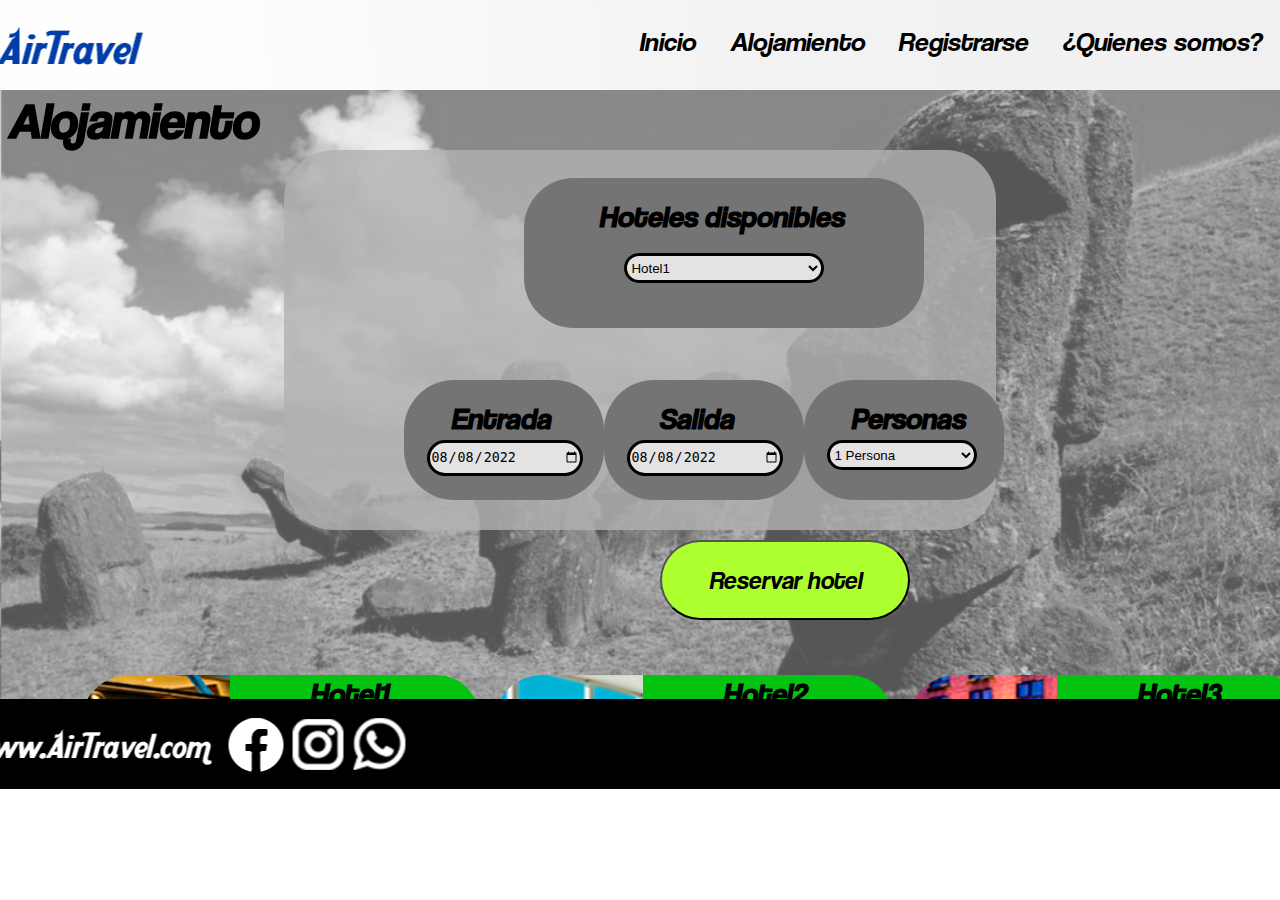
<file: Paginas/Alojamiento.html>
<!DOCTYPE html>
<html lang="es">
<head>
    <meta charset="UTF-8">
    <meta http-equiv="X-UA-Compatible" content="IE=edge">
    <meta name="viewport" content="width=device-width, initial-scale=1.0">
    <title>AirTravel | Alojamiento</title>
    <link rel="icon" type="image/png" href="../Imagenes/LogoAirTravel.png">
    <link rel="stylesheet" href="../CSS/style.css">
    <meta name="description" content="Explora la gran variedad de hoteles disponibles en el extranjero">
    <meta name="keywords"  content="AirTravel | Alojamiento">
</head>
<body>
<section class="grid-containerALJ">

    <header style="background-color: red;">
        <div class="ColLogo"></div>
        <div class="SpHeader"></div>
        <div class="ColEnlaces">
            <div class="SpLink"></div>
            <div class="SpLink2">
                <nav>
                <ul class="Enlaces">
            
                    <li class="ElementLi">
                    <a href="../index.html" class="Link">Inicio</a>
                    </li>
            
                    <li class="ElementLi">
                    <a href="Alojamiento.html" class="Link">Alojamiento</a>
                    </li>
            
                    <li class="ElementLi">
                    <a href="Registrarse.html" class="Link">Registrarse</a>
                    </li>
    
                    <li class="ElementLi">
                    <a href="QuienesSomos.html".html" class="Link">¿Quienes somos?</a>
                    </li>
            
                </ul>
                </nav> 
            </div>
            <div class="SpLink3"></div>
        </div>
    </header>

<!-- ⭕Main⭕ -->
<div class="mainALJ" style="background-color: rgb(11, 241, 184);">

<!-- ---------------- 💬TituloALJ💬 ---------------- -->
<div class="TituloALJ">
    <h1 class="H1-Principal">Alojamiento</h1>
</div>
<!-- ---------------- 💬TituloALJ💬 ---------------- -->

<!-- ---------------- 🟡Fila1🟡 ---------------- -->
<div class="mainALJ__Fila1">

<!-- ----------- 🟩Col1🟩 -----------  -->
    <div class="Fila1__Col1"></div>
<!-- ----------- 🟩Col1🟩 -----------  -->


<!-- ----------- 🟩Col2🟩 -----------  -->
    <div class="Fila1__Col2">
      
        <!-- ---------- 🔶Col2__SubFila1🔶 ---------- -->
        <div class="Col2__SubFila1">
            <div class="SubFila1__Cuadro">
                <div class="Cuadro__Separacion1">
                    <h2 class="Separacion1__Text">Hoteles disponibles</h2>  
                </div>

                <div class="Cuadro__Separacion2">
                    <select class="BarHotel">
                        <option value="Hotel"><h4 class="options">Hotel1</h4></option>
                        <option value="Hotel"><h4 class="options">Hotel2</h4></option>
                        <option value="Hotel"><h4 class="options">Hotel3</h4></option>
                        <option value="Hotel"><h4 class="options">Hotel4</h4></option>
                        <option value="Hotel"><h4 class="options">Hotel5</h4></option>
                        <option value="Hotel"><h4 class="options">Hotel7</h4></option>
                        <option value="Hotel"><h4 class="options">Hotel8</h4></option>
                        <option value="Hotel"><h4 class="options">Hotel9</h4></option>
                    </select>
                </div>
            </div>
        </div>
        <!-- ---------- 🔶Col2__SubFila1🔶 ---------- -->


        <!-- ---------- 🔶Col2__SubFila2🔶 ---------- -->
        <div class="Col2__SubFila2">


            <div class="SubFila2__SubCol1">
                <div class="SubCol1__SubCuadro1">
                    <div class="SubCuadro1__Separacion1">
                        <h2 class="Separacion1__Text2">Entrada</h2> 
                    </div>

                    <div class="SubCuadro1__Separacion2">
                        <input type="date" name="Entrada" class="BarHotel2" value="2022-08-08">
                    </div>
                </div>
            </div>

            <div class="SubFila2__SubCol2">
                <div class="SubCol1__SubCuadro2">
                    <div class="SubCuadro2__Separacion1">
                        <h2 class="Separacion1__Text3">Salida</h2> 
                    </div>

                    <div class="SubCuadro2__Separacion2">
                        <input type="date" name="Entrada" class="BarHotel3" value="2022-08-08">
                    </div>
                </div>
            </div>

            <div class="SubFila2__SubCol3">
                <div class="SubCol1__SubCuadro3">
                    <div class="SubCuadro3__Separacion1">
                        <h2 class="Separacion1__Text4">Personas</h2> 
                    </div>

                    <div class="SubCuadro3__Separacion2">
                        <select class="BarHotel4">
                            <option value="Hotel"><h4 class="options">1 Persona</h4></option>
                            <option value="Hotel"><h4 class="options">2 Personas</h4></option>
                            <option value="Hotel"><h4 class="options">3 Personas</h4></option>
                            <option value="Hotel"><h4 class="options">4 Personas</h4></option>
                            <option value="Hotel"><h4 class="options">5 Personas</h4></option>
                            <option value="Hotel"><h4 class="options">6 Personas</h4></option>
                            <option value="Hotel"><h4 class="options">7 Personas</h4></option>
                            <option value="Hotel"><h4 class="options">8 Personas</h4></option>
                        </select>
                    </div>
                </div>
            </div>

        </div>
        <!-- ---------- 🔶Col2__SubFila2🔶 ---------- -->


<!-- ⸻ -- ⸻ ✅𝐒𝐎𝐋𝐎 𝐏𝐀𝐑𝐀 𝐌𝐎𝐁𝐈𝐋𝐄✅ ⸻ -- ⸻ -->
        <!-- ---------- 🔷Col2__SubFilaMob1🔷 ---------- -->
        <div class="Col2__SubFilaMob1">
            <div class="SubFilaMob1__SubCuadroMob1">

                <div class="SubFilaMob1__SeparacionMob1">
                    <h2 class="SeparacionMob1__Text">Hoteles disponibles</h2>
                </div>

                <div class="SubFilaMob1__SeparacionMob2">
                    <select class="SeparacionMob2__BarHotel">
                        <option value="Hotel"><h4 class="options">Hotel1</h4></option>
                        <option value="Hotel"><h4 class="options">Hotel2</h4></option>
                        <option value="Hotel"><h4 class="options">Hotel3</h4></option>
                        <option value="Hotel"><h4 class="options">Hotel4</h4></option>
                        <option value="Hotel"><h4 class="options">Hotel5</h4></option>
                        <option value="Hotel"><h4 class="options">Hotel6</h4></option>
                        <option value="Hotel"><h4 class="options">Hotel7</h4></option>
                        <option value="Hotel"><h4 class="options">Hotel8</h4></option>
                        <option value="Hotel"><h4 class="options">Hotel9</h4></option>
                    </select>
                </div>
            </div>
        </div>
        <!-- ---------- 🔷Col2__SubFila1🔷 ---------- -->


        <!-- ---------- 🔷Col2__SubFilaMob2🔷 ---------- -->
        <div class="Col2__SubFilaMob2">
            <div class="SubFilaMob1__SubCuadroMob2">
                <div class="SubFilaMob2__SeparacionMob1">
                    <h2 class="SeparacionMob1__Text2">Entrada</h2>
                </div>

                <div class="SubFilaMob2__SeparacionMob2">
                    <input type="date" name="Entrada" class="SeparacionMob2__BarHotel2" value="2022-08-08">
                </div>
            </div>
        </div>
        <!-- ---------- 🔷Col2__SubFilaMob2🔷 ---------- -->

        <!-- ---------- 🔷Col2__SubFilaMob2🔷 ---------- -->
        <div class="Col2__SubFilaMob3">
            <div class="SubFilaMob1__SubCuadroMob3">
                <div class="SubFilaMob3__SeparacionMob1">
                    <h2 class="SeparacionMob1__Text3">Salida</h2>
                </div>

                <div class="SubFilaMob3__SeparacionMob2">
                    <input type="date" name="Entrada" class="SeparacionMob2__BarHotel3" value="2022-08-08">
                </div>
            </div>
        </div>
        <!-- ---------- 🔷Col2__SubFilaMob2🔷 ---------- -->

        <!-- ---------- 🔷Col2__SubFilaMob2🔷 ---------- -->
        <div class="Col2__SubFilaMob4">
            <div class="SubFilaMob1__SubCuadroMob4">
                <div class="SubFilaMob4__SeparacionMob1">
                    <h2 class="SeparacionMob1__Text4">Personas</h2>
                </div>

                <div class="SubFilaMob4__SeparacionMob2">
                    <select class="SeparacionMob2__BarHotel4">
                        <option value="Hotel"><h4 class="options">1 Persona</h4></option>
                        <option value="Hotel"><h4 class="options">2 Personas</h4></option>
                        <option value="Hotel"><h4 class="options">3 Personas</h4></option>
                        <option value="Hotel"><h4 class="options">4 Personas</h4></option>
                        <option value="Hotel"><h4 class="options">5 Personas</h4></option>
                        <option value="Hotel"><h4 class="options">6 Personas</h4></option>
                        <option value="Hotel"><h4 class="options">7 Personas</h4></option>
                        <option value="Hotel"><h4 class="options">8 Personas</h4></option>
                    </select>
                </div>
            </div>
        </div>
        <!-- ---------- 🔷Col2__SubFila2🔷 ---------- -->
<!-- ⸻ -- ⸻ ✅𝐒𝐎𝐋𝐎 𝐏𝐀𝐑𝐀 𝐌𝐎𝐁𝐈𝐋𝐄✅ ⸻ -- ⸻ -->

    </div>
<!-- ----------- 🟩Col2🟩 -----------  -->


<!-- ----------- 🟩Col3🟩 -----------  -->
    <div class="Fila1__Col3"></div>
<!-- ----------- 🟩Col3🟩 -----------  -->
</div>
<!-- ---------------- 🟡Fila1🟡 ---------------- -->


<!-- ---------------- 🟡Fila2🟡 ---------------- -->
<div class="mainALJ__Fila2">
    <div class="Fila2__FilaButton">
        <button class="FilaButton__Button"><p class="TextButton">Reservar hotel</p></button>
    </div>

<!-- ----------- ⚪SubFila1⚪ -----------  -->
        <div class="Fila2__SubFila1">
<!-- ----------- 🟤SubFila1__CuadroHotelMob1🟤 -----------  -->
            <div class="SubFila1__CuadroHotelMob1">

                <div class="CuadroHotelMob1__ColHotelMob1"></div>

                
                <div class="CuadroHotelMob1__ColDatosMob1">
                    <div class="ColDatosMob1__FilDatoMob1">
                        <h2 class="FilDatoMob1__TextDatoMob1">Hotel1</h2>
                    </div>

                    <div class="ColDatosMob1__FilDatoMob2">
                        <div class="FilDatoMob2__STARSMob1"></div>
                    </div>

                    <div class="ColDatosMob1__FilDatoMob3">
                        <h2 class="FilDatoMob3__TextDatoMob1">$3000</h2>
                    </div>
                </div>

            </div>    
<!-- ----------- 🟤SubFila1__CuadroHotelMob1🟤 -----------  -->

<!-- ----------- ⛔SubFila1__Col1⛔ -----------  -->
            <div class="SubFila1__Col1">
                <div class="Col1__CuadroHotel1">
                    <div class="CuadroHotel1__ColHotel1"></div>


                    <div class="CuadroHotel1__ColDatos1">
                        <div class="ColDatos1__FilDato1">
                            <h2 class="FilDato1__TextDato1">Hotel1</h2>
                        </div>

                        <div class="ColDatos1__FilDato2">
                            <div class="FilDato2__STARS1"></div>
                        </div>

                        <div class="ColDatos1__FilDato3">
                            <h2 class="FilDato3__TextDato1">$3000</h2>
                        </div>
                    </div>
                </div>
            </div>
<!-- ----------- ⛔SubFila1__Col1⛔ -----------  -->


<!-- ----------- ⛔SubFila1__Col2⛔ -----------  -->
            <div class="SubFila1__Col2">
                <div class="Col2__CuadroHotel2">
                    <div class="CuadroHotel2__ColHotel2"></div>

                    <div class="CuadroHotel2__ColDatos2">
                        <div class="ColDatos2__FilDato1">
                            <h2 class="FilDato1__TextDato2">Hotel2</h2>
                        </div>

                        <div class="ColDatos2__FilDato2">
                            <div class="FilDato2__STARS2"></div>
                        </div>

                        <div class="ColDatos2__FilDato3">
                            <h2 class="FilDato3__TextDato2">$4000</h2>
                        </div>
                    </div>
                </div>
            </div>
<!-- ----------- ⛔SubFila1__Col2⛔ -----------  -->


<!-- ----------- ⛔SubFila1__Col3⛔ -----------  -->
            <div class="SubFila1__Col3">
                <div class="Col3__CuadroHotel3">
                    <div class="CuadroHotel3__ColHotel3"></div>

                    <div class="CuadroHotel3__ColDatos3">
                        <div class="ColDatos3__FilDato1">
                            <h2 class="FilDato1__TextDato3">Hotel3</h2>
                        </div>
                        <div class="ColDatos3__FilDato2">
                            <div class="FilDato2__STARS3"></div>
                        </div>

                        <div class="ColDatos3__FilDato3">
                            <h2 class="FilDato3__TextDato3">$3500</h2>
                        </div>
                    </div>
                </div>
            </div>
<!-- ----------- ⛔SubFila1__Col3⛔ -----------  -->
        </div>
<!-- ----------- ⚪SubFila1⚪ -----------  -->


<!-- ----------- ⚪SubFila2⚪ -----------  -->
        <div class="Fila2__SubFila2">
<!-- ----------- 🟤SubFila2__CuadroHotelMob2🟤 -----------  -->
            <div class="SubFila2__CuadroHotelMob2">

                <div class="CuadroHotelMob2__ColHotelMob2"></div>

                <div class="CuadroHotelMob2__ColDatosMob2">
                    <div class="ColDatosMob2__FilDatoMob1">
                        <h2 class="FilDatoMob1__TextDatoMob2">Hotel2</h2>
                    </div>

                    <div class="ColDatosMob2__FilDatoMob2">
                        <div class="FilDatoMob2__STARSMob2"></div>
                    </div>

                    <div class="ColDatosMob2__FilDatoMob3">
                        <h2 class="FilDatoMob3__TextDatoMob2">$4000</h2>
                    </div>
                </div>

            </div>   
<!-- ----------- 🟤SubFila2__CuadroHotelMob2🟤 -----------  -->

<!-- ----------- ⛔SubFila2__Col1⛔ -----------  -->
            <div class="SubFila2__Col1">
                <div class="Col1__CuadroHotel4">
                    <div class="CuadroHotel4__ColHotel4"></div>

                    <div class="CuadroHotel4__ColDatos4">
                        <div class="ColDatos4__FilDato1">
                            <h2 class="FilDato1__TextDato4">Hotel4</h2>
                        </div>

                        <div class="ColDatos4__FilDato2">
                            <div class="FilDato2__STARS4"></div>
                        </div>

                        <div class="ColDatos4__FilDato3">
                            <h2 class="FilDato3__TextDato4">$2000</h2>
                        </div>
                    </div>
                </div>
            </div>
<!-- ----------- ⛔SubFila2__Col1⛔ -----------  -->


<!-- ----------- ⛔SubFila2__Col2⛔ -----------  -->
            <div class="SubFila2__Col2">
                <div class="Col2__CuadroHotel5">
                    <div class="CuadroHotel5__ColHotel5"></div>

                    <div class="CuadroHotel5__ColDatos5">
                        <div class="ColDatos5__FilDato1">
                            <h2 class="FilDato1__TextDato5">Hotel5</h2>
                        </div>

                        <div class="ColDatos5__FilDato2">
                            <div class="FilDato2__STARS5"></div>
                        </div>

                        <div class="ColDatos5__FilDato3">
                            <h2 class="FilDato3__TextDato5">$2500</h2>
                        </div>
                    </div>
                </div>
            </div>
<!-- ----------- ⛔SubFila2__Col2⛔ -----------  -->


<!-- ----------- ⛔SubFila2__Col3⛔ -----------  -->
            <div class="SubFila2__Col3">
                <div class="Col3__CuadroHotel6">
                    <div class="CuadroHotel6__ColHotel6"></div>

                    <div class="CuadroHotel6__ColDatos6">
                        <div class="ColDatos6__FilDato1">
                            <h2 class="FilDato1__TextDato6">Hotel6</h2>
                        </div>

                        <div class="ColDatos6__FilDato2">
                            <div class="FilDato2__STARS6"></div>
                        </div>

                        <div class="ColDatos6__FilDato3">
                            <h2 class="FilDato3__TextDato6">$4500</h2>
                        </div>
                    </div>
                </div>
            </div>
<!-- ----------- ⛔SubFila2__Col3⛔ -----------  -->
        </div>
<!-- ----------- ⚪SubFila2⚪ -----------  -->


<!-- ----------- ⚪SubFila3⚪ -----------  -->
        <div class="Fila2__SubFila3">
<!-- ----------- 🟤SubFila3__CuadroHotelMob3🟤 -----------  -->
            <div class="SubFila3__CuadroHotelMob3">

                <div class="CuadroHotelMob3__ColHotelMob3"></div>

                <div class="CuadroHotelMob3__ColDatosMob3">
                    <div class="ColDatosMob3__FilDatoMob1">
                        <h2 class="FilDatoMob1__TextDatoMob3">Hotel3</h2>
                    </div>

                    <div class="ColDatosMob3__FilDatoMob2">
                        <div class="FilDatoMob2__STARSMob3"></div>
                    </div>

                    <div class="ColDatosMob3__FilDatoMob3">
                        <h2 class="FilDatoMob3__TextDatoMob3">$3500</h2>
                    </div>
                </div>

            </div>  
<!-- ----------- 🟤SubFila3__CuadroHotelMob3🟤 -----------  -->

<!-- ----------- ⛔SubFila3__Col1⛔ -----------  -->
            <div class="SubFila3__Col1">
                <div class="Col1__CuadroHotel7">
                    <div class="CuadroHotel7__ColHotel7"></div>

                    <div class="CuadroHotel7__ColDatos7">
                        <div class="ColDatos7__FilDato1">
                            <h2 class="FilDato1__TextDato7">Hotel7</h2>
                        </div>

                        <div class="ColDatos7__FilDato2">
                            <div class="FilDato2__STARS7"></div>
                        </div>

                        <div class="ColDatos7__FilDato3">
                            <h2 class="FilDato3__TextDato7">$3000</h2>
                        </div>
                    </div>
                </div>
            </div>
<!-- ----------- ⛔SubFila3__Col1⛔ -----------  -->


<!-- ----------- ⛔SubFila3__Col2⛔ -----------  -->
            <div class="SubFila3__Col2">
                <div class="Col2__CuadroHotel8">
                    <div class="CuadroHotel8__ColHotel8"></div>

                    <div class="CuadroHotel8__ColDatos8">
                        <div class="ColDatos8__FilDato1">
                            <h2 class="FilDato1__TextDato8">Hotel8</h2>
                        </div>

                        <div class="ColDatos8__FilDato2">
                            <div class="FilDato2__STARS8"></div>
                        </div>
                        
                        <div class="ColDatos8__FilDato3">
                            <h2 class="FilDato3__TextDato8">$5000</h2>
                        </div>
                    </div>
                </div>
            </div>
<!-- ----------- ⛔SubFila3__Col2⛔ -----------  -->


<!-- ----------- ⛔SubFila3__Col3⛔ -----------  -->
            <div class="SubFila3__Col3">
                <div class="Col3__CuadroHotel9">
                    <div class="CuadroHotel9__ColHotel9"></div>

                    <div class="CuadroHotel9__ColDatos9">
                        <div class="ColDatos9__FilDato1">
                            <h2 class="FilDato1__TextDato9">Hotel9</h2>
                        </div>

                        <div class="ColDatos9__FilDato2">
                            <div class="FilDato2__STARS9"></div>
                        </div>

                        <div class="ColDatos9__FilDato3">
                            <h2 class="FilDato3__TextDato9">$6000</h2>
                        </div>
                    </div>
                </div>
            </div>
<!-- ----------- ⛔SubFila3__Col3⛔ -----------  -->
        </div>
<!-- ----------- ⚪SubFila3⚪ -----------  -->

<!-- ⸻ -- ⸻ ✅𝐒𝐎𝐋𝐎 𝐏𝐀𝐑𝐀 𝐌𝐎𝐁𝐈𝐋𝐄✅ ⸻ -- ⸻ -->
    <div class="Fila2__SubFila4">
<!-- ----------- 🟤SubFila4__CuadroHotelMob4🟤 ----------- -->
        <div class="SubFila4__CuadroHotelMob4">

            <div class="CuadroHotelMob4__ColHotelMob4"></div>

                <div class="CuadroHotelMob4__ColDatosMob4">
                    <div class="ColDatosMob4__FilDatoMob1">
                        <h2 class="FilDatoMob1__TextDatoMob4">Hotel4</h2>
                    </div>

                    <div class="ColDatosMob4__FilDatoMob2">
                        <div class="FilDatoMob2__STARSMob4"></div>
                    </div>

                    <div class="ColDatosMob4__FilDatoMob3">
                        <h2 class="FilDatoMob3__TextDatoMob4">$2000</h2>
                    </div>
                </div>

        </div>
<!-- ----------- 🟤SubFila4__CuadroHotelMob4🟤 ----------- -->
    </div>


    <div class="Fila2__SubFila5">
<!-- ----------- 🟤SubFila5__CuadroHotelMob5🟤 ----------- -->
        <div class="SubFila5__CuadroHotelMob5">

            <div class="CuadroHotelMob5__ColHotelMob5"></div>

                <div class="CuadroHotelMob5__ColDatosMob5">
                    <div class="ColDatosMob5__FilDatoMob1">
                        <h2 class="FilDatoMob1__TextDatoMob5">Hotel5</h2>
                    </div>

                    <div class="ColDatosMob5__FilDatoMob2">
                        <div class="FilDatoMob2__STARSMob5"></div>
                    </div>

                    <div class="ColDatosMob5__FilDatoMob3">
                        <h2 class="FilDatoMob3__TextDatoMob5">$2500</h2>
                    </div>
                </div>

        </div>
<!-- ----------- 🟤SubFila5__CuadroHotelMob5🟤 ----------- -->
    </div>


    <div class="Fila2__SubFila6">
<!-- ----------- 🟤SubFila6__CuadroHotelMob6🟤 ----------- -->
        <div class="SubFila6__CuadroHotelMob6">

            <div class="CuadroHotelMob6__ColHotelMob6"></div>

                <div class="CuadroHotelMob6__ColDatosMob6">
                    <div class="ColDatosMob6__FilDatoMob1">
                        <h2 class="FilDatoMob1__TextDatoMob6">Hotel6</h2>
                    </div>

                    <div class="ColDatosMob6__FilDatoMob2">
                        <div class="FilDatoMob2__STARSMob6"></div>
                    </div>

                    <div class="ColDatosMob6__FilDatoMob3">
                        <h2 class="FilDatoMob3__TextDatoMob6">$4500</h2>
                    </div>
                </div>

        </div>
<!-- ----------- 🟤SubFila6__CuadroHotelMob6🟤 ----------- -->
    </div>

<div class="Fila2__SubFila7">
<!-- ----------- 🟤SubFila7__CuadroHotelMob7🟤 ----------- -->
        <div class="SubFila7__CuadroHotelMob7">

            <div class="CuadroHotelMob7__ColHotelMob7"></div>

                <div class="CuadroHotelMob7__ColDatosMob7">
                    <div class="ColDatosMob7__FilDatoMob1">
                        <h2 class="FilDatoMob1__TextDatoMob7">Hotel7</h2>
                    </div>

                    <div class="ColDatosMob7__FilDatoMob2">
                        <div class="FilDatoMob2__STARSMob7"></div>
                    </div>

                    <div class="ColDatosMob7__FilDatoMob3">
                        <h2 class="FilDatoMob3__TextDatoMob7">$3000</h2>
                    </div>
                </div>

        </div>
<!-- ----------- 🟤SubFila7__CuadroHotelMob7🟤 ----------- -->
    </div>

    <div class="Fila2__SubFila8">
<!-- ----------- 🟤SubFila8__CuadroHotelMob8🟤 ----------- -->
        <div class="SubFila8__CuadroHotelMob8">

            <div class="CuadroHotelMob8__ColHotelMob8"></div>

                <div class="CuadroHotelMob8__ColDatosMob8">
                    <div class="ColDatosMob8__FilDatoMob1">
                        <h2 class="FilDatoMob1__TextDatoMob8">Hotel8</h2>
                    </div>

                    <div class="ColDatosMob8__FilDatoMob2">
                        <div class="FilDatoMob2__STARSMob8"></div>
                    </div>

                    <div class="ColDatosMob8__FilDatoMob3">
                        <h2 class="FilDatoMob3__TextDatoMob8">$5000</h2>
                    </div>
                </div>

        </div>
<!-- ----------- 🟤SubFila8__CuadroHotelMob8🟤 ----------- -->
    </div>

    <div class="Fila2__SubFila9">
<!-- ----------- 🟤SubFila9__CuadroHotelMob9🟤 ----------- -->
            <div class="SubFila9__CuadroHotelMob9">
    
                <div class="CuadroHotelMob9__ColHotelMob9"></div>
    
                    <div class="CuadroHotelMob9__ColDatosMob9">
                        <div class="ColDatosMob9__FilDatoMob1">
                            <h2 class="FilDatoMob1__TextDatoMob9">Hotel9</h2>
                        </div>

                        <div class="ColDatosMob9__FilDatoMob2">
                            <div class="FilDatoMob2__STARSMob9"></div>
                        </div>

                        <div class="ColDatosMob9__FilDatoMob3">
                            <h2 class="FilDatoMob3__TextDatoMob9">$6000</h2>
                        </div>
                    </div>
    
            </div>
<!-- ----------- 🟤SubFila9__CuadroHotelMob9🟤 ----------- -->
    </div>

    </div>
<!-- ⸻ -- ⸻ ✅𝐒𝐎𝐋𝐎 𝐏𝐀𝐑𝐀 𝐌𝐎𝐁𝐈𝐋𝐄✅ ⸻ -- ⸻ -->
</div>
<!-- ---------------- 🟡Fila2🟡 ---------------- -->
</div> 
<!-- ⭕Main⭕ -->

<!-- Footer -->
<footer style="background-color: aqua;" class="border"></footer> 
<!-- Footer -->

</section>
</body>
</html>
</file>
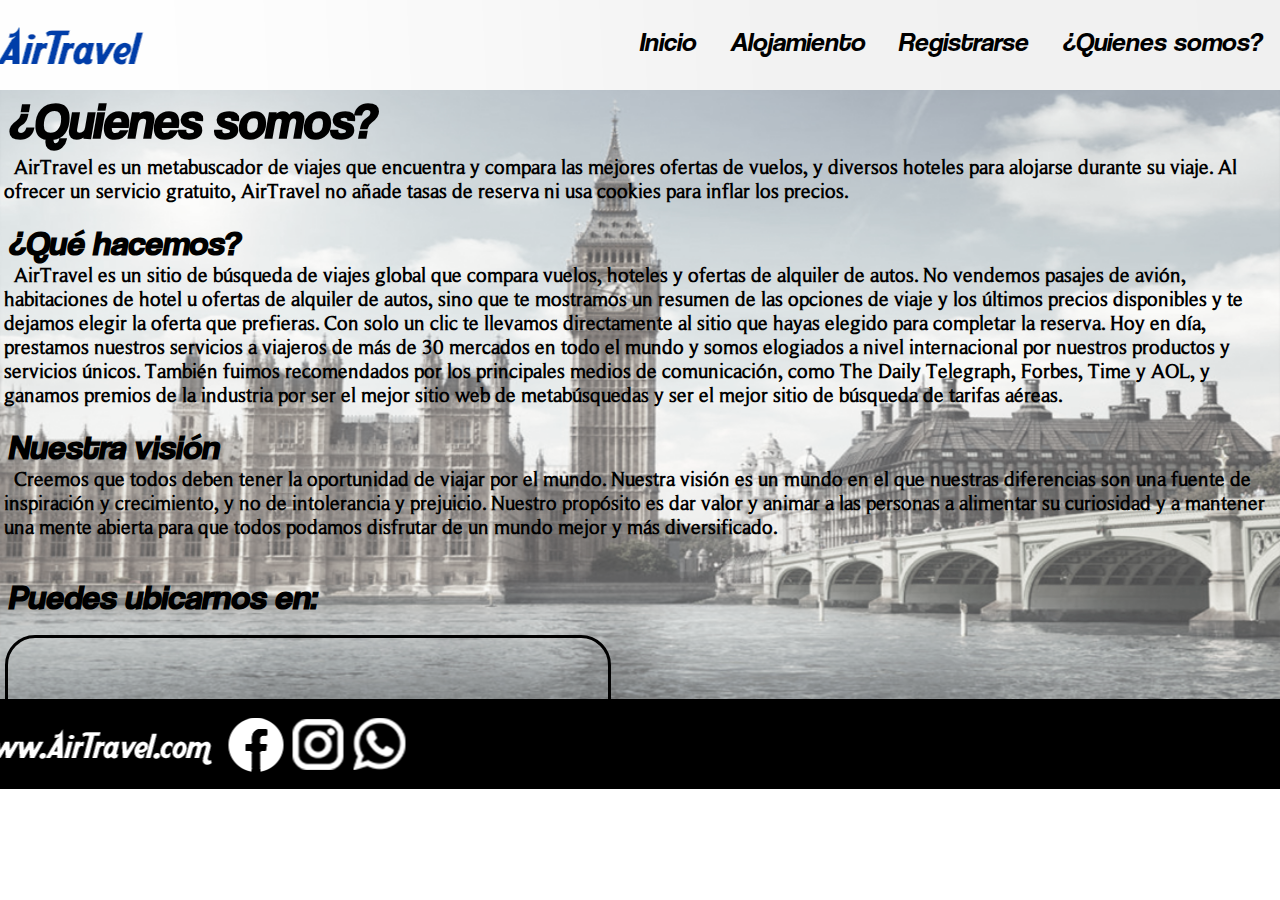
<file: Paginas/QuienesSomos.html>
<!DOCTYPE html>
<html lang="es">
<head>
    <meta charset="UTF-8">
    <meta http-equiv="X-UA-Compatible" content="IE=edge">
    <meta name="viewport" content="width=device-width, initial-scale=1.0">
    <title>AirTravel| QuienesSomos</title>
    <link rel="icon" type="image/png" href="../Imagenes/LogoAirTravel.png">
    <link rel="stylesheet" href="../CSS/style.css">
    <meta name="description" content="Infórmate sobre nosotros">
    <meta name="keywords"  content="AirTravel | QuienesSomos">
</head>
<body>
<section class="grid-containerQU">

    <header style="background-color: red;">
        <div class="ColLogo"></div>
        <div class="SpHeader"></div>
        <div class="ColEnlaces">
            <div class="SpLink"></div>
            <div class="SpLink2">
                <nav>
                <ul class="Enlaces">
            
                    <li class="ElementLi">
                    <a href="../index.html" class="Link">Inicio</a>
                    </li>
                
                    <li class="ElementLi">
                    <a href="Alojamiento.html" class="Link">Alojamiento</a>
                    </li>
                
                    <li class="ElementLi">
                    <a href="Registrarse.html" class="Link">Registrarse</a>
                    </li>
        
                    <li class="ElementLi">
                    <a href="QuienesSomos.html" class="Link">¿Quienes somos?</a>
                    </li>
            
                </ul>
                </nav> 
            </div>
            <div class="SpLink3"></div>
        </div>
    </header>

<!-- ⭕Main⭕ -->
<div class="mainQU" style="background-color: rgb(11, 241, 184);">
<!-- ---------------- 💬TituloALJ💬 ---------------- -->
    <div class="mainQU__TituloQU">
        <h1 class="TituloQU__H1Principal">¿Quienes somos?</h1>
    </div>
<!-- ---------------- 💬TituloALJ💬 ---------------- -->

<!-- ---------------- 🟡FilaText🟡 ---------------- -->
    <div class="mainQU__FilaText">
        <h3 class="FilaText__TextQU">&nbsp;&nbsp;AirTravel es un metabuscador de viajes que encuentra y compara las mejores ofertas de vuelos, y diversos hoteles para alojarse durante su viaje. Al ofrecer un servicio gratuito, AirTravel no añade tasas de reserva ni usa cookies para inflar los precios.</h3><br>

        <h2 class="TituloSec">¿Qué hacemos?</h2>
        <h3 class="FilaText__TextQU2">&nbsp;&nbsp;AirTravel es un sitio de búsqueda de viajes global que compara vuelos, hoteles y ofertas de alquiler de autos. No vendemos pasajes de avión, habitaciones de hotel u ofertas de alquiler de autos, sino que te mostramos un resumen de las opciones de viaje y los últimos precios disponibles y te dejamos elegir la oferta que prefieras. Con solo un clic te llevamos directamente al sitio que hayas elegido para completar la reserva. Hoy en día, prestamos nuestros servicios a viajeros de más de 30 mercados en todo el mundo y somos elogiados a nivel internacional por nuestros productos y servicios únicos. También fuimos recomendados por los principales medios de comunicación, como The Daily Telegraph, Forbes, Time y AOL, y ganamos premios de la industria por ser el mejor sitio web de metabúsquedas y ser el mejor sitio de búsqueda de tarifas aéreas.</h3><br>

        <h2 class="TituloSec">Nuestra visión</h2>
        <h3 class="FilaText__TextQU2">&nbsp;&nbsp;Creemos que todos deben tener la oportunidad de viajar por el mundo. Nuestra visión es un mundo en el que nuestras diferencias son una fuente de inspiración y crecimiento, y no de intolerancia y prejuicio. Nuestro propósito es dar valor y animar a las personas a alimentar su curiosidad y a mantener una mente abierta para que todos podamos disfrutar de un mundo mejor y más diversificado.</h3><br><br>

        <h2 class="TituloSec">Puedes ubicarnos en:</h2><br>
        <iframe class="iframePC" src="https://www.google.com/maps/embed?pb=!1m18!1m12!1m3!1d52588.24731232919!2d-58.742210741796846!3d-34.534169799999994!2m3!1f0!2f0!3f0!3m2!1i1024!2i768!4f13.1!3m3!1m2!1s0x95bcbcf3a4e22c23%3A0x648b57ce57e5b48f!2sAeropuerto%20CPO!5e0!3m2!1ses!2sar!4v1659887940209!5m2!1ses!2sar" width="600" height="450" style="border-radius: 30px; border: solid black 3px;" allowfullscreen="" loading="lazy" referrerpolicy="no-referrer-when-downgrade"></iframe>
        <iframe class="iframeMob" src="https://www.google.com/maps/embed?pb=!1m18!1m12!1m3!1d52588.24731232919!2d-58.742210741796846!3d-34.534169799999994!2m3!1f0!2f0!3f0!3m2!1i1024!2i768!4f13.1!3m3!1m2!1s0x95bcbcf3a4e22c23%3A0x648b57ce57e5b48f!2sAeropuerto%20CPO!5e0!3m2!1ses!2sar!4v1659887940209!5m2!1ses!2sar" width="600" height="450" style="border-radius: 30px; border: solid black 3px;" allowfullscreen="" loading="lazy" referrerpolicy="no-referrer-when-downgrade"></iframe>
    </div>
<!-- ---------------- 🟡FilaText🟡 ---------------- -->
</div> 
<!-- ⭕Main⭕ -->

<!-- Footer -->
<footer style="background-color: aqua;" class="border"></footer> 
<!-- Footer -->

</section>
</body>
</html>
</file>
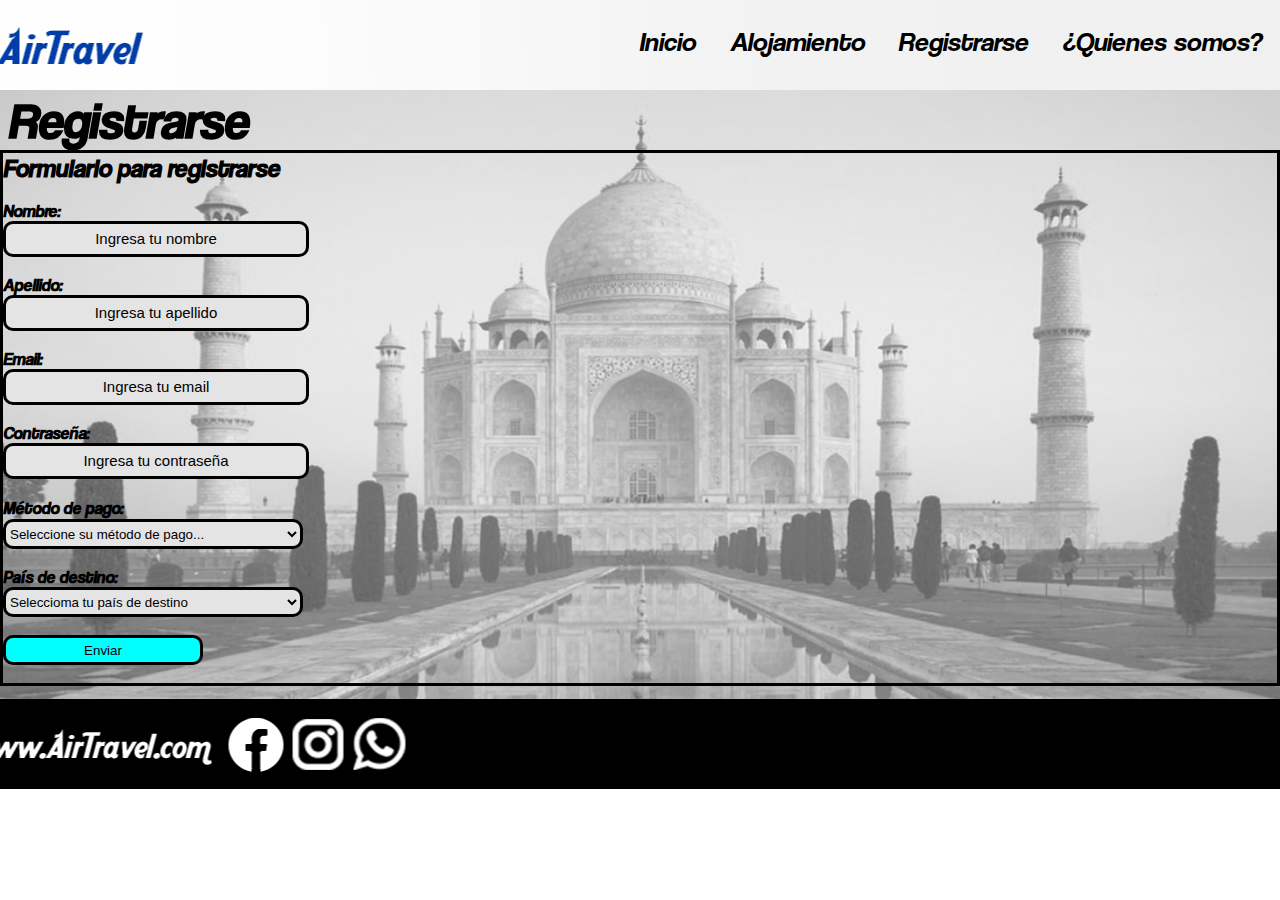
<file: Paginas/Registrarse.html>
<!DOCTYPE html>
<html lang="es">
<head>
    <meta charset="UTF-8">
    <meta http-equiv="X-UA-Compatible" content="IE=edge">
    <meta name="viewport" content="width=device-width, initial-scale=1.0">
    <title>AirTravel | Registrarse</title>
    <link rel="icon" type="image/png" href="../Imagenes/LogoAirTravel.png">
    <link rel="stylesheet" href="../CSS/style.css">
    <meta name="description" content="Regístrate para no perderte estás grandes ofertas de viaje">
    <meta name="keywords"  content="AirTravel | Registrarse">
</head>
<body>
<section class="grid-containerREG">

    <header style="background-color: red;">
        <div class="ColLogo"></div>
        <div class="SpHeader"></div>
        <div class="ColEnlaces">
            <div class="SpLink"></div>
            <div class="SpLink2">
                <nav>
                    <ul class="Enlaces">
                
                        <li class="ElementLi">
                        <a href="../index.html" class="Link">Inicio</a>
                        </li>
            
                        <li class="ElementLi">
                        <a href="Alojamiento.html" class="Link">Alojamiento</a>
                        </li>
                    
                        <li class="ElementLi">
                        <a href="Registrarse.html" class="Link">Registrarse</a>
                        </li>
            
                        <li class="ElementLi">
                        <a href="QuienesSomos.html" class="Link">¿Quienes somos?</a>
                        </li>
                
                    </ul>
                    </nav> 
            </div>
            <div class="SpLink3"></div>
        </div>
    </header>

<!-- ⭕Main⭕ -->
<div class="mainREG" style="background-color: rgb(11, 241, 184);">

    <div class="TituloRes">
        <h1 class="TituloCon">Registrarse</h1>
    </div>

    <div class="Formulario">


        <form action="">
            <fieldset class="fieldsetFORM">
                <h2 class="TituloForm"><label for="">Formulario para registrarse</label></h2><br>

                <h3 class="TituloSecForm">Nombre:</h3>
		<input type="text" name="Nombre" class="Bar" placeholder="Ingresa tu nombre"><br><br>

        <h3 class="TituloSecForm">Apellido:</h3>
		<input type="text" name="Apellido" class="Bar" placeholder="Ingresa tu apellido"><br><br>

        <h3 class="TituloSecForm">Email:</h3>
		<input type="text" name="Email" class="Bar" placeholder="Ingresa tu email"><br><br>

        <h3 class="TituloSecForm">Contraseña:</h3>
		<input type="password" name="Contaseña" class="Bar" placeholder="Ingresa tu contraseña"><br><br>

        <h3><label for="" class="TituloSecForm">Método de pago:</label></h3>
	<section>
		<article>

			<select class="Bar">
					<option value="Pago"><h4 class="options">Seleccione su método de pago...</h4></option>
					<option value="Pago"><h4 class="options">Efectivo</h4></option>
					<option value="Pago"><h4 class="options">Tarjeta de crédito</h4></option>
			</select>
        </article>
	</section><br>

    <label for="" class="TituloSecForm">País de destino:</label>
	<section>
		<article>

			<select class="Bar">
                    <option value="Pago"><h4 class="options">Seleccioma tu país de destino</h4></option>
					<option value="Pago"><h4 class="options">Brasil</h4></option>
					<option value="Pago"><h4 class="options">Francia</h4></option>
					<option value="Pago"><h4 class="options">Estados Unidos</h4></option>
			</select>
        </article>
	</section><br>

    <input type="submit" class="BtEnviar Sangria" value="Enviar"><br><br>

            </fieldset>
        </form>


    </div>

</div> 
<!-- ⭕Main⭕ -->

<!-- Footer -->
<footer style="background-color: aqua;" class="border"></footer> 
<!-- Footer -->

</section>
</body>
</html>
</file>
<file: CSS/style.css>
@charset "UTF-8";
@font-face {
  font-family: "fuenteV";
  src: url("../Fuentes/Cocogoose Pro Semilight Italic-trial.ttf"); }

@font-face {
  font-family: "fuenteC";
  src: url("../Fuentes/coolvetica.otf"); }

@font-face {
  font-family: "fuenteP";
  src: url("../Fuentes/RomanSerif.ttf"); }

/* Inicio del reset */
* {
  margin: 0;
  padding: 0; }

/* Final del reset */
@media screen and (min-width: 1200px) {
  /* ✅ Inicio de grid-container ✅  */
  .grid-container {
    height: 100vh;
    display: grid;
    grid-template-areas: " header header header" " main main main" " footer footer footer";
    grid-template-rows: 90px 609px 90px;
    grid-template-columns: 200px; }
    .grid-container header {
      grid-area: header;
      background-image: url("../Imagenes/HeaderAirTravel.png");
      background-repeat: no-repeat;
      background-size: cover;
      background-position: center;
      display: grid;
      grid-template-areas: " ColLogo SpHeader ColEnlaces";
      grid-template-columns: 1fr 400px 3fr; }
      .grid-container header .ColLogo {
        grid-area: ColLogo;
        background-color: rgba(149, 17, 189, 0); }
      .grid-container header .SpHeader {
        grid-area: SpHeader;
        background-color: rgba(161, 161, 161, 0); }
      .grid-container header .ColEnlaces {
        grid-area: ColEnlaces;
        background-color: rgba(248, 120, 120, 0);
        /* Inicio elementos de menú */
        /* Final elementos de menú */ }
        .grid-container header .ColEnlaces .Enlaces {
          display: flex;
          justify-content: space-evenly; }
          .grid-container header .ColEnlaces .Enlaces .ElementLi {
            display: inline;
            padding: 15px; }
            .grid-container header .ColEnlaces .Enlaces .ElementLi .Link {
              color: black;
              text-decoration: none;
              font-size: 27px;
              position: relative;
              bottom: 1px;
              top: 10px;
              font-family: "fuenteC"; }
            .grid-container header .ColEnlaces .Enlaces .ElementLi .Link:after {
              content: "";
              position: absolute;
              right: 0;
              bottom: 0;
              left: 0;
              height: 2px;
              width: 100%;
              background: #0759f1;
              /*animacion de derecha a izquierda*/
              transform-origin: right;
              transform: scaleX(0);
              transition: transform 0.2s ease-in-out; }
            .grid-container header .ColEnlaces .Enlaces .ElementLi .Link:hover:after {
              /*animacion de izquierda a derecha*/
              transform-origin: left;
              transform: scaleX(1); }
    .grid-container .main {
      grid-area: main;
      background-image: url("../Imagenes/ImagenesInicio/FondoInicio.png");
      background-repeat: no-repeat;
      background-size: cover;
      background-position: center; }
    .grid-container footer {
      grid-area: footer;
      background-image: url("../Imagenes/FooterAirTravel.png");
      background-repeat: no-repeat;
      background-size: cover;
      background-position: center; }
  /* ✅ Final de grid-container ✅  */ }

@media screen and (min-width: 768px) {
  /* ✅ Inicio de grid-container ✅  */
  .grid-container {
    height: 100vh;
    display: grid;
    grid-template-areas: " header header header" " main main main" " footer footer footer";
    grid-template-rows: 90px 609px 90px;
    grid-template-columns: 200px; }
    .grid-container header {
      grid-area: header;
      background-image: url("../Imagenes/HeaderAirTravel.png");
      background-repeat: no-repeat;
      background-size: cover;
      background-position: center;
      display: grid;
      grid-template-areas: " ColLogo SpHeader ColEnlaces";
      grid-template-columns: 1fr 400px 3fr; }
      .grid-container header .ColLogo {
        grid-area: ColLogo;
        background-color: rgba(149, 17, 189, 0); }
      .grid-container header .SpHeader {
        grid-area: SpHeader;
        background-color: rgba(161, 161, 161, 0); }
      .grid-container header .ColEnlaces {
        grid-area: ColEnlaces;
        background-color: rgba(248, 120, 120, 0);
        /* Inicio elementos de menú */
        /* Final elementos de menú */ }
        .grid-container header .ColEnlaces .Enlaces {
          display: flex;
          justify-content: space-evenly; }
          .grid-container header .ColEnlaces .Enlaces .ElementLi {
            display: inline;
            padding: 15px; }
            .grid-container header .ColEnlaces .Enlaces .ElementLi .Link {
              color: black;
              text-decoration: none;
              font-size: 27px;
              position: relative;
              bottom: 1px;
              top: 10px;
              font-family: "fuenteC"; }
            .grid-container header .ColEnlaces .Enlaces .ElementLi .Link:after {
              content: "";
              position: absolute;
              right: 0;
              bottom: 0;
              left: 0;
              height: 2px;
              width: 100%;
              background: #0759f1;
              /*animacion de derecha a izquierda*/
              transform-origin: right;
              transform: scaleX(0);
              transition: transform 0.2s ease-in-out; }
            .grid-container header .ColEnlaces .Enlaces .ElementLi .Link:hover:after {
              /*animacion de izquierda a derecha*/
              transform-origin: left;
              transform: scaleX(1); }
    .grid-container .main {
      grid-area: main;
      background-image: url("../Imagenes/ImagenesInicio/FondoInicio.png");
      background-repeat: no-repeat;
      background-size: cover;
      background-position: center; }
    .grid-container footer {
      grid-area: footer;
      background-image: url("../Imagenes/FooterAirTravel.png");
      background-repeat: no-repeat;
      background-size: cover;
      background-position: center; }
  /* ✅ Final de grid-container ✅  */ }

@media screen and (max-width: 768px) {
  /* ✅ Inicio de grid-container ✅  */
  .grid-container {
    height: 100vh;
    display: grid;
    grid-template-areas: " header header header" " main main main" " footer footer footer";
    grid-template-rows: 120px 569px 90px;
    grid-template-columns: 200px; }
    .grid-container header {
      grid-area: header;
      background-image: url("../Imagenes/HeaderAirTravelMob.png");
      background-repeat: no-repeat;
      background-size: cover;
      background-position: center;
      display: grid;
      grid-template-areas: " ColLogo"  " ColEnlaces";
      grid-template-rows: 3fr 2fr; }
      .grid-container header .ColLogo {
        grid-area: ColLogo;
        background-color: rgba(149, 17, 189, 0); }
      .grid-container header .ColEnlaces {
        grid-area: ColEnlaces;
        background-color: rgba(248, 120, 120, 0);
        display: grid;
        grid-template-areas: " SpLink SpLink2 SpLink3";
        grid-template-columns: 1fr 22fr 1fr; }
        .grid-container header .ColEnlaces .SpLink {
          grid-area: SpLink;
          background-color: rgba(134, 134, 134, 0); }
        .grid-container header .ColEnlaces .SpLink2 {
          grid-area: SpLink2;
          background-color: rgba(248, 108, 83, 0);
          /* Inicio elementos de menú */
          /* Final elementos de menú */ }
          .grid-container header .ColEnlaces .SpLink2 .Enlaces {
            display: flex;
            justify-content: space-evenly; }
            .grid-container header .ColEnlaces .SpLink2 .Enlaces .ElementLi {
              display: inline; }
              .grid-container header .ColEnlaces .SpLink2 .Enlaces .ElementLi .Link {
                color: black;
                text-decoration: none;
                font-size: 18px;
                position: relative;
                top: 12px;
                font-family: "fuenteC"; }
              .grid-container header .ColEnlaces .SpLink2 .Enlaces .ElementLi .Link:after {
                content: "";
                position: absolute;
                right: 0;
                bottom: 0;
                left: 0;
                height: 2px;
                width: 100%;
                background: #0759f1;
                /*animacion de derecha a izquierda*/
                transform-origin: right;
                transform: scaleX(0);
                transition: transform 0.2s ease-in-out; }
              .grid-container header .ColEnlaces .SpLink2 .Enlaces .ElementLi .Link:hover:after {
                /*animacion de izquierda a derecha*/
                transform-origin: left;
                transform: scaleX(1); }
        .grid-container header .ColEnlaces .SpLink3 {
          grid-area: SpLink3;
          background-color: rgba(134, 134, 134, 0); }
    .grid-container .main {
      grid-area: main;
      background-image: url("../Imagenes/ImagenesInicio/FondoInicio.png");
      background-repeat: no-repeat;
      background-size: cover;
      background-position: center; }
    .grid-container footer {
      grid-area: footer;
      background-image: url("../Imagenes/FooterAirTravelMob.png");
      background-repeat: no-repeat;
      background-size: cover;
      background-position: center; }
  /* ✅ Final de grid-container ✅  */ }

@media screen and (max-width: 576px) {
  /* ✅ Inicio de grid-container ✅  */
  .grid-container {
    height: 100vh;
    display: grid;
    grid-template-areas: " header header header" " main main main" " footer footer footer";
    grid-template-rows: 120px 569px 90px;
    grid-template-columns: 200px; }
    .grid-container header {
      grid-area: header;
      background-image: url("../Imagenes/HeaderAirTravelMob.png");
      background-repeat: no-repeat;
      background-size: cover;
      background-position: center;
      display: grid;
      grid-template-areas: " ColLogo"  " ColEnlaces";
      grid-template-rows: 3fr 2fr; }
      .grid-container header .ColLogo {
        grid-area: ColLogo;
        background-color: rgba(149, 17, 189, 0); }
      .grid-container header .ColEnlaces {
        grid-area: ColEnlaces;
        background-color: rgba(248, 120, 120, 0);
        display: grid;
        grid-template-areas: " SpLink SpLink2 SpLink3";
        grid-template-columns: 1fr 22fr 1fr; }
        .grid-container header .ColEnlaces .SpLink {
          grid-area: SpLink;
          background-color: rgba(134, 134, 134, 0); }
        .grid-container header .ColEnlaces .SpLink2 {
          grid-area: SpLink2;
          background-color: rgba(248, 108, 83, 0);
          /* Inicio elementos de menú */
          /* Final elementos de menú */ }
          .grid-container header .ColEnlaces .SpLink2 .Enlaces {
            display: flex;
            justify-content: space-evenly; }
            .grid-container header .ColEnlaces .SpLink2 .Enlaces .ElementLi {
              display: inline; }
              .grid-container header .ColEnlaces .SpLink2 .Enlaces .ElementLi .Link {
                color: black;
                text-decoration: none;
                font-size: 18px;
                position: relative;
                top: 12px;
                font-family: "fuenteC"; }
              .grid-container header .ColEnlaces .SpLink2 .Enlaces .ElementLi .Link:after {
                content: "";
                position: absolute;
                right: 0;
                bottom: 0;
                left: 0;
                height: 2px;
                width: 100%;
                background: #0759f1;
                /*animacion de derecha a izquierda*/
                transform-origin: right;
                transform: scaleX(0);
                transition: transform 0.2s ease-in-out; }
              .grid-container header .ColEnlaces .SpLink2 .Enlaces .ElementLi .Link:hover:after {
                /*animacion de izquierda a derecha*/
                transform-origin: left;
                transform: scaleX(1); }
        .grid-container header .ColEnlaces .SpLink3 {
          grid-area: SpLink3;
          background-color: rgba(134, 134, 134, 0); }
    .grid-container .main {
      grid-area: main;
      background-image: url("../Imagenes/ImagenesInicio/FondoInicio.png");
      background-repeat: no-repeat;
      background-size: cover;
      background-position: center; }
    .grid-container footer {
      grid-area: footer;
      background-image: url("../Imagenes/FooterAirTravelMob.png");
      background-repeat: no-repeat;
      background-size: cover;
      background-position: center; }
  /* ✅ Final de grid-container ✅  */ }

@media screen and (max-width: 360px) {
  /* ✅ Inicio de grid-container ✅  */
  .grid-container {
    height: 100vh;
    display: grid;
    grid-template-areas: " header header header" " main main main" " footer footer footer";
    grid-template-rows: 120px 569px 90px;
    grid-template-columns: 200px; }
    .grid-container header {
      grid-area: header;
      background-image: url("../Imagenes/HeaderAirTravelMob.png");
      background-repeat: no-repeat;
      background-size: cover;
      background-position: center;
      display: grid;
      grid-template-areas: " ColLogo"  " ColEnlaces";
      grid-template-rows: 3fr 2fr; }
      .grid-container header .ColLogo {
        grid-area: ColLogo;
        background-color: rgba(149, 17, 189, 0); }
      .grid-container header .ColEnlaces {
        grid-area: ColEnlaces;
        background-color: rgba(248, 120, 120, 0);
        display: grid;
        grid-template-areas: " SpLink SpLink2 SpLink3";
        grid-template-columns: 1fr 22fr 1fr; }
        .grid-container header .ColEnlaces .SpLink {
          grid-area: SpLink;
          background-color: rgba(134, 134, 134, 0); }
        .grid-container header .ColEnlaces .SpLink2 {
          grid-area: SpLink2;
          background-color: rgba(248, 108, 83, 0);
          /* Inicio elementos de menú */
          /* Final elementos de menú */ }
          .grid-container header .ColEnlaces .SpLink2 .Enlaces {
            display: flex;
            justify-content: space-evenly; }
            .grid-container header .ColEnlaces .SpLink2 .Enlaces .ElementLi {
              display: inline; }
              .grid-container header .ColEnlaces .SpLink2 .Enlaces .ElementLi .Link {
                color: black;
                text-decoration: none;
                font-size: 18px;
                position: relative;
                top: 12px;
                font-family: "fuenteC"; }
              .grid-container header .ColEnlaces .SpLink2 .Enlaces .ElementLi .Link:after {
                content: "";
                position: absolute;
                right: 0;
                bottom: 0;
                left: 0;
                height: 2px;
                width: 100%;
                background: #0759f1;
                /*animacion de derecha a izquierda*/
                transform-origin: right;
                transform: scaleX(0);
                transition: transform 0.2s ease-in-out; }
              .grid-container header .ColEnlaces .SpLink2 .Enlaces .ElementLi .Link:hover:after {
                /*animacion de izquierda a derecha*/
                transform-origin: left;
                transform: scaleX(1); }
        .grid-container header .ColEnlaces .SpLink3 {
          grid-area: SpLink3;
          background-color: rgba(134, 134, 134, 0); }
    .grid-container .main {
      grid-area: main;
      background-image: url("../Imagenes/ImagenesInicio/FondoInicio.png");
      background-repeat: no-repeat;
      background-size: cover;
      background-position: center; }
    .grid-container footer {
      grid-area: footer;
      background-image: url("../Imagenes/FooterAirTravelMob.png");
      background-repeat: no-repeat;
      background-size: cover;
      background-position: center; }
  /* ✅ Final de grid-container ✅  */ }

/* Inicio del reset */
* {
  margin: 0;
  padding: 0; }

/* Final del reset */
@media screen and (min-width: 1200px) {
  /* ✅ Inicio de grid-containerALJ ✅  */
  .grid-containerALJ {
    height: 100vh;
    display: grid;
    grid-template-areas: " header header header" " mainALJ mainALJ mainALJ" " footer footer footer";
    grid-template-rows: 90px 609px 90px;
    grid-template-columns: 200px; }
    .grid-containerALJ header {
      grid-area: header;
      background-image: url("../Imagenes/HeaderAirTravel.png");
      background-repeat: no-repeat;
      background-size: cover;
      background-position: center;
      display: grid;
      grid-template-areas: " ColLogo SpHeader ColEnlaces";
      grid-template-columns: 1fr 400px 3fr; }
      .grid-containerALJ header .ColLogo {
        grid-area: ColLogo;
        background-color: rgba(149, 17, 189, 0); }
      .grid-containerALJ header .SpHeader {
        grid-area: SpHeader;
        background-color: rgba(161, 161, 161, 0); }
      .grid-containerALJ header .ColEnlaces {
        grid-area: ColEnlaces;
        background-color: rgba(248, 120, 120, 0);
        /* Inicio elementos de menú */
        /* Final elementos de menú */ }
        .grid-containerALJ header .ColEnlaces .Enlaces {
          display: flex;
          justify-content: space-evenly; }
          .grid-containerALJ header .ColEnlaces .Enlaces .ElementLi {
            display: inline;
            padding: 15px; }
            .grid-containerALJ header .ColEnlaces .Enlaces .ElementLi .Link {
              color: black;
              text-decoration: none;
              font-size: 27px;
              position: relative;
              bottom: 1px;
              top: 10px;
              font-family: "fuenteC"; }
            .grid-containerALJ header .ColEnlaces .Enlaces .ElementLi .Link:after {
              content: "";
              position: absolute;
              right: 0;
              bottom: 0;
              left: 0;
              height: 2px;
              width: 100%;
              background: #0759f1;
              /*animacion de derecha a izquierda*/
              transform-origin: right;
              transform: scaleX(0);
              transition: transform 0.2s ease-in-out; }
            .grid-containerALJ header .ColEnlaces .Enlaces .ElementLi .Link:hover:after {
              /*animacion de izquierda a derecha*/
              transform-origin: left;
              transform: scaleX(1); }
    .grid-containerALJ .mainALJ {
      grid-area: mainALJ;
      background-image: url("../Imagenes/FondoAlojamientos/FondoAlojamientos.png");
      background-repeat: no-repeat;
      background-size: cover;
      background-position: center;
      overflow-x: hidden; }
    .grid-containerALJ footer {
      grid-area: footer;
      background-image: url("../Imagenes/FooterAirTravel.png");
      background-repeat: no-repeat;
      background-size: cover;
      background-position: center; }
  /* ✅ Final de grid-containerALJ ✅  */ }

@media screen and (min-width: 768px) {
  /* ✅ Inicio de grid-containerALJ ✅  */
  .grid-containerALJ {
    height: 100vh;
    display: grid;
    grid-template-areas: " header header header" " mainALJ mainALJ mainALJ" " footer footer footer";
    grid-template-rows: 90px 609px 90px;
    grid-template-columns: 200px; }
    .grid-containerALJ header {
      grid-area: header;
      background-image: url("../Imagenes/HeaderAirTravel.png");
      background-repeat: no-repeat;
      background-size: cover;
      background-position: center;
      display: grid;
      grid-template-areas: " ColLogo SpHeader ColEnlaces";
      grid-template-columns: 1fr 400px 3fr; }
      .grid-containerALJ header .ColLogo {
        grid-area: ColLogo;
        background-color: rgba(149, 17, 189, 0); }
      .grid-containerALJ header .SpHeader {
        grid-area: SpHeader;
        background-color: rgba(161, 161, 161, 0); }
      .grid-containerALJ header .ColEnlaces {
        grid-area: ColEnlaces;
        background-color: rgba(248, 120, 120, 0);
        /* Inicio elementos de menú */
        /* Final elementos de menú */ }
        .grid-containerALJ header .ColEnlaces .Enlaces {
          display: flex;
          justify-content: space-evenly; }
          .grid-containerALJ header .ColEnlaces .Enlaces .ElementLi {
            display: inline;
            padding: 15px; }
            .grid-containerALJ header .ColEnlaces .Enlaces .ElementLi .Link {
              color: black;
              text-decoration: none;
              font-size: 27px;
              position: relative;
              bottom: 1px;
              top: 10px;
              font-family: "fuenteC"; }
            .grid-containerALJ header .ColEnlaces .Enlaces .ElementLi .Link:after {
              content: "";
              position: absolute;
              right: 0;
              bottom: 0;
              left: 0;
              height: 2px;
              width: 100%;
              background: #0759f1;
              /*animacion de derecha a izquierda*/
              transform-origin: right;
              transform: scaleX(0);
              transition: transform 0.2s ease-in-out; }
            .grid-containerALJ header .ColEnlaces .Enlaces .ElementLi .Link:hover:after {
              /*animacion de izquierda a derecha*/
              transform-origin: left;
              transform: scaleX(1); }
    .grid-containerALJ .mainALJ {
      grid-area: mainALJ;
      background-image: url("../Imagenes/FondoAlojamientos/FondoAlojamientos.png");
      background-repeat: no-repeat;
      background-size: cover;
      background-position: center;
      overflow-x: hidden; }
    .grid-containerALJ footer {
      grid-area: footer;
      background-image: url("../Imagenes/FooterAirTravel.png");
      background-repeat: no-repeat;
      background-size: cover;
      background-position: center; }
  /* ✅ Final de grid-containerALJ ✅  */ }

@media screen and (max-width: 768px) {
  /* ✅ Inicio de grid-containerALJ ✅  */
  .grid-containerALJ {
    height: 100vh;
    display: grid;
    grid-template-areas: " header header header" " mainALJ mainALJ mainALJ" " footer footer footer";
    grid-template-rows: 120px 569px 90px;
    grid-template-columns: 200px; }
    .grid-containerALJ header {
      grid-area: header;
      background-image: url("../Imagenes/HeaderAirTravelMob.png");
      background-repeat: no-repeat;
      background-size: cover;
      background-position: center;
      display: grid;
      grid-template-areas: " ColLogo"  " ColEnlaces";
      grid-template-rows: 3fr 2fr; }
      .grid-containerALJ header .ColLogo {
        grid-area: ColLogo;
        background-color: rgba(149, 17, 189, 0); }
      .grid-containerALJ header .ColEnlaces {
        grid-area: ColEnlaces;
        background-color: rgba(248, 120, 120, 0);
        display: grid;
        grid-template-areas: " SpLink SpLink2 SpLink3";
        grid-template-columns: 1fr 22fr 1fr; }
        .grid-containerALJ header .ColEnlaces .SpLink {
          grid-area: SpLink;
          background-color: rgba(134, 134, 134, 0); }
        .grid-containerALJ header .ColEnlaces .SpLink2 {
          grid-area: SpLink2;
          background-color: rgba(248, 108, 83, 0);
          /* Inicio elementos de menú */
          /* Final elementos de menú */ }
          .grid-containerALJ header .ColEnlaces .SpLink2 .Enlaces {
            display: flex;
            justify-content: space-evenly; }
            .grid-containerALJ header .ColEnlaces .SpLink2 .Enlaces .ElementLi {
              display: inline; }
              .grid-containerALJ header .ColEnlaces .SpLink2 .Enlaces .ElementLi .Link {
                color: black;
                text-decoration: none;
                font-size: 18px;
                position: relative;
                top: 12px;
                font-family: "fuenteC"; }
              .grid-containerALJ header .ColEnlaces .SpLink2 .Enlaces .ElementLi .Link:after {
                content: "";
                position: absolute;
                right: 0;
                bottom: 0;
                left: 0;
                height: 2px;
                width: 100%;
                background: #0759f1;
                /*animacion de derecha a izquierda*/
                transform-origin: right;
                transform: scaleX(0);
                transition: transform 0.2s ease-in-out; }
              .grid-containerALJ header .ColEnlaces .SpLink2 .Enlaces .ElementLi .Link:hover:after {
                /*animacion de izquierda a derecha*/
                transform-origin: left;
                transform: scaleX(1); }
        .grid-containerALJ header .ColEnlaces .SpLink3 {
          grid-area: SpLink3;
          background-color: rgba(134, 134, 134, 0); }
    .grid-containerALJ .mainALJ {
      grid-area: mainALJ;
      background-image: url("../Imagenes/FondoAlojamientos/FondoAlojamientos.png");
      background-repeat: no-repeat;
      background-size: cover;
      background-position: center;
      overflow-x: hidden; }
    .grid-containerALJ footer {
      grid-area: footer;
      background-image: url("../Imagenes/FooterAirTravelMob.png");
      background-repeat: no-repeat;
      background-size: cover;
      background-position: center; }
  /* ✅ Final de grid-containerALJ ✅  */ }

@media screen and (max-width: 576px) {
  /* ✅ Inicio de grid-containerALJ ✅  */
  .grid-containerALJ {
    height: 100vh;
    display: grid;
    grid-template-areas: " header header header" " mainALJ mainALJ mainALJ" " footer footer footer";
    grid-template-rows: 120px 569px 90px;
    grid-template-columns: 200px; }
    .grid-containerALJ header {
      grid-area: header;
      background-image: url("../Imagenes/HeaderAirTravelMob.png");
      background-repeat: no-repeat;
      background-size: cover;
      background-position: center;
      display: grid;
      grid-template-areas: " ColLogo"  " ColEnlaces";
      grid-template-rows: 3fr 2fr; }
      .grid-containerALJ header .ColLogo {
        grid-area: ColLogo;
        background-color: rgba(149, 17, 189, 0); }
      .grid-containerALJ header .ColEnlaces {
        grid-area: ColEnlaces;
        background-color: rgba(248, 120, 120, 0);
        display: grid;
        grid-template-areas: " SpLink SpLink2 SpLink3";
        grid-template-columns: 1fr 22fr 1fr; }
        .grid-containerALJ header .ColEnlaces .SpLink {
          grid-area: SpLink;
          background-color: rgba(134, 134, 134, 0); }
        .grid-containerALJ header .ColEnlaces .SpLink2 {
          grid-area: SpLink2;
          background-color: rgba(248, 108, 83, 0);
          /* Inicio elementos de menú */
          /* Final elementos de menú */ }
          .grid-containerALJ header .ColEnlaces .SpLink2 .Enlaces {
            display: flex;
            justify-content: space-evenly; }
            .grid-containerALJ header .ColEnlaces .SpLink2 .Enlaces .ElementLi {
              display: inline; }
              .grid-containerALJ header .ColEnlaces .SpLink2 .Enlaces .ElementLi .Link {
                color: black;
                text-decoration: none;
                font-size: 18px;
                position: relative;
                top: 12px;
                font-family: "fuenteC"; }
              .grid-containerALJ header .ColEnlaces .SpLink2 .Enlaces .ElementLi .Link:after {
                content: "";
                position: absolute;
                right: 0;
                bottom: 0;
                left: 0;
                height: 2px;
                width: 100%;
                background: #0759f1;
                /*animacion de derecha a izquierda*/
                transform-origin: right;
                transform: scaleX(0);
                transition: transform 0.2s ease-in-out; }
              .grid-containerALJ header .ColEnlaces .SpLink2 .Enlaces .ElementLi .Link:hover:after {
                /*animacion de izquierda a derecha*/
                transform-origin: left;
                transform: scaleX(1); }
        .grid-containerALJ header .ColEnlaces .SpLink3 {
          grid-area: SpLink3;
          background-color: rgba(134, 134, 134, 0); }
    .grid-containerALJ .mainALJ {
      grid-area: mainALJ;
      background-image: url("../Imagenes/FondoAlojamientos/FondoAlojamientos.png");
      background-repeat: no-repeat;
      background-size: cover;
      background-position: center;
      overflow-x: hidden; }
    .grid-containerALJ footer {
      grid-area: footer;
      background-image: url("../Imagenes/FooterAirTravelMob.png");
      background-repeat: no-repeat;
      background-size: cover;
      background-position: center; }
  /* ✅ Final de grid-containerALJ ✅  */ }

@media screen and (max-width: 360px) {
  /* ✅ Inicio de grid-containerALJ ✅  */
  .grid-containerALJ {
    height: 100vh;
    display: grid;
    grid-template-areas: " header header header" " mainALJ mainALJ mainALJ" " footer footer footer";
    grid-template-rows: 120px 569px 90px;
    grid-template-columns: 200px; }
    .grid-containerALJ header {
      grid-area: header;
      background-image: url("../Imagenes/HeaderAirTravelMob.png");
      background-repeat: no-repeat;
      background-size: cover;
      background-position: center;
      display: grid;
      grid-template-areas: " ColLogo"  " ColEnlaces";
      grid-template-rows: 3fr 2fr; }
      .grid-containerALJ header .ColLogo {
        grid-area: ColLogo;
        background-color: rgba(149, 17, 189, 0); }
      .grid-containerALJ header .ColEnlaces {
        grid-area: ColEnlaces;
        background-color: rgba(248, 120, 120, 0);
        display: grid;
        grid-template-areas: " SpLink SpLink2 SpLink3";
        grid-template-columns: 1fr 22fr 1fr; }
        .grid-containerALJ header .ColEnlaces .SpLink {
          grid-area: SpLink;
          background-color: rgba(134, 134, 134, 0); }
        .grid-containerALJ header .ColEnlaces .SpLink2 {
          grid-area: SpLink2;
          background-color: rgba(248, 108, 83, 0);
          /* Inicio elementos de menú */
          /* Final elementos de menú */ }
          .grid-containerALJ header .ColEnlaces .SpLink2 .Enlaces {
            display: flex;
            justify-content: space-evenly; }
            .grid-containerALJ header .ColEnlaces .SpLink2 .Enlaces .ElementLi {
              display: inline; }
              .grid-containerALJ header .ColEnlaces .SpLink2 .Enlaces .ElementLi .Link {
                color: black;
                text-decoration: none;
                font-size: 18px;
                position: relative;
                top: 12px;
                font-family: "fuenteC"; }
              .grid-containerALJ header .ColEnlaces .SpLink2 .Enlaces .ElementLi .Link:after {
                content: "";
                position: absolute;
                right: 0;
                bottom: 0;
                left: 0;
                height: 2px;
                width: 100%;
                background: #0759f1;
                /*animacion de derecha a izquierda*/
                transform-origin: right;
                transform: scaleX(0);
                transition: transform 0.2s ease-in-out; }
              .grid-containerALJ header .ColEnlaces .SpLink2 .Enlaces .ElementLi .Link:hover:after {
                /*animacion de izquierda a derecha*/
                transform-origin: left;
                transform: scaleX(1); }
        .grid-containerALJ header .ColEnlaces .SpLink3 {
          grid-area: SpLink3;
          background-color: rgba(134, 134, 134, 0); }
    .grid-containerALJ .mainALJ {
      grid-area: mainALJ;
      background-image: url("../Imagenes/FondoAlojamientos/FondoAlojamientos.png");
      background-repeat: no-repeat;
      background-size: cover;
      background-position: center;
      overflow-x: hidden; }
    .grid-containerALJ footer {
      grid-area: footer;
      background-image: url("../Imagenes/FooterAirTravelMob.png");
      background-repeat: no-repeat;
      background-size: cover;
      background-position: center; }
  /* ✅ Final de grid-containerALJ ✅  */ }

/* Inicio del reset */
* {
  margin: 0;
  padding: 0; }

/* Final del reset */
@media screen and (min-width: 1200px) {
  /* ✅ Inicio de grid-containerREG ✅  */
  .grid-containerREG {
    height: 100vh;
    display: grid;
    grid-template-areas: " header header header" " mainREG mainREG mainREG" " footer footer footer";
    grid-template-rows: 90px 609px 90px;
    grid-template-columns: 200px; }
    .grid-containerREG header {
      grid-area: header;
      background-image: url("../Imagenes/HeaderAirTravel.png");
      background-repeat: no-repeat;
      background-size: cover;
      background-position: center;
      display: grid;
      grid-template-areas: " ColLogo SpHeader ColEnlaces";
      grid-template-columns: 1fr 400px 3fr; }
      .grid-containerREG header .ColLogo {
        grid-area: ColLogo;
        background-color: rgba(149, 17, 189, 0); }
      .grid-containerREG header .SpHeader {
        grid-area: SpHeader;
        background-color: rgba(161, 161, 161, 0); }
      .grid-containerREG header .ColEnlaces {
        grid-area: ColEnlaces;
        background-color: rgba(248, 120, 120, 0);
        /* Inicio elementos de menú */
        /* Final elementos de menú */ }
        .grid-containerREG header .ColEnlaces .Enlaces {
          display: flex;
          justify-content: space-evenly; }
          .grid-containerREG header .ColEnlaces .Enlaces .ElementLi {
            display: inline;
            padding: 15px; }
            .grid-containerREG header .ColEnlaces .Enlaces .ElementLi .Link {
              color: black;
              text-decoration: none;
              font-size: 27px;
              position: relative;
              bottom: 1px;
              top: 10px;
              font-family: "fuenteC"; }
            .grid-containerREG header .ColEnlaces .Enlaces .ElementLi .Link:after {
              content: "";
              position: absolute;
              right: 0;
              bottom: 0;
              left: 0;
              height: 2px;
              width: 100%;
              background: #0759f1;
              /*animacion de derecha a izquierda*/
              transform-origin: right;
              transform: scaleX(0);
              transition: transform 0.2s ease-in-out; }
            .grid-containerREG header .ColEnlaces .Enlaces .ElementLi .Link:hover:after {
              /*animacion de izquierda a derecha*/
              transform-origin: left;
              transform: scaleX(1); }
    .grid-containerREG .mainREG {
      grid-area: mainREG;
      background-image: url("../Imagenes/FondoRegistrarse/FondoRegistrarse.png");
      background-repeat: no-repeat;
      background-size: cover;
      background-position: center; }
    .grid-containerREG footer {
      grid-area: footer;
      background-image: url("../Imagenes/FooterAirTravel.png");
      background-repeat: no-repeat;
      background-size: cover;
      background-position: center; }
  /* ✅ Final de grid-containerREG ✅  */ }

@media screen and (min-width: 768px) {
  /* ✅ Inicio de grid-containerREG ✅  */
  .grid-containerREG {
    height: 100vh;
    display: grid;
    grid-template-areas: " header header header" " mainREG mainREG mainREG" " footer footer footer";
    grid-template-rows: 90px 609px 90px;
    grid-template-columns: 200px; }
    .grid-containerREG header {
      grid-area: header;
      background-image: url("../Imagenes/HeaderAirTravel.png");
      background-repeat: no-repeat;
      background-size: cover;
      background-position: center;
      display: grid;
      grid-template-areas: " ColLogo SpHeader ColEnlaces";
      grid-template-columns: 1fr 400px 3fr; }
      .grid-containerREG header .ColLogo {
        grid-area: ColLogo;
        background-color: rgba(149, 17, 189, 0); }
      .grid-containerREG header .SpHeader {
        grid-area: SpHeader;
        background-color: rgba(161, 161, 161, 0); }
      .grid-containerREG header .ColEnlaces {
        grid-area: ColEnlaces;
        background-color: rgba(248, 120, 120, 0);
        /* Inicio elementos de menú */
        /* Final elementos de menú */ }
        .grid-containerREG header .ColEnlaces .Enlaces {
          display: flex;
          justify-content: space-evenly; }
          .grid-containerREG header .ColEnlaces .Enlaces .ElementLi {
            display: inline;
            padding: 15px; }
            .grid-containerREG header .ColEnlaces .Enlaces .ElementLi .Link {
              color: black;
              text-decoration: none;
              font-size: 27px;
              position: relative;
              bottom: 1px;
              top: 10px;
              font-family: "fuenteC"; }
            .grid-containerREG header .ColEnlaces .Enlaces .ElementLi .Link:after {
              content: "";
              position: absolute;
              right: 0;
              bottom: 0;
              left: 0;
              height: 2px;
              width: 100%;
              background: #0759f1;
              /*animacion de derecha a izquierda*/
              transform-origin: right;
              transform: scaleX(0);
              transition: transform 0.2s ease-in-out; }
            .grid-containerREG header .ColEnlaces .Enlaces .ElementLi .Link:hover:after {
              /*animacion de izquierda a derecha*/
              transform-origin: left;
              transform: scaleX(1); }
    .grid-containerREG .mainREG {
      grid-area: mainREG;
      background-image: url("../Imagenes/FondoRegistrarse/FondoRegistrarse.png");
      background-repeat: no-repeat;
      background-size: cover;
      background-position: center; }
    .grid-containerREG footer {
      grid-area: footer;
      background-image: url("../Imagenes/FooterAirTravel.png");
      background-repeat: no-repeat;
      background-size: cover;
      background-position: center; }
  /* ✅ Final de grid-containerREG ✅  */ }

@media screen and (max-width: 768px) {
  /* ✅ Inicio de grid-containerREG ✅  */
  .grid-containerREG {
    height: 100vh;
    display: grid;
    grid-template-areas: " header header header" " mainREG mainREG mainREG" " footer footer footer";
    grid-template-rows: 120px 569px 90px;
    grid-template-columns: 200px; }
    .grid-containerREG header {
      grid-area: header;
      background-image: url("../Imagenes/HeaderAirTravelMob.png");
      background-repeat: no-repeat;
      background-size: cover;
      background-position: center;
      display: grid;
      grid-template-areas: " ColLogo"  " ColEnlaces";
      grid-template-rows: 3fr 2fr; }
      .grid-containerREG header .ColLogo {
        grid-area: ColLogo;
        background-color: rgba(149, 17, 189, 0); }
      .grid-containerREG header .ColEnlaces {
        grid-area: ColEnlaces;
        background-color: rgba(248, 120, 120, 0);
        display: grid;
        grid-template-areas: " SpLink SpLink2 SpLink3";
        grid-template-columns: 1fr 22fr 1fr; }
        .grid-containerREG header .ColEnlaces .SpLink {
          grid-area: SpLink;
          background-color: rgba(134, 134, 134, 0); }
        .grid-containerREG header .ColEnlaces .SpLink2 {
          grid-area: SpLink2;
          background-color: rgba(248, 108, 83, 0);
          /* Inicio elementos de menú */
          /* Final elementos de menú */ }
          .grid-containerREG header .ColEnlaces .SpLink2 .Enlaces {
            display: flex;
            justify-content: space-evenly; }
            .grid-containerREG header .ColEnlaces .SpLink2 .Enlaces .ElementLi {
              display: inline; }
              .grid-containerREG header .ColEnlaces .SpLink2 .Enlaces .ElementLi .Link {
                color: black;
                text-decoration: none;
                font-size: 18px;
                position: relative;
                top: 12px;
                font-family: "fuenteC"; }
              .grid-containerREG header .ColEnlaces .SpLink2 .Enlaces .ElementLi .Link:after {
                content: "";
                position: absolute;
                right: 0;
                bottom: 0;
                left: 0;
                height: 2px;
                width: 100%;
                background: #0759f1;
                /*animacion de derecha a izquierda*/
                transform-origin: right;
                transform: scaleX(0);
                transition: transform 0.2s ease-in-out; }
              .grid-containerREG header .ColEnlaces .SpLink2 .Enlaces .ElementLi .Link:hover:after {
                /*animacion de izquierda a derecha*/
                transform-origin: left;
                transform: scaleX(1); }
        .grid-containerREG header .ColEnlaces .SpLink3 {
          grid-area: SpLink3;
          background-color: rgba(134, 134, 134, 0); }
    .grid-containerREG .mainREG {
      grid-area: mainREG;
      background-image: url("../Imagenes/FondoRegistrarse/FondoRegistrarse.png");
      background-repeat: no-repeat;
      background-size: cover;
      background-position: center; }
    .grid-containerREG footer {
      grid-area: footer;
      background-image: url("../Imagenes/FooterAirTravelMob.png");
      background-repeat: no-repeat;
      background-size: cover;
      background-position: center; }
  /* ✅ Final de grid-containerREG ✅  */ }

@media screen and (max-width: 576px) {
  /* ✅ Inicio de grid-containerREG ✅  */
  .grid-containerREG {
    height: 100vh;
    display: grid;
    grid-template-areas: " header header header" " mainREG mainREG mainREG" " footer footer footer";
    grid-template-rows: 120px 569px 90px;
    grid-template-columns: 200px; }
    .grid-containerREG header {
      grid-area: header;
      background-image: url("../Imagenes/HeaderAirTravelMob.png");
      background-repeat: no-repeat;
      background-size: cover;
      background-position: center;
      display: grid;
      grid-template-areas: " ColLogo"  " ColEnlaces";
      grid-template-rows: 3fr 2fr; }
      .grid-containerREG header .ColLogo {
        grid-area: ColLogo;
        background-color: rgba(149, 17, 189, 0); }
      .grid-containerREG header .ColEnlaces {
        grid-area: ColEnlaces;
        background-color: rgba(248, 120, 120, 0);
        display: grid;
        grid-template-areas: " SpLink SpLink2 SpLink3";
        grid-template-columns: 1fr 22fr 1fr; }
        .grid-containerREG header .ColEnlaces .SpLink {
          grid-area: SpLink;
          background-color: rgba(134, 134, 134, 0); }
        .grid-containerREG header .ColEnlaces .SpLink2 {
          grid-area: SpLink2;
          background-color: rgba(248, 108, 83, 0);
          /* Inicio elementos de menú */
          /* Final elementos de menú */ }
          .grid-containerREG header .ColEnlaces .SpLink2 .Enlaces {
            display: flex;
            justify-content: space-evenly; }
            .grid-containerREG header .ColEnlaces .SpLink2 .Enlaces .ElementLi {
              display: inline; }
              .grid-containerREG header .ColEnlaces .SpLink2 .Enlaces .ElementLi .Link {
                color: black;
                text-decoration: none;
                font-size: 18px;
                position: relative;
                top: 12px;
                font-family: "fuenteC"; }
              .grid-containerREG header .ColEnlaces .SpLink2 .Enlaces .ElementLi .Link:after {
                content: "";
                position: absolute;
                right: 0;
                bottom: 0;
                left: 0;
                height: 2px;
                width: 100%;
                background: #0759f1;
                /*animacion de derecha a izquierda*/
                transform-origin: right;
                transform: scaleX(0);
                transition: transform 0.2s ease-in-out; }
              .grid-containerREG header .ColEnlaces .SpLink2 .Enlaces .ElementLi .Link:hover:after {
                /*animacion de izquierda a derecha*/
                transform-origin: left;
                transform: scaleX(1); }
        .grid-containerREG header .ColEnlaces .SpLink3 {
          grid-area: SpLink3;
          background-color: rgba(134, 134, 134, 0); }
    .grid-containerREG .mainREG {
      grid-area: mainREG;
      background-image: url("../Imagenes/FondoRegistrarse/FondoRegistrarse.png");
      background-repeat: no-repeat;
      background-size: cover;
      background-position: center; }
    .grid-containerREG footer {
      grid-area: footer;
      background-image: url("../Imagenes/FooterAirTravelMob.png");
      background-repeat: no-repeat;
      background-size: cover;
      background-position: center; }
  /* ✅ Final de grid-containerREG ✅  */ }

@media screen and (max-width: 360px) {
  /* ✅ Inicio de grid-containerREG ✅  */
  .grid-containerREG {
    height: 100vh;
    display: grid;
    grid-template-areas: " header header header" " mainREG mainREG mainREG" " footer footer footer";
    grid-template-rows: 120px 569px 90px;
    grid-template-columns: 200px; }
    .grid-containerREG header {
      grid-area: header;
      background-image: url("../Imagenes/HeaderAirTravelMob.png");
      background-repeat: no-repeat;
      background-size: cover;
      background-position: center;
      display: grid;
      grid-template-areas: " ColLogo"  " ColEnlaces";
      grid-template-rows: 3fr 2fr; }
      .grid-containerREG header .ColLogo {
        grid-area: ColLogo;
        background-color: rgba(149, 17, 189, 0); }
      .grid-containerREG header .ColEnlaces {
        grid-area: ColEnlaces;
        background-color: rgba(248, 120, 120, 0);
        display: grid;
        grid-template-areas: " SpLink SpLink2 SpLink3";
        grid-template-columns: 1fr 22fr 1fr; }
        .grid-containerREG header .ColEnlaces .SpLink {
          grid-area: SpLink;
          background-color: rgba(134, 134, 134, 0); }
        .grid-containerREG header .ColEnlaces .SpLink2 {
          grid-area: SpLink2;
          background-color: rgba(248, 108, 83, 0);
          /* Inicio elementos de menú */
          /* Final elementos de menú */ }
          .grid-containerREG header .ColEnlaces .SpLink2 .Enlaces {
            display: flex;
            justify-content: space-evenly; }
            .grid-containerREG header .ColEnlaces .SpLink2 .Enlaces .ElementLi {
              display: inline; }
              .grid-containerREG header .ColEnlaces .SpLink2 .Enlaces .ElementLi .Link {
                color: black;
                text-decoration: none;
                font-size: 18px;
                position: relative;
                top: 12px;
                font-family: "fuenteC"; }
              .grid-containerREG header .ColEnlaces .SpLink2 .Enlaces .ElementLi .Link:after {
                content: "";
                position: absolute;
                right: 0;
                bottom: 0;
                left: 0;
                height: 2px;
                width: 100%;
                background: #0759f1;
                /*animacion de derecha a izquierda*/
                transform-origin: right;
                transform: scaleX(0);
                transition: transform 0.2s ease-in-out; }
              .grid-containerREG header .ColEnlaces .SpLink2 .Enlaces .ElementLi .Link:hover:after {
                /*animacion de izquierda a derecha*/
                transform-origin: left;
                transform: scaleX(1); }
        .grid-containerREG header .ColEnlaces .SpLink3 {
          grid-area: SpLink3;
          background-color: rgba(134, 134, 134, 0); }
    .grid-containerREG .mainREG {
      grid-area: mainREG;
      background-image: url("../Imagenes/FondoRegistrarse/FondoRegistrarse.png");
      background-repeat: no-repeat;
      background-size: cover;
      background-position: center; }
    .grid-containerREG footer {
      grid-area: footer;
      background-image: url("../Imagenes/FooterAirTravelMob.png");
      background-repeat: no-repeat;
      background-size: cover;
      background-position: center; }
  /* ✅ Final de grid-containerREG ✅  */ }

/* Inicio del reset */
* {
  margin: 0;
  padding: 0; }

/* Final del reset */
@media screen and (min-width: 1200px) {
  /* ✅ Inicio de grid-containerQU ✅  */
  .grid-containerQU {
    height: 100vh;
    display: grid;
    grid-template-areas: " header header header" " mainQU mainQU mainQU" " footer footer footer";
    grid-template-rows: 90px 609px 90px;
    grid-template-columns: 200px; }
    .grid-containerQU header {
      grid-area: header;
      background-image: url("../Imagenes/HeaderAirTravel.png");
      background-repeat: no-repeat;
      background-size: cover;
      background-position: center;
      display: grid;
      grid-template-areas: " ColLogo SpHeader ColEnlaces";
      grid-template-columns: 1fr 400px 3fr; }
      .grid-containerQU header .ColLogo {
        grid-area: ColLogo;
        background-color: rgba(149, 17, 189, 0); }
      .grid-containerQU header .SpHeader {
        grid-area: SpHeader;
        background-color: rgba(161, 161, 161, 0); }
      .grid-containerQU header .ColEnlaces {
        grid-area: ColEnlaces;
        background-color: rgba(248, 120, 120, 0);
        /* Inicio elementos de menú */
        /* Final elementos de menú */ }
        .grid-containerQU header .ColEnlaces .Enlaces {
          display: flex;
          justify-content: space-evenly; }
          .grid-containerQU header .ColEnlaces .Enlaces .ElementLi {
            display: inline;
            padding: 15px; }
            .grid-containerQU header .ColEnlaces .Enlaces .ElementLi .Link {
              color: black;
              text-decoration: none;
              font-size: 27px;
              position: relative;
              bottom: 1px;
              top: 10px;
              font-family: "fuenteC"; }
            .grid-containerQU header .ColEnlaces .Enlaces .ElementLi .Link:after {
              content: "";
              position: absolute;
              right: 0;
              bottom: 0;
              left: 0;
              height: 2px;
              width: 100%;
              background: #0759f1;
              /*animacion de derecha a izquierda*/
              transform-origin: right;
              transform: scaleX(0);
              transition: transform 0.2s ease-in-out; }
            .grid-containerQU header .ColEnlaces .Enlaces .ElementLi .Link:hover:after {
              /*animacion de izquierda a derecha*/
              transform-origin: left;
              transform: scaleX(1); }
    .grid-containerQU .mainQU {
      grid-area: mainQU;
      background-image: url("../Imagenes/FondoQuienesSomos/FondoQuienesSomos.png");
      background-repeat: no-repeat;
      background-size: cover;
      background-position: center; }
    .grid-containerQU footer {
      grid-area: footer;
      background-image: url("../Imagenes/FooterAirTravel.png");
      background-repeat: no-repeat;
      background-size: cover;
      background-position: center; }
  /* ✅ Final de grid-containerQU ✅  */ }

@media screen and (min-width: 768px) {
  /* ✅ Inicio de grid-containerQU ✅  */
  .grid-containerQU {
    height: 100vh;
    display: grid;
    grid-template-areas: " header header header" " mainQU mainQU mainQU" " footer footer footer";
    grid-template-rows: 90px 609px 90px;
    grid-template-columns: 200px; }
    .grid-containerQU header {
      grid-area: header;
      background-image: url("../Imagenes/HeaderAirTravel.png");
      background-repeat: no-repeat;
      background-size: cover;
      background-position: center;
      display: grid;
      grid-template-areas: " ColLogo SpHeader ColEnlaces";
      grid-template-columns: 1fr 400px 3fr; }
      .grid-containerQU header .ColLogo {
        grid-area: ColLogo;
        background-color: rgba(149, 17, 189, 0); }
      .grid-containerQU header .SpHeader {
        grid-area: SpHeader;
        background-color: rgba(161, 161, 161, 0); }
      .grid-containerQU header .ColEnlaces {
        grid-area: ColEnlaces;
        background-color: rgba(248, 120, 120, 0);
        /* Inicio elementos de menú */
        /* Final elementos de menú */ }
        .grid-containerQU header .ColEnlaces .Enlaces {
          display: flex;
          justify-content: space-evenly; }
          .grid-containerQU header .ColEnlaces .Enlaces .ElementLi {
            display: inline;
            padding: 15px; }
            .grid-containerQU header .ColEnlaces .Enlaces .ElementLi .Link {
              color: black;
              text-decoration: none;
              font-size: 27px;
              position: relative;
              bottom: 1px;
              top: 10px;
              font-family: "fuenteC"; }
            .grid-containerQU header .ColEnlaces .Enlaces .ElementLi .Link:after {
              content: "";
              position: absolute;
              right: 0;
              bottom: 0;
              left: 0;
              height: 2px;
              width: 100%;
              background: #0759f1;
              /*animacion de derecha a izquierda*/
              transform-origin: right;
              transform: scaleX(0);
              transition: transform 0.2s ease-in-out; }
            .grid-containerQU header .ColEnlaces .Enlaces .ElementLi .Link:hover:after {
              /*animacion de izquierda a derecha*/
              transform-origin: left;
              transform: scaleX(1); }
    .grid-containerQU .mainQU {
      grid-area: mainQU;
      background-image: url("../Imagenes/FondoQuienesSomos/FondoQuienesSomos.png");
      background-repeat: no-repeat;
      background-size: cover;
      background-position: center; }
    .grid-containerQU footer {
      grid-area: footer;
      background-image: url("../Imagenes/FooterAirTravel.png");
      background-repeat: no-repeat;
      background-size: cover;
      background-position: center; }
  /* ✅ Final de grid-containerQU ✅  */ }

@media screen and (max-width: 768px) {
  /* ✅ Inicio de grid-containerQU ✅  */
  .grid-containerQU {
    height: 100vh;
    display: grid;
    grid-template-areas: " header header header" " mainQU mainQU mainQU" " footer footer footer";
    grid-template-rows: 120px 569px 90px;
    grid-template-columns: 200px; }
    .grid-containerQU header {
      grid-area: header;
      background-image: url("../Imagenes/HeaderAirTravelMob.png");
      background-repeat: no-repeat;
      background-size: cover;
      background-position: center;
      display: grid;
      grid-template-areas: " ColLogo"  " ColEnlaces";
      grid-template-rows: 3fr 2fr; }
      .grid-containerQU header .ColLogo {
        grid-area: ColLogo;
        background-color: rgba(149, 17, 189, 0); }
      .grid-containerQU header .ColEnlaces {
        grid-area: ColEnlaces;
        background-color: rgba(248, 120, 120, 0);
        display: grid;
        grid-template-areas: " SpLink SpLink2 SpLink3";
        grid-template-columns: 1fr 22fr 1fr; }
        .grid-containerQU header .ColEnlaces .SpLink {
          grid-area: SpLink;
          background-color: rgba(134, 134, 134, 0); }
        .grid-containerQU header .ColEnlaces .SpLink2 {
          grid-area: SpLink2;
          background-color: rgba(248, 108, 83, 0);
          /* Inicio elementos de menú */
          /* Final elementos de menú */ }
          .grid-containerQU header .ColEnlaces .SpLink2 .Enlaces {
            display: flex;
            justify-content: space-evenly; }
            .grid-containerQU header .ColEnlaces .SpLink2 .Enlaces .ElementLi {
              display: inline; }
              .grid-containerQU header .ColEnlaces .SpLink2 .Enlaces .ElementLi .Link {
                color: black;
                text-decoration: none;
                font-size: 18px;
                position: relative;
                top: 12px;
                font-family: "fuenteC"; }
              .grid-containerQU header .ColEnlaces .SpLink2 .Enlaces .ElementLi .Link:after {
                content: "";
                position: absolute;
                right: 0;
                bottom: 0;
                left: 0;
                height: 2px;
                width: 100%;
                background: #0759f1;
                /*animacion de derecha a izquierda*/
                transform-origin: right;
                transform: scaleX(0);
                transition: transform 0.2s ease-in-out; }
              .grid-containerQU header .ColEnlaces .SpLink2 .Enlaces .ElementLi .Link:hover:after {
                /*animacion de izquierda a derecha*/
                transform-origin: left;
                transform: scaleX(1); }
        .grid-containerQU header .ColEnlaces .SpLink3 {
          grid-area: SpLink3;
          background-color: rgba(134, 134, 134, 0); }
    .grid-containerQU .mainQU {
      grid-area: mainQU;
      background-image: url("../Imagenes/FondoQuienesSomos/FondoQuienesSomos.png");
      background-repeat: no-repeat;
      background-size: cover;
      background-position: center; }
    .grid-containerQU footer {
      grid-area: footer;
      background-image: url("../Imagenes/FooterAirTravelMob.png");
      background-repeat: no-repeat;
      background-size: cover;
      background-position: center; }
  /* ✅ Final de grid-containerQU ✅  */ }

@media screen and (max-width: 576px) {
  /* ✅ Inicio de grid-containerQU ✅  */
  .grid-containerQU {
    height: 100vh;
    display: grid;
    grid-template-areas: " header header header" " mainQU mainQU mainQU" " footer footer footer";
    grid-template-rows: 120px 569px 90px;
    grid-template-columns: 200px; }
    .grid-containerQU header {
      grid-area: header;
      background-image: url("../Imagenes/HeaderAirTravelMob.png");
      background-repeat: no-repeat;
      background-size: cover;
      background-position: center;
      display: grid;
      grid-template-areas: " ColLogo"  " ColEnlaces";
      grid-template-rows: 3fr 2fr; }
      .grid-containerQU header .ColLogo {
        grid-area: ColLogo;
        background-color: rgba(149, 17, 189, 0); }
      .grid-containerQU header .ColEnlaces {
        grid-area: ColEnlaces;
        background-color: rgba(248, 120, 120, 0);
        display: grid;
        grid-template-areas: " SpLink SpLink2 SpLink3";
        grid-template-columns: 1fr 22fr 1fr; }
        .grid-containerQU header .ColEnlaces .SpLink {
          grid-area: SpLink;
          background-color: rgba(134, 134, 134, 0); }
        .grid-containerQU header .ColEnlaces .SpLink2 {
          grid-area: SpLink2;
          background-color: rgba(248, 108, 83, 0);
          /* Inicio elementos de menú */
          /* Final elementos de menú */ }
          .grid-containerQU header .ColEnlaces .SpLink2 .Enlaces {
            display: flex;
            justify-content: space-evenly; }
            .grid-containerQU header .ColEnlaces .SpLink2 .Enlaces .ElementLi {
              display: inline; }
              .grid-containerQU header .ColEnlaces .SpLink2 .Enlaces .ElementLi .Link {
                color: black;
                text-decoration: none;
                font-size: 18px;
                position: relative;
                top: 12px;
                font-family: "fuenteC"; }
              .grid-containerQU header .ColEnlaces .SpLink2 .Enlaces .ElementLi .Link:after {
                content: "";
                position: absolute;
                right: 0;
                bottom: 0;
                left: 0;
                height: 2px;
                width: 100%;
                background: #0759f1;
                /*animacion de derecha a izquierda*/
                transform-origin: right;
                transform: scaleX(0);
                transition: transform 0.2s ease-in-out; }
              .grid-containerQU header .ColEnlaces .SpLink2 .Enlaces .ElementLi .Link:hover:after {
                /*animacion de izquierda a derecha*/
                transform-origin: left;
                transform: scaleX(1); }
        .grid-containerQU header .ColEnlaces .SpLink3 {
          grid-area: SpLink3;
          background-color: rgba(134, 134, 134, 0); }
    .grid-containerQU .mainQU {
      grid-area: mainQU;
      background-image: url("../Imagenes/FondoQuienesSomos/FondoQuienesSomos.png");
      background-repeat: no-repeat;
      background-size: cover;
      background-position: center; }
    .grid-containerQU footer {
      grid-area: footer;
      background-image: url("../Imagenes/FooterAirTravelMob.png");
      background-repeat: no-repeat;
      background-size: cover;
      background-position: center; }
  /* ✅ Final de grid-containerQU ✅  */ }

@media screen and (max-width: 360px) {
  /* ✅ Inicio de grid-containerQU ✅  */
  .grid-containerQU {
    height: 100vh;
    display: grid;
    grid-template-areas: " header header header" " mainQU mainQU mainQU" " footer footer footer";
    grid-template-rows: 120px 569px 90px;
    grid-template-columns: 200px; }
    .grid-containerQU header {
      grid-area: header;
      background-image: url("../Imagenes/HeaderAirTravelMob.png");
      background-repeat: no-repeat;
      background-size: cover;
      background-position: center;
      display: grid;
      grid-template-areas: " ColLogo"  " ColEnlaces";
      grid-template-rows: 3fr 2fr; }
      .grid-containerQU header .ColLogo {
        grid-area: ColLogo;
        background-color: rgba(149, 17, 189, 0); }
      .grid-containerQU header .ColEnlaces {
        grid-area: ColEnlaces;
        background-color: rgba(248, 120, 120, 0);
        display: grid;
        grid-template-areas: " SpLink SpLink2 SpLink3";
        grid-template-columns: 1fr 22fr 1fr; }
        .grid-containerQU header .ColEnlaces .SpLink {
          grid-area: SpLink;
          background-color: rgba(134, 134, 134, 0); }
        .grid-containerQU header .ColEnlaces .SpLink2 {
          grid-area: SpLink2;
          background-color: rgba(248, 108, 83, 0);
          /* Inicio elementos de menú */
          /* Final elementos de menú */ }
          .grid-containerQU header .ColEnlaces .SpLink2 .Enlaces {
            display: flex;
            justify-content: space-evenly; }
            .grid-containerQU header .ColEnlaces .SpLink2 .Enlaces .ElementLi {
              display: inline; }
              .grid-containerQU header .ColEnlaces .SpLink2 .Enlaces .ElementLi .Link {
                color: black;
                text-decoration: none;
                font-size: 18px;
                position: relative;
                top: 12px;
                font-family: "fuenteC"; }
              .grid-containerQU header .ColEnlaces .SpLink2 .Enlaces .ElementLi .Link:after {
                content: "";
                position: absolute;
                right: 0;
                bottom: 0;
                left: 0;
                height: 2px;
                width: 100%;
                background: #0759f1;
                /*animacion de derecha a izquierda*/
                transform-origin: right;
                transform: scaleX(0);
                transition: transform 0.2s ease-in-out; }
              .grid-containerQU header .ColEnlaces .SpLink2 .Enlaces .ElementLi .Link:hover:after {
                /*animacion de izquierda a derecha*/
                transform-origin: left;
                transform: scaleX(1); }
        .grid-containerQU header .ColEnlaces .SpLink3 {
          grid-area: SpLink3;
          background-color: rgba(134, 134, 134, 0); }
    .grid-containerQU .mainQU {
      grid-area: mainQU;
      background-image: url("../Imagenes/FondoQuienesSomos/FondoQuienesSomos.png");
      background-repeat: no-repeat;
      background-size: cover;
      background-position: center; }
    .grid-containerQU footer {
      grid-area: footer;
      background-image: url("../Imagenes/FooterAirTravelMob.png");
      background-repeat: no-repeat;
      background-size: cover;
      background-position: center; }
  /* ✅ Final de grid-containerQU ✅  */ }

@media screen and (min-width: 1200px) {
  .main {
    display: grid;
    grid-template-areas: " FilaTitulo FilaTitulo FilaTitulo" " FilaANM FilaANM FilaANM";
    grid-template-rows: 340px 269px;
    overflow-y: hidden; }
    .main .FilaTitulo {
      grid-area: FilaTitulo;
      background-color: rgba(87, 87, 87, 0);
      display: grid;
      grid-template-areas: " ColTitulo ColAvion";
      grid-template-columns: 1fr 1fr; }
      .main .FilaTitulo .ColTitulo {
        grid-area: ColTitulo; }
        .main .FilaTitulo .ColTitulo .TituloInicio {
          font-size: 75px;
          margin-top: 20px;
          margin-left: 8px;
          font-family: "fuenteV"; }
      .main .FilaTitulo .ColAvion {
        grid-area: ColAvion;
        /* --------------🌐Animación🌐-------------- */
        /* --------------🌐Animación🌐-------------- */ }
        .main .FilaTitulo .ColAvion .IMGVuelo {
          position: relative;
          left: 10px;
          top: 40px;
          height: 250px;
          width: 250px;
          background-image: url("../Imagenes/ImagenesInicio/Avión.png");
          background-repeat: no-repeat;
          background-size: cover;
          background-position: center; }
        .main .FilaTitulo .ColAvion .IMGVuelo:hover {
          animation: volar 1.5s;
          animation-iteration-count: infinite; }
  @keyframes volar {
    0% {
      transform: translateX(10px); }
    10% {
      transform: translateX(20px); }
    20% {
      transform: translateX(35px); }
    40% {
      transform: translateX(55px); }
    50% {
      transform: translateX(65px); }
    60% {
      transform: translateX(75px); }
    70% {
      transform: translateX(85px); }
    80% {
      transform: translateX(95px); }
    90% {
      transform: translateX(105px); }
    100% {
      transform: translateX(120px); } }
    .main .FilaANM {
      grid-area: FilaANM;
      background-color: rgba(150, 150, 150, 0);
      /* --------------🌐Animación🌐-------------- */
      /* --------------🌐Animación🌐-------------- */ }
      .main .FilaANM .IMG1 {
        position: relative;
        left: 10px;
        top: 10px;
        height: 250px;
        width: 250px;
        background-image: url("../Imagenes/ImagenesInicio/Maletas.png");
        background-repeat: no-repeat;
        background-size: cover;
        background-position: center; }
      .main .FilaANM .IMG1:hover {
        animation: batir 0.5s;
        animation-iteration-count: infinite; }
  @keyframes batir {
    0% {
      transform: translate(1px, 1px) rotate(0deg); }
    10% {
      transform: translate(-1px, -2px) rotate(-1deg); }
    20% {
      transform: translate(-3px, 0px) rotate(1deg); }
    30% {
      transform: translate(3px, 2px) rotate(0deg); }
    40% {
      transform: translate(1px, -1px) rotate(1deg); }
    50% {
      transform: translate(-1px, 2px) rotate(-1deg); }
    60% {
      transform: translate(-3px, 1px) rotate(0deg); }
    70% {
      transform: translate(3px, 1px) rotate(-1deg); }
    80% {
      transform: translate(-1px, 2px) rotate(-1deg); }
    90% {
      transform: translate(-1px, 2px) rotate(-1deg); }
    100% {
      transform: translate(1px, -2px) rotate(-1deg); } } }

@media screen and (min-width: 768px) {
  .main {
    display: grid;
    grid-template-areas: " FilaTitulo FilaTitulo FilaTitulo" " FilaANM FilaANM FilaANM";
    grid-template-rows: 340px 269px;
    overflow-y: hidden; }
    .main .FilaTitulo {
      grid-area: FilaTitulo;
      background-color: rgba(87, 87, 87, 0);
      display: grid;
      grid-template-areas: " ColTitulo ColAvion";
      grid-template-columns: 1fr 1fr; }
      .main .FilaTitulo .ColTitulo {
        grid-area: ColTitulo; }
        .main .FilaTitulo .ColTitulo .TituloInicio {
          font-size: 75px;
          margin-top: 20px;
          margin-left: 8px;
          font-family: "fuenteV"; }
      .main .FilaTitulo .ColAvion {
        grid-area: ColAvion;
        /* --------------🌐Animación🌐-------------- */
        /* --------------🌐Animación🌐-------------- */ }
        .main .FilaTitulo .ColAvion .IMGVuelo {
          position: relative;
          left: 10px;
          top: 40px;
          height: 250px;
          width: 250px;
          background-image: url("../Imagenes/ImagenesInicio/Avión.png");
          background-repeat: no-repeat;
          background-size: cover;
          background-position: center; }
        .main .FilaTitulo .ColAvion .IMGVuelo:hover {
          animation: volar 1.5s;
          animation-iteration-count: infinite; }
  @keyframes volar {
    0% {
      transform: translateX(10px); }
    10% {
      transform: translateX(20px); }
    20% {
      transform: translateX(35px); }
    40% {
      transform: translateX(55px); }
    50% {
      transform: translateX(65px); }
    60% {
      transform: translateX(75px); }
    70% {
      transform: translateX(85px); }
    80% {
      transform: translateX(95px); }
    90% {
      transform: translateX(105px); }
    100% {
      transform: translateX(120px); } }
    .main .FilaANM {
      grid-area: FilaANM;
      background-color: rgba(150, 150, 150, 0);
      /* --------------🌐Animación🌐-------------- */
      /* --------------🌐Animación🌐-------------- */ }
      .main .FilaANM .IMG1 {
        position: relative;
        left: 10px;
        top: 10px;
        height: 250px;
        width: 250px;
        background-image: url("../Imagenes/ImagenesInicio/Maletas.png");
        background-repeat: no-repeat;
        background-size: cover;
        background-position: center; }
      .main .FilaANM .IMG1:hover {
        animation: batir 0.5s;
        animation-iteration-count: infinite; }
  @keyframes batir {
    0% {
      transform: translate(1px, 1px) rotate(0deg); }
    10% {
      transform: translate(-1px, -2px) rotate(-1deg); }
    20% {
      transform: translate(-3px, 0px) rotate(1deg); }
    30% {
      transform: translate(3px, 2px) rotate(0deg); }
    40% {
      transform: translate(1px, -1px) rotate(1deg); }
    50% {
      transform: translate(-1px, 2px) rotate(-1deg); }
    60% {
      transform: translate(-3px, 1px) rotate(0deg); }
    70% {
      transform: translate(3px, 1px) rotate(-1deg); }
    80% {
      transform: translate(-1px, 2px) rotate(-1deg); }
    90% {
      transform: translate(-1px, 2px) rotate(-1deg); }
    100% {
      transform: translate(1px, -2px) rotate(-1deg); } } }

@media screen and (max-width: 768px) {
  .main {
    display: grid;
    grid-template-areas: " FilaTitulo FilaTitulo FilaTitulo" " FilaANM FilaANM FilaANM";
    grid-template-rows: 490px 279px;
    overflow-y: scroll; }
    .main .FilaTitulo {
      grid-area: FilaTitulo;
      background-color: rgba(87, 87, 87, 0);
      display: grid;
      grid-template-areas: " ColTitulo"  " ColAvion";
      grid-template-rows: 1fr 1fr; }
      .main .FilaTitulo .ColTitulo {
        grid-area: ColTitulo; }
        .main .FilaTitulo .ColTitulo .TituloInicio {
          font-size: 55px;
          margin-top: 20px;
          margin-left: 9px;
          font-family: "fuenteV"; }
      .main .FilaTitulo .ColAvion {
        grid-area: ColAvion;
        /* --------------🌐Animación🌐-------------- */
        /* --------------🌐Animación🌐-------------- */ }
        .main .FilaTitulo .ColAvion .IMGVuelo {
          position: relative;
          left: 145px;
          top: 25px;
          height: 190px;
          width: 190px;
          background-image: url("../Imagenes/ImagenesInicio/Avión.png");
          background-repeat: no-repeat;
          background-size: cover;
          background-position: center; }
        .main .FilaTitulo .ColAvion .IMGVuelo:hover {
          animation: volar 1.5s;
          animation-iteration-count: infinite; }
  @keyframes volar {
    0% {
      transform: translateX(10px); }
    10% {
      transform: translateX(20px); }
    20% {
      transform: translateX(35px); }
    40% {
      transform: translateX(55px); }
    50% {
      transform: translateX(65px); }
    60% {
      transform: translateX(75px); }
    70% {
      transform: translateX(85px); }
    80% {
      transform: translateX(95px); }
    90% {
      transform: translateX(105px); }
    100% {
      transform: translateX(120px); } }
    .main .FilaANM {
      grid-area: FilaANM;
      background-color: rgba(150, 150, 150, 0);
      /* --------------🌐Animación🌐-------------- */
      /* --------------🌐Animación🌐-------------- */ }
      .main .FilaANM .IMG1 {
        position: relative;
        left: 125px;
        top: 25px;
        height: 230px;
        width: 230px;
        background-image: url("../Imagenes/ImagenesInicio/Maletas.png");
        background-repeat: no-repeat;
        background-size: cover;
        background-position: center; }
      .main .FilaANM .IMG1:hover {
        animation: batir 0.5s;
        animation-iteration-count: infinite; }
  @keyframes batir {
    0% {
      transform: translate(1px, 1px) rotate(0deg); }
    10% {
      transform: translate(-1px, -2px) rotate(-1deg); }
    20% {
      transform: translate(-3px, 0px) rotate(1deg); }
    30% {
      transform: translate(3px, 2px) rotate(0deg); }
    40% {
      transform: translate(1px, -1px) rotate(1deg); }
    50% {
      transform: translate(-1px, 2px) rotate(-1deg); }
    60% {
      transform: translate(-3px, 1px) rotate(0deg); }
    70% {
      transform: translate(3px, 1px) rotate(-1deg); }
    80% {
      transform: translate(-1px, 2px) rotate(-1deg); }
    90% {
      transform: translate(-1px, 2px) rotate(-1deg); }
    100% {
      transform: translate(1px, -2px) rotate(-1deg); } } }

@media screen and (max-width: 576px) {
  .main {
    display: grid;
    grid-template-areas: " FilaTitulo FilaTitulo FilaTitulo" " FilaANM FilaANM FilaANM";
    grid-template-rows: 490px 279px;
    overflow-y: scroll; }
    .main .FilaTitulo {
      grid-area: FilaTitulo;
      background-color: rgba(87, 87, 87, 0);
      display: grid;
      grid-template-areas: " ColTitulo"  " ColAvion";
      grid-template-rows: 1fr 1fr; }
      .main .FilaTitulo .ColTitulo {
        grid-area: ColTitulo; }
        .main .FilaTitulo .ColTitulo .TituloInicio {
          font-size: 55px;
          margin-top: 20px;
          margin-left: 9px;
          font-family: "fuenteV"; }
      .main .FilaTitulo .ColAvion {
        grid-area: ColAvion;
        /* --------------🌐Animación🌐-------------- */
        /* --------------🌐Animación🌐-------------- */ }
        .main .FilaTitulo .ColAvion .IMGVuelo {
          position: relative;
          left: 145px;
          top: 25px;
          height: 190px;
          width: 190px;
          background-image: url("../Imagenes/ImagenesInicio/Avión.png");
          background-repeat: no-repeat;
          background-size: cover;
          background-position: center; }
        .main .FilaTitulo .ColAvion .IMGVuelo:hover {
          animation: volar 1.5s;
          animation-iteration-count: infinite; }
  @keyframes volar {
    0% {
      transform: translateX(10px); }
    10% {
      transform: translateX(20px); }
    20% {
      transform: translateX(35px); }
    40% {
      transform: translateX(55px); }
    50% {
      transform: translateX(65px); }
    60% {
      transform: translateX(75px); }
    70% {
      transform: translateX(85px); }
    80% {
      transform: translateX(95px); }
    90% {
      transform: translateX(105px); }
    100% {
      transform: translateX(120px); } }
    .main .FilaANM {
      grid-area: FilaANM;
      background-color: rgba(150, 150, 150, 0);
      /* --------------🌐Animación🌐-------------- */
      /* --------------🌐Animación🌐-------------- */ }
      .main .FilaANM .IMG1 {
        position: relative;
        left: 125px;
        top: 25px;
        height: 230px;
        width: 230px;
        background-image: url("../Imagenes/ImagenesInicio/Maletas.png");
        background-repeat: no-repeat;
        background-size: cover;
        background-position: center; }
      .main .FilaANM .IMG1:hover {
        animation: batir 0.5s;
        animation-iteration-count: infinite; }
  @keyframes batir {
    0% {
      transform: translate(1px, 1px) rotate(0deg); }
    10% {
      transform: translate(-1px, -2px) rotate(-1deg); }
    20% {
      transform: translate(-3px, 0px) rotate(1deg); }
    30% {
      transform: translate(3px, 2px) rotate(0deg); }
    40% {
      transform: translate(1px, -1px) rotate(1deg); }
    50% {
      transform: translate(-1px, 2px) rotate(-1deg); }
    60% {
      transform: translate(-3px, 1px) rotate(0deg); }
    70% {
      transform: translate(3px, 1px) rotate(-1deg); }
    80% {
      transform: translate(-1px, 2px) rotate(-1deg); }
    90% {
      transform: translate(-1px, 2px) rotate(-1deg); }
    100% {
      transform: translate(1px, -2px) rotate(-1deg); } } }

@media screen and (max-width: 360px) {
  .main {
    display: grid;
    grid-template-areas: " FilaTitulo FilaTitulo FilaTitulo" " FilaANM FilaANM FilaANM";
    grid-template-rows: 490px 279px;
    overflow-y: scroll; }
    .main .FilaTitulo {
      grid-area: FilaTitulo;
      background-color: rgba(87, 87, 87, 0);
      display: grid;
      grid-template-areas: " ColTitulo"  " ColAvion";
      grid-template-rows: 1fr 1fr; }
      .main .FilaTitulo .ColTitulo {
        grid-area: ColTitulo; }
        .main .FilaTitulo .ColTitulo .TituloInicio {
          font-size: 55px;
          margin-top: 20px;
          margin-left: 9px;
          font-family: "fuenteV"; }
      .main .FilaTitulo .ColAvion {
        grid-area: ColAvion;
        /* --------------🌐Animación🌐-------------- */
        /* --------------🌐Animación🌐-------------- */ }
        .main .FilaTitulo .ColAvion .IMGVuelo {
          position: relative;
          left: 145px;
          top: 25px;
          height: 190px;
          width: 190px;
          background-image: url("../Imagenes/ImagenesInicio/Avión.png");
          background-repeat: no-repeat;
          background-size: cover;
          background-position: center; }
        .main .FilaTitulo .ColAvion .IMGVuelo:hover {
          animation: volar 1.5s;
          animation-iteration-count: infinite; }
  @keyframes volar {
    0% {
      transform: translateX(10px); }
    10% {
      transform: translateX(20px); }
    20% {
      transform: translateX(35px); }
    40% {
      transform: translateX(55px); }
    50% {
      transform: translateX(65px); }
    60% {
      transform: translateX(75px); }
    70% {
      transform: translateX(85px); }
    80% {
      transform: translateX(95px); }
    90% {
      transform: translateX(105px); }
    100% {
      transform: translateX(120px); } }
    .main .FilaANM {
      grid-area: FilaANM;
      background-color: rgba(150, 150, 150, 0);
      /* --------------🌐Animación🌐-------------- */
      /* --------------🌐Animación🌐-------------- */ }
      .main .FilaANM .IMG1 {
        position: relative;
        left: 125px;
        top: 25px;
        height: 230px;
        width: 230px;
        background-image: url("../Imagenes/ImagenesInicio/Maletas.png");
        background-repeat: no-repeat;
        background-size: cover;
        background-position: center; }
      .main .FilaANM .IMG1:hover {
        animation: batir 0.5s;
        animation-iteration-count: infinite; }
  @keyframes batir {
    0% {
      transform: translate(1px, 1px) rotate(0deg); }
    10% {
      transform: translate(-1px, -2px) rotate(-1deg); }
    20% {
      transform: translate(-3px, 0px) rotate(1deg); }
    30% {
      transform: translate(3px, 2px) rotate(0deg); }
    40% {
      transform: translate(1px, -1px) rotate(1deg); }
    50% {
      transform: translate(-1px, 2px) rotate(-1deg); }
    60% {
      transform: translate(-3px, 1px) rotate(0deg); }
    70% {
      transform: translate(3px, 1px) rotate(-1deg); }
    80% {
      transform: translate(-1px, 2px) rotate(-1deg); }
    90% {
      transform: translate(-1px, 2px) rotate(-1deg); }
    100% {
      transform: translate(1px, -2px) rotate(-1deg); } } }

@media screen and (min-width: 1200px) {
  .mainALJ {
    display: grid;
    grid-template-areas: " TituloALJ TituloALJ TituloALJ" " mainALJ__Fila1 mainALJ__Fila1 mainALJ__Fila1" " mainALJ__Fila2 mainALJ__Fila2 mainALJ__Fila2";
    grid-template-rows: 60px 380px 869px;
    overflow-y: scroll; }
    .mainALJ .TituloALJ {
      grid-area: TituloALJ; }
      .mainALJ .TituloALJ .H1-Principal {
        font-size: 50px;
        font-family: "fuenteC";
        margin-left: 8px; }
    .mainALJ__Fila1 {
      grid-area: mainALJ__Fila1;
      background-color: rgba(146, 144, 146, 0);
      display: grid;
      grid-template-areas: " Fila1__Col1 Fila1__Col2 Fila1__Col3";
      grid-template-columns: 2fr 5fr 2fr; }
      .mainALJ__Fila1 .Fila1__Col1 {
        grid-area: Fila1__Col1;
        background-color: rgba(7, 228, 228, 0); }
      .mainALJ__Fila1 .Fila1__Col2 {
        grid-area: Fila1__Col2;
        background-color: rgba(177, 177, 177, 0.815);
        border-radius: 50px;
        display: grid;
        grid-template-areas: " Col2__SubFila1" " Col2__SubFila2";
        grid-template-rows: 1fr 1fr; }
        .mainALJ__Fila1 .Fila1__Col2 .Col2__SubFila1 {
          grid-area: Col2__SubFila1;
          background-color: rgba(5, 182, 29, 0);
          border-top-left-radius: 50px;
          border-top-right-radius: 50px; }
          .mainALJ__Fila1 .Fila1__Col2 .Col2__SubFila1 .SubFila1__Cuadro {
            height: 150px;
            width: 400px;
            position: relative;
            left: 240px;
            top: 28px;
            border-radius: 50px;
            background-color: #747474;
            display: grid;
            grid-template-areas: " Cuadro__Separacion1" " Cuadro__Separacion2";
            grid-template-rows: 1fr 1fr; }
            .mainALJ__Fila1 .Fila1__Col2 .Col2__SubFila1 .SubFila1__Cuadro .Cuadro__Separacion1 {
              grid-area: Cuadro__Separacion1;
              background-color: rgba(141, 141, 141, 0);
              border-top-left-radius: 50px;
              border-top-right-radius: 50px; }
              .mainALJ__Fila1 .Fila1__Col2 .Col2__SubFila1 .SubFila1__Cuadro .Cuadro__Separacion1 .Separacion1__Text {
                font-size: 30px;
                position: relative;
                left: 75px;
                top: 20px;
                font-family: "fuenteC";
                color: black; }
            .mainALJ__Fila1 .Fila1__Col2 .Col2__SubFila1 .SubFila1__Cuadro .Cuadro__Separacion2 {
              grid-area: Cuadro__Separacion2;
              background-color: rgba(71, 71, 71, 0);
              border-bottom-left-radius: 50px;
              border-bottom-right-radius: 50px; }
              .mainALJ__Fila1 .Fila1__Col2 .Col2__SubFila1 .SubFila1__Cuadro .Cuadro__Separacion2 .BarHotel {
                width: 200px;
                height: 30px;
                position: relative;
                left: 100px;
                border-radius: 50px;
                border: solid black 3px;
                background-color: #e4e2e2; }
        .mainALJ__Fila1 .Fila1__Col2 .Col2__SubFila2 {
          grid-area: Col2__SubFila2;
          background-color: rgba(207, 4, 4, 0);
          border-bottom-left-radius: 50px;
          border-bottom-right-radius: 50px;
          display: grid;
          grid-template-areas: " SubFila2__SubCol1 SubFila2__SubCol2 SubFila2__SubCol3 SubFila2__SubCol4";
          grid-template-columns: 1fr 1fr 1fr 1fr; }
          .mainALJ__Fila1 .Fila1__Col2 .Col2__SubFila2 .SubFila2__SubCol1 {
            grid-area: SubFila2__SubCol1;
            background-color: rgba(160, 4, 4, 0); }
            .mainALJ__Fila1 .Fila1__Col2 .Col2__SubFila2 .SubFila2__SubCol1 .SubCol1__SubCuadro1 {
              position: relative;
              left: 120px;
              top: 40px;
              border-radius: 50px;
              height: 120px;
              width: 200px;
              background-color: #747474;
              display: grid;
              grid-template-areas: " SubCuadro1__Separacion1" " SubCuadro1__Separacion2";
              grid-template-rows: 1fr 1fr; }
              .mainALJ__Fila1 .Fila1__Col2 .Col2__SubFila2 .SubFila2__SubCol1 .SubCol1__SubCuadro1 .SubCuadro1__Separacion1 {
                grid-area: SubCuadro1__Separacion1;
                background-color: rgba(141, 141, 141, 0);
                border-top-left-radius: 50px;
                border-top-right-radius: 50px; }
                .mainALJ__Fila1 .Fila1__Col2 .Col2__SubFila2 .SubFila2__SubCol1 .SubCol1__SubCuadro1 .SubCuadro1__Separacion1 .Separacion1__Text2 {
                  font-size: 30px;
                  position: relative;
                  left: 47px;
                  top: 20px;
                  font-family: "fuenteC";
                  color: black; }
              .mainALJ__Fila1 .Fila1__Col2 .Col2__SubFila2 .SubFila2__SubCol1 .SubCol1__SubCuadro1 .SubCuadro1__Separacion2 {
                grid-area: SubCuadro1__Separacion2;
                background-color: rgba(71, 71, 71, 0);
                border-bottom-left-radius: 50px;
                border-bottom-right-radius: 50px; }
                .mainALJ__Fila1 .Fila1__Col2 .Col2__SubFila2 .SubFila2__SubCol1 .SubCol1__SubCuadro1 .SubCuadro1__Separacion2 .BarHotel2 {
                  width: 150px;
                  height: 30px;
                  position: relative;
                  left: 23px;
                  border-radius: 50px;
                  border: solid black 3px;
                  background-color: #e4e2e2; }
          .mainALJ__Fila1 .Fila1__Col2 .Col2__SubFila2 .SubFila2__SubCol2 {
            grid-area: SubFila2__SubCol2;
            background-color: rgba(245, 72, 72, 0); }
            .mainALJ__Fila1 .Fila1__Col2 .Col2__SubFila2 .SubFila2__SubCol2 .SubCol1__SubCuadro2 {
              position: relative;
              left: 120px;
              top: 40px;
              border-radius: 50px;
              height: 120px;
              width: 200px;
              background-color: #747474;
              display: grid;
              grid-template-areas: " SubCuadro2__Separacion1" " SubCuadro2__Separacion2";
              grid-template-rows: 1fr 1fr; }
              .mainALJ__Fila1 .Fila1__Col2 .Col2__SubFila2 .SubFila2__SubCol2 .SubCol1__SubCuadro2 .SubCuadro2__Separacion1 {
                grid-area: SubCuadro2__Separacion1;
                background-color: rgba(141, 141, 141, 0);
                border-top-left-radius: 50px;
                border-top-right-radius: 50px; }
                .mainALJ__Fila1 .Fila1__Col2 .Col2__SubFila2 .SubFila2__SubCol2 .SubCol1__SubCuadro2 .SubCuadro2__Separacion1 .Separacion1__Text3 {
                  font-size: 30px;
                  position: relative;
                  left: 47px;
                  top: 20px;
                  margin-left: 8px;
                  font-family: "fuenteC";
                  color: black; }
              .mainALJ__Fila1 .Fila1__Col2 .Col2__SubFila2 .SubFila2__SubCol2 .SubCol1__SubCuadro2 .SubCuadro2__Separacion2 {
                grid-area: SubCuadro2__Separacion2;
                background-color: rgba(71, 71, 71, 0);
                border-bottom-left-radius: 50px;
                border-bottom-right-radius: 50px; }
                .mainALJ__Fila1 .Fila1__Col2 .Col2__SubFila2 .SubFila2__SubCol2 .SubCol1__SubCuadro2 .SubCuadro2__Separacion2 .BarHotel3 {
                  width: 150px;
                  height: 30px;
                  position: relative;
                  left: 23px;
                  border-radius: 50px;
                  border: solid black 3px;
                  background-color: #e4e2e2; }
          .mainALJ__Fila1 .Fila1__Col2 .Col2__SubFila2 .SubFila2__SubCol3 {
            grid-area: SubFila2__SubCol3;
            background-color: rgba(160, 4, 4, 0); }
            .mainALJ__Fila1 .Fila1__Col2 .Col2__SubFila2 .SubFila2__SubCol3 .SubCol1__SubCuadro3 {
              position: relative;
              left: 120px;
              top: 40px;
              border-radius: 50px;
              height: 120px;
              width: 200px;
              background-color: #747474;
              display: grid;
              grid-template-areas: " SubCuadro3__Separacion1" " SubCuadro3__Separacion2";
              grid-template-rows: 1fr 1fr; }
              .mainALJ__Fila1 .Fila1__Col2 .Col2__SubFila2 .SubFila2__SubCol3 .SubCol1__SubCuadro3 .SubCuadro3__Separacion1 {
                grid-area: SubCuadro3__Separacion1;
                background-color: rgba(141, 141, 141, 0);
                border-top-left-radius: 50px;
                border-top-right-radius: 50px; }
                .mainALJ__Fila1 .Fila1__Col2 .Col2__SubFila2 .SubFila2__SubCol3 .SubCol1__SubCuadro3 .SubCuadro3__Separacion1 .Separacion1__Text4 {
                  font-size: 30px;
                  position: relative;
                  left: 47px;
                  top: 20px;
                  font-family: "fuenteC";
                  color: black; }
              .mainALJ__Fila1 .Fila1__Col2 .Col2__SubFila2 .SubFila2__SubCol3 .SubCol1__SubCuadro3 .SubCuadro3__Separacion2 {
                grid-area: SubCuadro3__Separacion2;
                background-color: rgba(71, 71, 71, 0);
                border-bottom-left-radius: 50px;
                border-bottom-right-radius: 50px; }
                .mainALJ__Fila1 .Fila1__Col2 .Col2__SubFila2 .SubFila2__SubCol3 .SubCol1__SubCuadro3 .SubCuadro3__Separacion2 .BarHotel4 {
                  width: 150px;
                  height: 30px;
                  position: relative;
                  left: 23px;
                  border-radius: 50px;
                  border: solid black 3px;
                  background-color: #e4e2e2; }
          .mainALJ__Fila1 .Fila1__Col2 .Col2__SubFila2 .SubFila2__SubCol4 {
            grid-area: SubFila2__SubCol4;
            background-color: rgba(245, 72, 72, 0); }
            .mainALJ__Fila1 .Fila1__Col2 .Col2__SubFila2 .SubFila2__SubCol4 .SubCol1__SubCuadro4 {
              position: relative;
              left: 120px;
              top: 40px;
              border-radius: 50px;
              height: 120px;
              width: 200px;
              background-color: #747474;
              display: grid;
              grid-template-areas: " SubCuadro4__Separacion1" " SubCuadro4__Separacion2";
              grid-template-rows: 1fr 1fr; }
              .mainALJ__Fila1 .Fila1__Col2 .Col2__SubFila2 .SubFila2__SubCol4 .SubCol1__SubCuadro4 .SubCuadro4__Separacion1 {
                grid-area: SubCuadro4__Separacion1;
                background-color: rgba(141, 141, 141, 0);
                border-top-left-radius: 50px;
                border-top-right-radius: 50px; }
              .mainALJ__Fila1 .Fila1__Col2 .Col2__SubFila2 .SubFila2__SubCol4 .SubCol1__SubCuadro4 .SubCuadro4__Separacion2 {
                grid-area: SubCuadro4__Separacion2;
                background-color: rgba(71, 71, 71, 0);
                border-bottom-left-radius: 50px;
                border-bottom-right-radius: 50px; }
      .mainALJ__Fila1 .Fila1__Col3 {
        grid-area: Fila1__Col3;
        background-color: rgba(7, 228, 228, 0); }
      .mainALJ__Fila1 .Col2__SubFilaMob1 {
        display: none; }
      .mainALJ__Fila1 .Col2__SubFilaMob2 {
        display: none; }
      .mainALJ__Fila1 .Col2__SubFilaMob3 {
        display: none; }
      .mainALJ__Fila1 .Col2__SubFilaMob4 {
        display: none; }
    .mainALJ__Fila2 {
      grid-area: mainALJ__Fila2;
      background-color: rgba(81, 80, 82, 0);
      display: grid;
      grid-template-areas: " Fila2__FilaButton" " Fila2__SubFila1" " Fila2__SubFila2" " Fila2__SubFila3";
      grid-template-rows: 100px 1fr 1fr 1fr; }
      .mainALJ__Fila2 .Fila2__FilaButton {
        grid-area: Fila2__FilaButton; }
        .mainALJ__Fila2 .Fila2__FilaButton .FilaButton__Button {
          height: 80px;
          width: 250px;
          border-radius: 50px;
          background-color: greenyellow;
          position: relative;
          left: 660px;
          top: 10px;
          transition: all 4s; }
          .mainALJ__Fila2 .Fila2__FilaButton .FilaButton__Button .TextButton {
            font-family: "fuenteC";
            color: black;
            font-size: 25px; }
      .mainALJ__Fila2 .Fila2__SubFila1 {
        grid-area: Fila2__SubFila1;
        background-color: rgba(51, 128, 243, 0);
        border: solid rgba(0, 0, 0, 0) 20px;
        display: grid;
        grid-template-areas: " SubFila1__Col1 SubFila1__Col2 SubFila1__Col3";
        grid-template-columns: 1fr 1fr 1fr; }
        .mainALJ__Fila2 .Fila2__SubFila1 .SubFila1__CuadroHoteMob1 {
          display: none; }
        .mainALJ__Fila2 .Fila2__SubFila1 .FilDatoMob1__TextDatoMob1 {
          display: none; }
        .mainALJ__Fila2 .Fila2__SubFila1 .FilDatoMob3__TextDatoMob1 {
          display: none; }
        .mainALJ__Fila2 .Fila2__SubFila1 .SubFila1__Col1 {
          grid-area: SubFila1__Col1;
          background-color: rgba(7, 228, 228, 0); }
          .mainALJ__Fila2 .Fila2__SubFila1 .SubFila1__Col1 .Col1__CuadroHotel1 {
            height: 200px;
            width: 400px;
            position: relative;
            left: 60px;
            top: 25px;
            border-radius: 50px;
            background-color: rgba(161, 3, 3, 0);
            display: grid;
            grid-template-areas: " CuadroHotel1__ColHotel1 CuadroHotel1__ColDatos1";
            grid-template-columns: 6fr 10fr;
            transition: 0.5s;
            object-fit: cover; }
            .mainALJ__Fila2 .Fila2__SubFila1 .SubFila1__Col1 .Col1__CuadroHotel1 .CuadroHotel1__ColHotel1 {
              grid-area: CuadroHotel1__ColHotel1;
              background-image: url("../Imagenes/ImagenesAlojamientos/IMGHotelPC.png");
              background-repeat: no-repeat;
              background-size: cover;
              background-position: center;
              background-color: rgba(255, 0, 0, 0);
              border-bottom-left-radius: 50px;
              border-top-left-radius: 50px; }
            .mainALJ__Fila2 .Fila2__SubFila1 .SubFila1__Col1 .Col1__CuadroHotel1 .CuadroHotel1__ColDatos1 {
              grid-area: CuadroHotel1__ColDatos1;
              background-color: rgba(211, 211, 211, 0.308);
              border-bottom-right-radius: 50px;
              border-top-right-radius: 50px;
              display: grid;
              grid-template-areas: " ColDatos1__FilDato1"  " ColDatos1__FilDato2" " ColDatos1__FilDato3";
              grid-template-rows: 4fr 10fr 4fr; }
              .mainALJ__Fila2 .Fila2__SubFila1 .SubFila1__Col1 .Col1__CuadroHotel1 .CuadroHotel1__ColDatos1 .ColDatos1__FilDato1 {
                grid-area: ColDatos1__FilDato1;
                background-color: #03c413;
                border-top-right-radius: 50px; }
                .mainALJ__Fila2 .Fila2__SubFila1 .SubFila1__Col1 .Col1__CuadroHotel1 .CuadroHotel1__ColDatos1 .ColDatos1__FilDato1 .FilDato1__TextDato1 {
                  font-family: "fuenteC";
                  position: relative;
                  left: 80px;
                  font-size: 30px; }
              .mainALJ__Fila2 .Fila2__SubFila1 .SubFila1__Col1 .Col1__CuadroHotel1 .CuadroHotel1__ColDatos1 .ColDatos1__FilDato2 {
                grid-area: ColDatos1__FilDato2;
                background-color: rgba(211, 210, 211, 0.678); }
                .mainALJ__Fila2 .Fila2__SubFila1 .SubFila1__Col1 .Col1__CuadroHotel1 .CuadroHotel1__ColDatos1 .ColDatos1__FilDato2 .FilDato2__STARS1 {
                  height: 60px;
                  width: 200px;
                  position: relative;
                  left: 20px;
                  top: 25px;
                  background-image: url("../Imagenes/ImagenesAlojamientos/IMGStar.png");
                  background-color: rgba(0, 255, 255, 0); }
              .mainALJ__Fila2 .Fila2__SubFila1 .SubFila1__Col1 .Col1__CuadroHotel1 .CuadroHotel1__ColDatos1 .ColDatos1__FilDato3 {
                grid-area: ColDatos1__FilDato3;
                background-color: #03c413;
                border-bottom-right-radius: 50px; }
                .mainALJ__Fila2 .Fila2__SubFila1 .SubFila1__Col1 .Col1__CuadroHotel1 .CuadroHotel1__ColDatos1 .ColDatos1__FilDato3 .FilDato3__TextDato1 {
                  font-family: "fuenteC";
                  position: relative;
                  left: 80px;
                  font-size: 30px; }
          .mainALJ__Fila2 .Fila2__SubFila1 .SubFila1__Col1 .Col1__CuadroHotel1:hover {
            transform: scale(1.1); }
        .mainALJ__Fila2 .Fila2__SubFila1 .SubFila1__Col2 {
          grid-area: SubFila1__Col2; }
          .mainALJ__Fila2 .Fila2__SubFila1 .SubFila1__Col2 .Col2__CuadroHotel2 {
            height: 200px;
            width: 400px;
            position: relative;
            left: 60px;
            top: 25px;
            border-radius: 50px;
            background-color: rgba(161, 3, 3, 0);
            display: grid;
            grid-template-areas: " CuadroHotel2__ColHotel2 CuadroHotel2__ColDatos2";
            grid-template-columns: 6fr 10fr;
            transition: 0.5s;
            object-fit: cover; }
            .mainALJ__Fila2 .Fila2__SubFila1 .SubFila1__Col2 .Col2__CuadroHotel2 .CuadroHotel2__ColHotel2 {
              grid-area: CuadroHotel2__ColHotel2;
              background-image: url("../Imagenes/ImagenesAlojamientos/IMGHotelPC2.png");
              background-repeat: no-repeat;
              background-size: cover;
              background-position: center;
              background-color: rgba(255, 0, 0, 0);
              border-bottom-left-radius: 50px;
              border-top-left-radius: 50px; }
            .mainALJ__Fila2 .Fila2__SubFila1 .SubFila1__Col2 .Col2__CuadroHotel2 .CuadroHotel2__ColDatos2 {
              grid-area: CuadroHotel2__ColDatos2;
              background-color: rgba(211, 211, 211, 0.308);
              border-bottom-right-radius: 50px;
              border-top-right-radius: 50px;
              display: grid;
              grid-template-areas: " ColDatos2__FilDato1"  " ColDatos2__FilDato2" " ColDatos2__FilDato3";
              grid-template-rows: 4fr 10fr 4fr; }
              .mainALJ__Fila2 .Fila2__SubFila1 .SubFila1__Col2 .Col2__CuadroHotel2 .CuadroHotel2__ColDatos2 .ColDatos2__FilDato1 {
                grid-area: ColDatos2__FilDato1;
                background-color: #03c413;
                border-top-right-radius: 50px; }
                .mainALJ__Fila2 .Fila2__SubFila1 .SubFila1__Col2 .Col2__CuadroHotel2 .CuadroHotel2__ColDatos2 .ColDatos2__FilDato1 .FilDato1__TextDato2 {
                  font-family: "fuenteC";
                  position: relative;
                  left: 80px;
                  font-size: 30px; }
              .mainALJ__Fila2 .Fila2__SubFila1 .SubFila1__Col2 .Col2__CuadroHotel2 .CuadroHotel2__ColDatos2 .ColDatos2__FilDato2 {
                grid-area: ColDatos2__FilDato2;
                background-color: rgba(211, 210, 211, 0.678); }
                .mainALJ__Fila2 .Fila2__SubFila1 .SubFila1__Col2 .Col2__CuadroHotel2 .CuadroHotel2__ColDatos2 .ColDatos2__FilDato2 .FilDato2__STARS2 {
                  height: 60px;
                  width: 200px;
                  position: relative;
                  left: 20px;
                  top: 25px;
                  background-image: url("../Imagenes/ImagenesAlojamientos/IMGStar.png");
                  background-color: rgba(0, 255, 255, 0); }
              .mainALJ__Fila2 .Fila2__SubFila1 .SubFila1__Col2 .Col2__CuadroHotel2 .CuadroHotel2__ColDatos2 .ColDatos2__FilDato3 {
                grid-area: ColDatos2__FilDato3;
                background-color: #03c413;
                border-bottom-right-radius: 50px; }
                .mainALJ__Fila2 .Fila2__SubFila1 .SubFila1__Col2 .Col2__CuadroHotel2 .CuadroHotel2__ColDatos2 .ColDatos2__FilDato3 .FilDato3__TextDato2 {
                  font-family: "fuenteC";
                  position: relative;
                  left: 80px;
                  font-size: 30px; }
          .mainALJ__Fila2 .Fila2__SubFila1 .SubFila1__Col2 .Col2__CuadroHotel2:hover {
            transform: scale(1.1); }
        .mainALJ__Fila2 .Fila2__SubFila1 .SubFila1__Col3 {
          grid-area: SubFila1__Col3;
          background-color: rgba(7, 228, 228, 0); }
          .mainALJ__Fila2 .Fila2__SubFila1 .SubFila1__Col3 .Col3__CuadroHotel3 {
            height: 200px;
            width: 400px;
            position: relative;
            left: 60px;
            top: 25px;
            border-radius: 50px;
            background-color: rgba(161, 3, 3, 0);
            display: grid;
            grid-template-areas: " CuadroHotel3__ColHotel3 CuadroHotel3__ColDatos3";
            grid-template-columns: 6fr 10fr;
            transition: 0.5s;
            object-fit: cover; }
            .mainALJ__Fila2 .Fila2__SubFila1 .SubFila1__Col3 .Col3__CuadroHotel3 .CuadroHotel3__ColHotel3 {
              grid-area: CuadroHotel3__ColHotel3;
              background-image: url("../Imagenes/ImagenesAlojamientos/IMGHotelPC3.png");
              background-repeat: no-repeat;
              background-size: cover;
              background-position: center;
              background-color: rgba(255, 0, 0, 0);
              border-bottom-left-radius: 50px;
              border-top-left-radius: 50px; }
            .mainALJ__Fila2 .Fila2__SubFila1 .SubFila1__Col3 .Col3__CuadroHotel3 .CuadroHotel3__ColDatos3 {
              grid-area: CuadroHotel3__ColDatos3;
              background-color: rgba(211, 211, 211, 0.308);
              border-bottom-right-radius: 50px;
              border-top-right-radius: 50px;
              display: grid;
              grid-template-areas: " ColDatos3__FilDato1"  " ColDatos3__FilDato2" " ColDatos3__FilDato3";
              grid-template-rows: 4fr 10fr 4fr; }
              .mainALJ__Fila2 .Fila2__SubFila1 .SubFila1__Col3 .Col3__CuadroHotel3 .CuadroHotel3__ColDatos3 .ColDatos3__FilDato1 {
                grid-area: ColDatos3__FilDato1;
                background-color: #03c413;
                border-top-right-radius: 50px; }
                .mainALJ__Fila2 .Fila2__SubFila1 .SubFila1__Col3 .Col3__CuadroHotel3 .CuadroHotel3__ColDatos3 .ColDatos3__FilDato1 .FilDato1__TextDato3 {
                  font-family: "fuenteC";
                  position: relative;
                  left: 80px;
                  font-size: 30px; }
              .mainALJ__Fila2 .Fila2__SubFila1 .SubFila1__Col3 .Col3__CuadroHotel3 .CuadroHotel3__ColDatos3 .ColDatos3__FilDato2 {
                grid-area: ColDatos3__FilDato2;
                background-color: rgba(211, 210, 211, 0.678); }
                .mainALJ__Fila2 .Fila2__SubFila1 .SubFila1__Col3 .Col3__CuadroHotel3 .CuadroHotel3__ColDatos3 .ColDatos3__FilDato2 .FilDato2__STARS3 {
                  height: 60px;
                  width: 200px;
                  position: relative;
                  left: 20px;
                  top: 25px;
                  background-image: url("../Imagenes/ImagenesAlojamientos/IMGStar.png");
                  background-color: rgba(0, 255, 255, 0); }
              .mainALJ__Fila2 .Fila2__SubFila1 .SubFila1__Col3 .Col3__CuadroHotel3 .CuadroHotel3__ColDatos3 .ColDatos3__FilDato3 {
                grid-area: ColDatos3__FilDato3;
                background-color: #03c413;
                border-bottom-right-radius: 50px; }
                .mainALJ__Fila2 .Fila2__SubFila1 .SubFila1__Col3 .Col3__CuadroHotel3 .CuadroHotel3__ColDatos3 .ColDatos3__FilDato3 .FilDato3__TextDato3 {
                  font-family: "fuenteC";
                  position: relative;
                  left: 80px;
                  font-size: 30px; }
          .mainALJ__Fila2 .Fila2__SubFila1 .SubFila1__Col3 .Col3__CuadroHotel3:hover {
            transform: scale(1.1); }
      .mainALJ__Fila2 .Fila2__SubFila2 {
        grid-area: Fila2__SubFila2;
        background-color: rgba(51, 128, 243, 0);
        border: solid rgba(0, 0, 0, 0) 20px;
        display: grid;
        grid-template-areas: " SubFila2__Col1 SubFila2__Col2 SubFila2__Col3";
        grid-template-columns: 1fr 1fr 1fr; }
        .mainALJ__Fila2 .Fila2__SubFila2 .SubFila2__CuadroHoteMob2 {
          display: none; }
        .mainALJ__Fila2 .Fila2__SubFila2 .FilDatoMob1__TextDatoMob2 {
          display: none; }
        .mainALJ__Fila2 .Fila2__SubFila2 .FilDatoMob3__TextDatoMob2 {
          display: none; }
        .mainALJ__Fila2 .Fila2__SubFila2 .SubFila2__Col1 {
          grid-area: SubFila2__Col1;
          background-color: rgba(7, 228, 228, 0); }
          .mainALJ__Fila2 .Fila2__SubFila2 .SubFila2__Col1 .Col1__CuadroHotel4 {
            height: 200px;
            width: 400px;
            position: relative;
            left: 60px;
            top: 25px;
            border-radius: 50px;
            background-color: rgba(161, 3, 3, 0);
            display: grid;
            grid-template-areas: " CuadroHotel4__ColHotel4 CuadroHotel4__ColDatos4";
            grid-template-columns: 6fr 10fr;
            transition: 0.5s;
            object-fit: cover; }
            .mainALJ__Fila2 .Fila2__SubFila2 .SubFila2__Col1 .Col1__CuadroHotel4 .CuadroHotel4__ColHotel4 {
              grid-area: CuadroHotel4__ColHotel4;
              background-image: url("../Imagenes/ImagenesAlojamientos/IMGHotelPC4.png");
              background-repeat: no-repeat;
              background-size: cover;
              background-position: center;
              background-color: rgba(255, 0, 0, 0);
              border-bottom-left-radius: 50px;
              border-top-left-radius: 50px; }
            .mainALJ__Fila2 .Fila2__SubFila2 .SubFila2__Col1 .Col1__CuadroHotel4 .CuadroHotel4__ColDatos4 {
              grid-area: CuadroHotel4__ColDatos4;
              background-color: rgba(211, 211, 211, 0.308);
              border-bottom-right-radius: 50px;
              border-top-right-radius: 50px;
              display: grid;
              grid-template-areas: " ColDatos4__FilDato1"  " ColDatos4__FilDato2" " ColDatos4__FilDato3";
              grid-template-rows: 4fr 10fr 4fr; }
              .mainALJ__Fila2 .Fila2__SubFila2 .SubFila2__Col1 .Col1__CuadroHotel4 .CuadroHotel4__ColDatos4 .ColDatos4__FilDato1 {
                grid-area: ColDatos4__FilDato1;
                background-color: #03c413;
                border-top-right-radius: 50px; }
                .mainALJ__Fila2 .Fila2__SubFila2 .SubFila2__Col1 .Col1__CuadroHotel4 .CuadroHotel4__ColDatos4 .ColDatos4__FilDato1 .FilDato1__TextDato4 {
                  font-family: "fuenteC";
                  position: relative;
                  left: 80px;
                  font-size: 30px; }
              .mainALJ__Fila2 .Fila2__SubFila2 .SubFila2__Col1 .Col1__CuadroHotel4 .CuadroHotel4__ColDatos4 .ColDatos4__FilDato2 {
                grid-area: ColDatos4__FilDato2;
                background-color: rgba(211, 210, 211, 0.678); }
                .mainALJ__Fila2 .Fila2__SubFila2 .SubFila2__Col1 .Col1__CuadroHotel4 .CuadroHotel4__ColDatos4 .ColDatos4__FilDato2 .FilDato2__STARS4 {
                  height: 60px;
                  width: 200px;
                  position: relative;
                  left: 20px;
                  top: 25px;
                  background-image: url("../Imagenes/ImagenesAlojamientos/IMGStar.png");
                  background-color: rgba(0, 255, 255, 0); }
              .mainALJ__Fila2 .Fila2__SubFila2 .SubFila2__Col1 .Col1__CuadroHotel4 .CuadroHotel4__ColDatos4 .ColDatos4__FilDato3 {
                grid-area: ColDatos4__FilDato3;
                background-color: #03c413;
                border-bottom-right-radius: 50px; }
                .mainALJ__Fila2 .Fila2__SubFila2 .SubFila2__Col1 .Col1__CuadroHotel4 .CuadroHotel4__ColDatos4 .ColDatos4__FilDato3 .FilDato3__TextDato4 {
                  font-family: "fuenteC";
                  position: relative;
                  left: 80px;
                  font-size: 30px; }
          .mainALJ__Fila2 .Fila2__SubFila2 .SubFila2__Col1 .Col1__CuadroHotel4:hover {
            transform: scale(1.1); }
      .mainALJ__Fila2 .SubFila2__Col2 {
        grid-area: SubFila2__Col2; }
        .mainALJ__Fila2 .SubFila2__Col2 .Col2__CuadroHotel5 {
          height: 200px;
          width: 400px;
          position: relative;
          left: 60px;
          top: 25px;
          border-radius: 50px;
          background-color: rgba(161, 3, 3, 0);
          display: grid;
          grid-template-areas: " CuadroHotel5__ColHotel5 CuadroHotel5__ColDatos5";
          grid-template-columns: 6fr 10fr;
          transition: 0.5s;
          object-fit: cover; }
          .mainALJ__Fila2 .SubFila2__Col2 .Col2__CuadroHotel5 .CuadroHotel5__ColHotel5 {
            grid-area: CuadroHotel5__ColHotel5;
            background-image: url("../Imagenes/ImagenesAlojamientos/IMGHotelPC5.png");
            background-repeat: no-repeat;
            background-size: cover;
            background-position: center;
            background-color: rgba(255, 0, 0, 0);
            border-bottom-left-radius: 50px;
            border-top-left-radius: 50px; }
          .mainALJ__Fila2 .SubFila2__Col2 .Col2__CuadroHotel5 .CuadroHotel5__ColDatos5 {
            grid-area: CuadroHotel5__ColDatos5;
            background-color: rgba(211, 211, 211, 0.308);
            border-bottom-right-radius: 50px;
            border-top-right-radius: 50px;
            display: grid;
            grid-template-areas: " ColDatos5__FilDato1"  " ColDatos5__FilDato2" " ColDatos5__FilDato3";
            grid-template-rows: 4fr 10fr 4fr; }
            .mainALJ__Fila2 .SubFila2__Col2 .Col2__CuadroHotel5 .CuadroHotel5__ColDatos5 .ColDatos5__FilDato1 {
              grid-area: ColDatos5__FilDato1;
              background-color: #03c413;
              border-top-right-radius: 50px; }
              .mainALJ__Fila2 .SubFila2__Col2 .Col2__CuadroHotel5 .CuadroHotel5__ColDatos5 .ColDatos5__FilDato1 .FilDato1__TextDato5 {
                font-family: "fuenteC";
                position: relative;
                left: 80px;
                font-size: 30px; }
            .mainALJ__Fila2 .SubFila2__Col2 .Col2__CuadroHotel5 .CuadroHotel5__ColDatos5 .ColDatos5__FilDato2 {
              grid-area: ColDatos5__FilDato2;
              background-color: rgba(211, 210, 211, 0.678); }
              .mainALJ__Fila2 .SubFila2__Col2 .Col2__CuadroHotel5 .CuadroHotel5__ColDatos5 .ColDatos5__FilDato2 .FilDato2__STARS5 {
                height: 60px;
                width: 200px;
                position: relative;
                left: 20px;
                top: 25px;
                background-image: url("../Imagenes/ImagenesAlojamientos/IMGStar.png");
                background-color: rgba(0, 255, 255, 0); }
            .mainALJ__Fila2 .SubFila2__Col2 .Col2__CuadroHotel5 .CuadroHotel5__ColDatos5 .ColDatos5__FilDato3 {
              grid-area: ColDatos5__FilDato3;
              background-color: #03c413;
              border-bottom-right-radius: 50px; }
              .mainALJ__Fila2 .SubFila2__Col2 .Col2__CuadroHotel5 .CuadroHotel5__ColDatos5 .ColDatos5__FilDato3 .FilDato3__TextDato5 {
                font-family: "fuenteC";
                position: relative;
                left: 80px;
                font-size: 30px; }
        .mainALJ__Fila2 .SubFila2__Col2 .Col2__CuadroHotel5:hover {
          transform: scale(1.1); }
      .mainALJ__Fila2 .SubFila2__Col3 {
        grid-area: SubFila2__Col3;
        background-color: rgba(7, 228, 228, 0); }
        .mainALJ__Fila2 .SubFila2__Col3 .Col3__CuadroHotel6 {
          height: 200px;
          width: 400px;
          position: relative;
          left: 60px;
          top: 25px;
          border-radius: 50px;
          background-color: rgba(161, 3, 3, 0);
          display: grid;
          grid-template-areas: " CuadroHotel6__ColHotel6 CuadroHotel6__ColDatos6";
          grid-template-columns: 6fr 10fr;
          transition: 0.5s;
          object-fit: cover; }
          .mainALJ__Fila2 .SubFila2__Col3 .Col3__CuadroHotel6 .CuadroHotel6__ColHotel6 {
            grid-area: CuadroHotel6__ColHotel6;
            background-image: url("../Imagenes/ImagenesAlojamientos/IMGHotelPC6.png");
            background-repeat: no-repeat;
            background-size: cover;
            background-position: center;
            background-color: rgba(255, 0, 0, 0);
            border-bottom-left-radius: 50px;
            border-top-left-radius: 50px; }
          .mainALJ__Fila2 .SubFila2__Col3 .Col3__CuadroHotel6 .CuadroHotel6__ColDatos6 {
            grid-area: CuadroHotel6__ColDatos6;
            background-color: rgba(211, 211, 211, 0.308);
            border-bottom-right-radius: 50px;
            border-top-right-radius: 50px;
            display: grid;
            grid-template-areas: " ColDatos6__FilDato1"  " ColDatos6__FilDato2" " ColDatos6__FilDato3";
            grid-template-rows: 4fr 10fr 4fr; }
            .mainALJ__Fila2 .SubFila2__Col3 .Col3__CuadroHotel6 .CuadroHotel6__ColDatos6 .ColDatos6__FilDato1 {
              grid-area: ColDatos6__FilDato1;
              background-color: #03c413;
              border-top-right-radius: 50px; }
              .mainALJ__Fila2 .SubFila2__Col3 .Col3__CuadroHotel6 .CuadroHotel6__ColDatos6 .ColDatos6__FilDato1 .FilDato1__TextDato6 {
                font-family: "fuenteC";
                position: relative;
                left: 80px;
                font-size: 30px; }
            .mainALJ__Fila2 .SubFila2__Col3 .Col3__CuadroHotel6 .CuadroHotel6__ColDatos6 .ColDatos6__FilDato2 {
              grid-area: ColDatos6__FilDato2;
              background-color: rgba(211, 210, 211, 0.678); }
              .mainALJ__Fila2 .SubFila2__Col3 .Col3__CuadroHotel6 .CuadroHotel6__ColDatos6 .ColDatos6__FilDato2 .FilDato2__STARS6 {
                height: 60px;
                width: 200px;
                position: relative;
                left: 20px;
                top: 25px;
                background-image: url("../Imagenes/ImagenesAlojamientos/IMGStar.png");
                background-color: rgba(0, 255, 255, 0); }
            .mainALJ__Fila2 .SubFila2__Col3 .Col3__CuadroHotel6 .CuadroHotel6__ColDatos6 .ColDatos6__FilDato3 {
              grid-area: ColDatos6__FilDato3;
              background-color: #03c413;
              border-bottom-right-radius: 50px; }
              .mainALJ__Fila2 .SubFila2__Col3 .Col3__CuadroHotel6 .CuadroHotel6__ColDatos6 .ColDatos6__FilDato3 .FilDato3__TextDato6 {
                font-family: "fuenteC";
                position: relative;
                left: 80px;
                font-size: 30px; }
        .mainALJ__Fila2 .SubFila2__Col3 .Col3__CuadroHotel6:hover {
          transform: scale(1.1); }
    .mainALJ .Fila2__SubFila3 {
      grid-area: Fila2__SubFila3;
      background-color: rgba(51, 128, 243, 0);
      border: solid rgba(0, 0, 0, 0) 20px;
      display: grid;
      grid-template-areas: " SubFila3__Col1 SubFila3__Col2 SubFila3__Col3";
      grid-template-columns: 1fr 1fr 1fr; }
      .mainALJ .Fila2__SubFila3 .SubFila3__CuadroHoteMob3 {
        display: none; }
      .mainALJ .Fila2__SubFila3 .FilDatoMob1__TextDatoMob3 {
        display: none; }
      .mainALJ .Fila2__SubFila3 .FilDatoMob3__TextDatoMob3 {
        display: none; }
      .mainALJ .Fila2__SubFila3 .SubFila3__Col1 {
        grid-area: SubFila3__Col1;
        background-color: rgba(7, 228, 228, 0); }
        .mainALJ .Fila2__SubFila3 .SubFila3__Col1 .Col1__CuadroHotel7 {
          height: 200px;
          width: 400px;
          position: relative;
          left: 60px;
          top: 25px;
          border-radius: 50px;
          background-color: rgba(161, 3, 3, 0);
          display: grid;
          grid-template-areas: " CuadroHotel7__ColHotel7 CuadroHotel7__ColDatos7";
          grid-template-columns: 6fr 10fr;
          transition: 0.5s;
          object-fit: cover; }
          .mainALJ .Fila2__SubFila3 .SubFila3__Col1 .Col1__CuadroHotel7 .CuadroHotel7__ColHotel7 {
            grid-area: CuadroHotel7__ColHotel7;
            background-image: url("../Imagenes/ImagenesAlojamientos/IMGHotelPC7.png");
            background-repeat: no-repeat;
            background-size: cover;
            background-position: center;
            background-color: rgba(255, 0, 0, 0);
            border-bottom-left-radius: 50px;
            border-top-left-radius: 50px; }
          .mainALJ .Fila2__SubFila3 .SubFila3__Col1 .Col1__CuadroHotel7 .CuadroHotel7__ColDatos7 {
            grid-area: CuadroHotel7__ColDatos7;
            background-color: rgba(211, 211, 211, 0.308);
            border-bottom-right-radius: 50px;
            border-top-right-radius: 50px;
            display: grid;
            grid-template-areas: " ColDatos7__FilDato1"  " ColDatos7__FilDato2" " ColDatos7__FilDato3";
            grid-template-rows: 4fr 10fr 4fr; }
            .mainALJ .Fila2__SubFila3 .SubFila3__Col1 .Col1__CuadroHotel7 .CuadroHotel7__ColDatos7 .ColDatos7__FilDato1 {
              grid-area: ColDatos7__FilDato1;
              background-color: #03c413;
              border-top-right-radius: 50px; }
              .mainALJ .Fila2__SubFila3 .SubFila3__Col1 .Col1__CuadroHotel7 .CuadroHotel7__ColDatos7 .ColDatos7__FilDato1 .FilDato1__TextDato7 {
                font-family: "fuenteC";
                position: relative;
                left: 80px;
                font-size: 30px; }
            .mainALJ .Fila2__SubFila3 .SubFila3__Col1 .Col1__CuadroHotel7 .CuadroHotel7__ColDatos7 .ColDatos7__FilDato2 {
              grid-area: ColDatos7__FilDato2;
              background-color: rgba(211, 210, 211, 0.678); }
              .mainALJ .Fila2__SubFila3 .SubFila3__Col1 .Col1__CuadroHotel7 .CuadroHotel7__ColDatos7 .ColDatos7__FilDato2 .FilDato2__STARS7 {
                height: 60px;
                width: 200px;
                position: relative;
                left: 20px;
                top: 25px;
                background-image: url("../Imagenes/ImagenesAlojamientos/IMGStar.png");
                background-color: rgba(0, 255, 255, 0); }
            .mainALJ .Fila2__SubFila3 .SubFila3__Col1 .Col1__CuadroHotel7 .CuadroHotel7__ColDatos7 .ColDatos7__FilDato3 {
              grid-area: ColDatos7__FilDato3;
              background-color: #03c413;
              border-bottom-right-radius: 50px; }
              .mainALJ .Fila2__SubFila3 .SubFila3__Col1 .Col1__CuadroHotel7 .CuadroHotel7__ColDatos7 .ColDatos7__FilDato3 .FilDato3__TextDato7 {
                font-family: "fuenteC";
                position: relative;
                left: 80px;
                font-size: 30px; }
        .mainALJ .Fila2__SubFila3 .SubFila3__Col1 .Col1__CuadroHotel7:hover {
          transform: scale(1.1); }
      .mainALJ .Fila2__SubFila3 .SubFila3__Col2 {
        grid-area: SubFila3__Col2; }
        .mainALJ .Fila2__SubFila3 .SubFila3__Col2 .Col2__CuadroHotel8 {
          height: 200px;
          width: 400px;
          position: relative;
          left: 60px;
          top: 25px;
          border-radius: 50px;
          background-color: rgba(161, 3, 3, 0);
          display: grid;
          grid-template-areas: " CuadroHotel8__ColHotel8 CuadroHotel8__ColDatos8";
          grid-template-columns: 6fr 10fr;
          transition: 0.5s;
          object-fit: cover; }
          .mainALJ .Fila2__SubFila3 .SubFila3__Col2 .Col2__CuadroHotel8 .CuadroHotel8__ColHotel8 {
            grid-area: CuadroHotel8__ColHotel8;
            background-image: url("../Imagenes/ImagenesAlojamientos/IMGHotelPC8.png");
            background-repeat: no-repeat;
            background-size: cover;
            background-position: center;
            background-color: rgba(255, 0, 0, 0);
            border-bottom-left-radius: 50px;
            border-top-left-radius: 50px; }
          .mainALJ .Fila2__SubFila3 .SubFila3__Col2 .Col2__CuadroHotel8 .CuadroHotel8__ColDatos8 {
            grid-area: CuadroHotel8__ColDatos8;
            background-color: rgba(211, 211, 211, 0.308);
            border-bottom-right-radius: 50px;
            border-top-right-radius: 50px;
            display: grid;
            grid-template-areas: " ColDatos8__FilDato1"  " ColDatos8__FilDato2" " ColDatos8__FilDato3";
            grid-template-rows: 4fr 10fr 4fr; }
            .mainALJ .Fila2__SubFila3 .SubFila3__Col2 .Col2__CuadroHotel8 .CuadroHotel8__ColDatos8 .ColDatos8__FilDato1 {
              grid-area: ColDatos8__FilDato1;
              background-color: #03c413;
              border-top-right-radius: 50px; }
              .mainALJ .Fila2__SubFila3 .SubFila3__Col2 .Col2__CuadroHotel8 .CuadroHotel8__ColDatos8 .ColDatos8__FilDato1 .FilDato1__TextDato8 {
                font-family: "fuenteC";
                position: relative;
                left: 80px;
                font-size: 30px; }
            .mainALJ .Fila2__SubFila3 .SubFila3__Col2 .Col2__CuadroHotel8 .CuadroHotel8__ColDatos8 .ColDatos8__FilDato2 {
              grid-area: ColDatos8__FilDato2;
              background-color: rgba(211, 210, 211, 0.678); }
              .mainALJ .Fila2__SubFila3 .SubFila3__Col2 .Col2__CuadroHotel8 .CuadroHotel8__ColDatos8 .ColDatos8__FilDato2 .FilDato2__STARS8 {
                height: 60px;
                width: 200px;
                position: relative;
                left: 20px;
                top: 25px;
                background-image: url("../Imagenes/ImagenesAlojamientos/IMGStar.png");
                background-color: rgba(0, 255, 255, 0); }
            .mainALJ .Fila2__SubFila3 .SubFila3__Col2 .Col2__CuadroHotel8 .CuadroHotel8__ColDatos8 .ColDatos8__FilDato3 {
              grid-area: ColDatos8__FilDato3;
              background-color: #03c413;
              border-bottom-right-radius: 50px; }
              .mainALJ .Fila2__SubFila3 .SubFila3__Col2 .Col2__CuadroHotel8 .CuadroHotel8__ColDatos8 .ColDatos8__FilDato3 .FilDato3__TextDato8 {
                font-family: "fuenteC";
                position: relative;
                left: 80px;
                font-size: 30px; }
        .mainALJ .Fila2__SubFila3 .SubFila3__Col2 .Col2__CuadroHotel8:hover {
          transform: scale(1.1); }
      .mainALJ .Fila2__SubFila3 .SubFila3__Col3 {
        grid-area: SubFila3__Col3;
        background-color: rgba(7, 228, 228, 0); }
        .mainALJ .Fila2__SubFila3 .SubFila3__Col3 .Col3__CuadroHotel9 {
          height: 200px;
          width: 400px;
          position: relative;
          left: 60px;
          top: 25px;
          border-radius: 50px;
          background-color: rgba(161, 3, 3, 0);
          display: grid;
          grid-template-areas: " CuadroHotel9__ColHotel9 CuadroHotel9__ColDatos9";
          grid-template-columns: 6fr 10fr;
          transition: 0.5s;
          object-fit: cover; }
          .mainALJ .Fila2__SubFila3 .SubFila3__Col3 .Col3__CuadroHotel9 .CuadroHotel9__ColHotel9 {
            grid-area: CuadroHotel9__ColHotel9;
            background-image: url("../Imagenes/ImagenesAlojamientos/IMGHotelPC9.png");
            background-repeat: no-repeat;
            background-size: cover;
            background-position: center;
            background-color: rgba(255, 0, 0, 0);
            border-bottom-left-radius: 50px;
            border-top-left-radius: 50px; }
          .mainALJ .Fila2__SubFila3 .SubFila3__Col3 .Col3__CuadroHotel9 .CuadroHotel9__ColDatos9 {
            grid-area: CuadroHotel9__ColDatos9;
            background-color: rgba(211, 211, 211, 0.308);
            border-bottom-right-radius: 50px;
            border-top-right-radius: 50px;
            display: grid;
            grid-template-areas: " ColDatos9__FilDato1"  " ColDatos9__FilDato2" " ColDatos9__FilDato3";
            grid-template-rows: 4fr 10fr 4fr; }
            .mainALJ .Fila2__SubFila3 .SubFila3__Col3 .Col3__CuadroHotel9 .CuadroHotel9__ColDatos9 .ColDatos9__FilDato1 {
              grid-area: ColDatos9__FilDato1;
              background-color: #03c413;
              border-top-right-radius: 50px; }
              .mainALJ .Fila2__SubFila3 .SubFila3__Col3 .Col3__CuadroHotel9 .CuadroHotel9__ColDatos9 .ColDatos9__FilDato1 .FilDato1__TextDato9 {
                font-family: "fuenteC";
                position: relative;
                left: 80px;
                font-size: 30px; }
            .mainALJ .Fila2__SubFila3 .SubFila3__Col3 .Col3__CuadroHotel9 .CuadroHotel9__ColDatos9 .ColDatos9__FilDato2 {
              grid-area: ColDatos9__FilDato2;
              background-color: rgba(211, 210, 211, 0.678); }
              .mainALJ .Fila2__SubFila3 .SubFila3__Col3 .Col3__CuadroHotel9 .CuadroHotel9__ColDatos9 .ColDatos9__FilDato2 .FilDato2__STARS9 {
                height: 60px;
                width: 200px;
                position: relative;
                left: 20px;
                top: 25px;
                background-image: url("../Imagenes/ImagenesAlojamientos/IMGStar.png");
                background-color: rgba(0, 255, 255, 0); }
            .mainALJ .Fila2__SubFila3 .SubFila3__Col3 .Col3__CuadroHotel9 .CuadroHotel9__ColDatos9 .ColDatos9__FilDato3 {
              grid-area: ColDatos9__FilDato3;
              background-color: #03c413;
              border-bottom-right-radius: 50px; }
              .mainALJ .Fila2__SubFila3 .SubFila3__Col3 .Col3__CuadroHotel9 .CuadroHotel9__ColDatos9 .ColDatos9__FilDato3 .FilDato3__TextDato9 {
                font-family: "fuenteC";
                position: relative;
                left: 80px;
                font-size: 30px; }
        .mainALJ .Fila2__SubFila3 .SubFila3__Col3 .Col3__CuadroHotel9:hover {
          transform: scale(1.1); }
    .mainALJ .FilDatoMob1__TextDatoMob4 {
      display: none; }
    .mainALJ .FilDatoMob3__TextDatoMob4 {
      display: none; }
    .mainALJ .FilDatoMob1__TextDatoMob5 {
      display: none; }
    .mainALJ .FilDatoMob3__TextDatoMob5 {
      display: none; }
    .mainALJ .FilDatoMob1__TextDatoMob6 {
      display: none; }
    .mainALJ .FilDatoMob3__TextDatoMob6 {
      display: none; }
    .mainALJ .FilDatoMob1__TextDatoMob7 {
      display: none; }
    .mainALJ .FilDatoMob3__TextDatoMob7 {
      display: none; }
    .mainALJ .FilDatoMob1__TextDatoMob8 {
      display: none; }
    .mainALJ .FilDatoMob3__TextDatoMob8 {
      display: none; }
    .mainALJ .FilDatoMob1__TextDatoMob9 {
      display: none; }
    .mainALJ .FilDatoMob3__TextDatoMob9 {
      display: none; } }

@media screen and (min-width: 768px) {
  .mainALJ {
    display: grid;
    grid-template-areas: " TituloALJ TituloALJ TituloALJ" " mainALJ__Fila1 mainALJ__Fila1 mainALJ__Fila1" " mainALJ__Fila2 mainALJ__Fila2 mainALJ__Fila2";
    grid-template-rows: 60px 380px 869px;
    overflow-y: scroll; }
    .mainALJ .TituloALJ {
      grid-area: TituloALJ; }
      .mainALJ .TituloALJ .H1-Principal {
        font-size: 50px;
        font-family: "fuenteC";
        margin-left: 8px; }
    .mainALJ__Fila1 {
      grid-area: mainALJ__Fila1;
      background-color: rgba(146, 144, 146, 0);
      display: grid;
      grid-template-areas: " Fila1__Col1 Fila1__Col2 Fila1__Col3";
      grid-template-columns: 2fr 5fr 2fr; }
      .mainALJ__Fila1 .Fila1__Col1 {
        grid-area: Fila1__Col1;
        background-color: rgba(7, 228, 228, 0); }
      .mainALJ__Fila1 .Fila1__Col2 {
        grid-area: Fila1__Col2;
        background-color: rgba(177, 177, 177, 0.815);
        border-radius: 50px;
        display: grid;
        grid-template-areas: " Col2__SubFila1" " Col2__SubFila2";
        grid-template-rows: 1fr 1fr; }
        .mainALJ__Fila1 .Fila1__Col2 .Col2__SubFila1 {
          grid-area: Col2__SubFila1;
          background-color: rgba(5, 182, 29, 0);
          border-top-left-radius: 50px;
          border-top-right-radius: 50px; }
          .mainALJ__Fila1 .Fila1__Col2 .Col2__SubFila1 .SubFila1__Cuadro {
            height: 150px;
            width: 400px;
            position: relative;
            left: 240px;
            top: 28px;
            border-radius: 50px;
            background-color: #747474;
            display: grid;
            grid-template-areas: " Cuadro__Separacion1" " Cuadro__Separacion2";
            grid-template-rows: 1fr 1fr; }
            .mainALJ__Fila1 .Fila1__Col2 .Col2__SubFila1 .SubFila1__Cuadro .Cuadro__Separacion1 {
              grid-area: Cuadro__Separacion1;
              background-color: rgba(141, 141, 141, 0);
              border-top-left-radius: 50px;
              border-top-right-radius: 50px; }
              .mainALJ__Fila1 .Fila1__Col2 .Col2__SubFila1 .SubFila1__Cuadro .Cuadro__Separacion1 .Separacion1__Text {
                font-size: 30px;
                position: relative;
                left: 75px;
                top: 20px;
                font-family: "fuenteC";
                color: black; }
            .mainALJ__Fila1 .Fila1__Col2 .Col2__SubFila1 .SubFila1__Cuadro .Cuadro__Separacion2 {
              grid-area: Cuadro__Separacion2;
              background-color: rgba(71, 71, 71, 0);
              border-bottom-left-radius: 50px;
              border-bottom-right-radius: 50px; }
              .mainALJ__Fila1 .Fila1__Col2 .Col2__SubFila1 .SubFila1__Cuadro .Cuadro__Separacion2 .BarHotel {
                width: 200px;
                height: 30px;
                position: relative;
                left: 100px;
                border-radius: 50px;
                border: solid black 3px;
                background-color: #e4e2e2; }
        .mainALJ__Fila1 .Fila1__Col2 .Col2__SubFila2 {
          grid-area: Col2__SubFila2;
          background-color: rgba(207, 4, 4, 0);
          border-bottom-left-radius: 50px;
          border-bottom-right-radius: 50px;
          display: grid;
          grid-template-areas: " SubFila2__SubCol1 SubFila2__SubCol2 SubFila2__SubCol3 SubFila2__SubCol4";
          grid-template-columns: 1fr 1fr 1fr 1fr; }
          .mainALJ__Fila1 .Fila1__Col2 .Col2__SubFila2 .SubFila2__SubCol1 {
            grid-area: SubFila2__SubCol1;
            background-color: rgba(160, 4, 4, 0); }
            .mainALJ__Fila1 .Fila1__Col2 .Col2__SubFila2 .SubFila2__SubCol1 .SubCol1__SubCuadro1 {
              position: relative;
              left: 120px;
              top: 40px;
              border-radius: 50px;
              height: 120px;
              width: 200px;
              background-color: #747474;
              display: grid;
              grid-template-areas: " SubCuadro1__Separacion1" " SubCuadro1__Separacion2";
              grid-template-rows: 1fr 1fr; }
              .mainALJ__Fila1 .Fila1__Col2 .Col2__SubFila2 .SubFila2__SubCol1 .SubCol1__SubCuadro1 .SubCuadro1__Separacion1 {
                grid-area: SubCuadro1__Separacion1;
                background-color: rgba(141, 141, 141, 0);
                border-top-left-radius: 50px;
                border-top-right-radius: 50px; }
                .mainALJ__Fila1 .Fila1__Col2 .Col2__SubFila2 .SubFila2__SubCol1 .SubCol1__SubCuadro1 .SubCuadro1__Separacion1 .Separacion1__Text2 {
                  font-size: 30px;
                  position: relative;
                  left: 47px;
                  top: 20px;
                  font-family: "fuenteC";
                  color: black; }
              .mainALJ__Fila1 .Fila1__Col2 .Col2__SubFila2 .SubFila2__SubCol1 .SubCol1__SubCuadro1 .SubCuadro1__Separacion2 {
                grid-area: SubCuadro1__Separacion2;
                background-color: rgba(71, 71, 71, 0);
                border-bottom-left-radius: 50px;
                border-bottom-right-radius: 50px; }
                .mainALJ__Fila1 .Fila1__Col2 .Col2__SubFila2 .SubFila2__SubCol1 .SubCol1__SubCuadro1 .SubCuadro1__Separacion2 .BarHotel2 {
                  width: 150px;
                  height: 30px;
                  position: relative;
                  left: 23px;
                  border-radius: 50px;
                  border: solid black 3px;
                  background-color: #e4e2e2; }
          .mainALJ__Fila1 .Fila1__Col2 .Col2__SubFila2 .SubFila2__SubCol2 {
            grid-area: SubFila2__SubCol2;
            background-color: rgba(245, 72, 72, 0); }
            .mainALJ__Fila1 .Fila1__Col2 .Col2__SubFila2 .SubFila2__SubCol2 .SubCol1__SubCuadro2 {
              position: relative;
              left: 120px;
              top: 40px;
              border-radius: 50px;
              height: 120px;
              width: 200px;
              background-color: #747474;
              display: grid;
              grid-template-areas: " SubCuadro2__Separacion1" " SubCuadro2__Separacion2";
              grid-template-rows: 1fr 1fr; }
              .mainALJ__Fila1 .Fila1__Col2 .Col2__SubFila2 .SubFila2__SubCol2 .SubCol1__SubCuadro2 .SubCuadro2__Separacion1 {
                grid-area: SubCuadro2__Separacion1;
                background-color: rgba(141, 141, 141, 0);
                border-top-left-radius: 50px;
                border-top-right-radius: 50px; }
                .mainALJ__Fila1 .Fila1__Col2 .Col2__SubFila2 .SubFila2__SubCol2 .SubCol1__SubCuadro2 .SubCuadro2__Separacion1 .Separacion1__Text3 {
                  font-size: 30px;
                  position: relative;
                  left: 47px;
                  top: 20px;
                  margin-left: 8px;
                  font-family: "fuenteC";
                  color: black; }
              .mainALJ__Fila1 .Fila1__Col2 .Col2__SubFila2 .SubFila2__SubCol2 .SubCol1__SubCuadro2 .SubCuadro2__Separacion2 {
                grid-area: SubCuadro2__Separacion2;
                background-color: rgba(71, 71, 71, 0);
                border-bottom-left-radius: 50px;
                border-bottom-right-radius: 50px; }
                .mainALJ__Fila1 .Fila1__Col2 .Col2__SubFila2 .SubFila2__SubCol2 .SubCol1__SubCuadro2 .SubCuadro2__Separacion2 .BarHotel3 {
                  width: 150px;
                  height: 30px;
                  position: relative;
                  left: 23px;
                  border-radius: 50px;
                  border: solid black 3px;
                  background-color: #e4e2e2; }
          .mainALJ__Fila1 .Fila1__Col2 .Col2__SubFila2 .SubFila2__SubCol3 {
            grid-area: SubFila2__SubCol3;
            background-color: rgba(160, 4, 4, 0); }
            .mainALJ__Fila1 .Fila1__Col2 .Col2__SubFila2 .SubFila2__SubCol3 .SubCol1__SubCuadro3 {
              position: relative;
              left: 120px;
              top: 40px;
              border-radius: 50px;
              height: 120px;
              width: 200px;
              background-color: #747474;
              display: grid;
              grid-template-areas: " SubCuadro3__Separacion1" " SubCuadro3__Separacion2";
              grid-template-rows: 1fr 1fr; }
              .mainALJ__Fila1 .Fila1__Col2 .Col2__SubFila2 .SubFila2__SubCol3 .SubCol1__SubCuadro3 .SubCuadro3__Separacion1 {
                grid-area: SubCuadro3__Separacion1;
                background-color: rgba(141, 141, 141, 0);
                border-top-left-radius: 50px;
                border-top-right-radius: 50px; }
                .mainALJ__Fila1 .Fila1__Col2 .Col2__SubFila2 .SubFila2__SubCol3 .SubCol1__SubCuadro3 .SubCuadro3__Separacion1 .Separacion1__Text4 {
                  font-size: 30px;
                  position: relative;
                  left: 47px;
                  top: 20px;
                  font-family: "fuenteC";
                  color: black; }
              .mainALJ__Fila1 .Fila1__Col2 .Col2__SubFila2 .SubFila2__SubCol3 .SubCol1__SubCuadro3 .SubCuadro3__Separacion2 {
                grid-area: SubCuadro3__Separacion2;
                background-color: rgba(71, 71, 71, 0);
                border-bottom-left-radius: 50px;
                border-bottom-right-radius: 50px; }
                .mainALJ__Fila1 .Fila1__Col2 .Col2__SubFila2 .SubFila2__SubCol3 .SubCol1__SubCuadro3 .SubCuadro3__Separacion2 .BarHotel4 {
                  width: 150px;
                  height: 30px;
                  position: relative;
                  left: 23px;
                  border-radius: 50px;
                  border: solid black 3px;
                  background-color: #e4e2e2; }
          .mainALJ__Fila1 .Fila1__Col2 .Col2__SubFila2 .SubFila2__SubCol4 {
            grid-area: SubFila2__SubCol4;
            background-color: rgba(245, 72, 72, 0); }
            .mainALJ__Fila1 .Fila1__Col2 .Col2__SubFila2 .SubFila2__SubCol4 .SubCol1__SubCuadro4 {
              position: relative;
              left: 120px;
              top: 40px;
              border-radius: 50px;
              height: 120px;
              width: 200px;
              background-color: #747474;
              display: grid;
              grid-template-areas: " SubCuadro4__Separacion1" " SubCuadro4__Separacion2";
              grid-template-rows: 1fr 1fr; }
              .mainALJ__Fila1 .Fila1__Col2 .Col2__SubFila2 .SubFila2__SubCol4 .SubCol1__SubCuadro4 .SubCuadro4__Separacion1 {
                grid-area: SubCuadro4__Separacion1;
                background-color: rgba(141, 141, 141, 0);
                border-top-left-radius: 50px;
                border-top-right-radius: 50px; }
              .mainALJ__Fila1 .Fila1__Col2 .Col2__SubFila2 .SubFila2__SubCol4 .SubCol1__SubCuadro4 .SubCuadro4__Separacion2 {
                grid-area: SubCuadro4__Separacion2;
                background-color: rgba(71, 71, 71, 0);
                border-bottom-left-radius: 50px;
                border-bottom-right-radius: 50px; }
      .mainALJ__Fila1 .Fila1__Col3 {
        grid-area: Fila1__Col3;
        background-color: rgba(7, 228, 228, 0); }
      .mainALJ__Fila1 .Col2__SubFilaMob1 {
        display: none; }
      .mainALJ__Fila1 .Col2__SubFilaMob2 {
        display: none; }
      .mainALJ__Fila1 .Col2__SubFilaMob3 {
        display: none; }
      .mainALJ__Fila1 .Col2__SubFilaMob4 {
        display: none; }
    .mainALJ__Fila2 {
      grid-area: mainALJ__Fila2;
      background-color: rgba(81, 80, 82, 0);
      display: grid;
      grid-template-areas: " Fila2__FilaButton" " Fila2__SubFila1" " Fila2__SubFila2" " Fila2__SubFila3";
      grid-template-rows: 100px 1fr 1fr 1fr; }
      .mainALJ__Fila2 .Fila2__FilaButton {
        grid-area: Fila2__FilaButton; }
        .mainALJ__Fila2 .Fila2__FilaButton .FilaButton__Button {
          height: 80px;
          width: 250px;
          border-radius: 50px;
          background-color: greenyellow;
          position: relative;
          left: 660px;
          top: 10px;
          transition: all 4s; }
          .mainALJ__Fila2 .Fila2__FilaButton .FilaButton__Button .TextButton {
            font-family: "fuenteC";
            color: black;
            font-size: 25px; }
      .mainALJ__Fila2 .Fila2__SubFila1 {
        grid-area: Fila2__SubFila1;
        background-color: rgba(51, 128, 243, 0);
        border: solid rgba(0, 0, 0, 0) 20px;
        display: grid;
        grid-template-areas: " SubFila1__Col1 SubFila1__Col2 SubFila1__Col3";
        grid-template-columns: 1fr 1fr 1fr; }
        .mainALJ__Fila2 .Fila2__SubFila1 .SubFila1__CuadroHoteMob1 {
          display: none; }
        .mainALJ__Fila2 .Fila2__SubFila1 .FilDatoMob1__TextDatoMob1 {
          display: none; }
        .mainALJ__Fila2 .Fila2__SubFila1 .FilDatoMob3__TextDatoMob1 {
          display: none; }
        .mainALJ__Fila2 .Fila2__SubFila1 .SubFila1__Col1 {
          grid-area: SubFila1__Col1;
          background-color: rgba(7, 228, 228, 0); }
          .mainALJ__Fila2 .Fila2__SubFila1 .SubFila1__Col1 .Col1__CuadroHotel1 {
            height: 200px;
            width: 400px;
            position: relative;
            left: 60px;
            top: 25px;
            border-radius: 50px;
            background-color: rgba(161, 3, 3, 0);
            display: grid;
            grid-template-areas: " CuadroHotel1__ColHotel1 CuadroHotel1__ColDatos1";
            grid-template-columns: 6fr 10fr;
            transition: 0.5s;
            object-fit: cover; }
            .mainALJ__Fila2 .Fila2__SubFila1 .SubFila1__Col1 .Col1__CuadroHotel1 .CuadroHotel1__ColHotel1 {
              grid-area: CuadroHotel1__ColHotel1;
              background-image: url("../Imagenes/ImagenesAlojamientos/IMGHotelPC.png");
              background-repeat: no-repeat;
              background-size: cover;
              background-position: center;
              background-color: rgba(255, 0, 0, 0);
              border-bottom-left-radius: 50px;
              border-top-left-radius: 50px; }
            .mainALJ__Fila2 .Fila2__SubFila1 .SubFila1__Col1 .Col1__CuadroHotel1 .CuadroHotel1__ColDatos1 {
              grid-area: CuadroHotel1__ColDatos1;
              background-color: rgba(211, 211, 211, 0.308);
              border-bottom-right-radius: 50px;
              border-top-right-radius: 50px;
              display: grid;
              grid-template-areas: " ColDatos1__FilDato1"  " ColDatos1__FilDato2" " ColDatos1__FilDato3";
              grid-template-rows: 4fr 10fr 4fr; }
              .mainALJ__Fila2 .Fila2__SubFila1 .SubFila1__Col1 .Col1__CuadroHotel1 .CuadroHotel1__ColDatos1 .ColDatos1__FilDato1 {
                grid-area: ColDatos1__FilDato1;
                background-color: #03c413;
                border-top-right-radius: 50px; }
                .mainALJ__Fila2 .Fila2__SubFila1 .SubFila1__Col1 .Col1__CuadroHotel1 .CuadroHotel1__ColDatos1 .ColDatos1__FilDato1 .FilDato1__TextDato1 {
                  font-family: "fuenteC";
                  position: relative;
                  left: 80px;
                  font-size: 30px; }
              .mainALJ__Fila2 .Fila2__SubFila1 .SubFila1__Col1 .Col1__CuadroHotel1 .CuadroHotel1__ColDatos1 .ColDatos1__FilDato2 {
                grid-area: ColDatos1__FilDato2;
                background-color: rgba(211, 210, 211, 0.678); }
                .mainALJ__Fila2 .Fila2__SubFila1 .SubFila1__Col1 .Col1__CuadroHotel1 .CuadroHotel1__ColDatos1 .ColDatos1__FilDato2 .FilDato2__STARS1 {
                  height: 60px;
                  width: 200px;
                  position: relative;
                  left: 20px;
                  top: 25px;
                  background-image: url("../Imagenes/ImagenesAlojamientos/IMGStar.png");
                  background-color: rgba(0, 255, 255, 0); }
              .mainALJ__Fila2 .Fila2__SubFila1 .SubFila1__Col1 .Col1__CuadroHotel1 .CuadroHotel1__ColDatos1 .ColDatos1__FilDato3 {
                grid-area: ColDatos1__FilDato3;
                background-color: #03c413;
                border-bottom-right-radius: 50px; }
                .mainALJ__Fila2 .Fila2__SubFila1 .SubFila1__Col1 .Col1__CuadroHotel1 .CuadroHotel1__ColDatos1 .ColDatos1__FilDato3 .FilDato3__TextDato1 {
                  font-family: "fuenteC";
                  position: relative;
                  left: 80px;
                  font-size: 30px; }
          .mainALJ__Fila2 .Fila2__SubFila1 .SubFila1__Col1 .Col1__CuadroHotel1:hover {
            transform: scale(1.1); }
        .mainALJ__Fila2 .Fila2__SubFila1 .SubFila1__Col2 {
          grid-area: SubFila1__Col2; }
          .mainALJ__Fila2 .Fila2__SubFila1 .SubFila1__Col2 .Col2__CuadroHotel2 {
            height: 200px;
            width: 400px;
            position: relative;
            left: 60px;
            top: 25px;
            border-radius: 50px;
            background-color: rgba(161, 3, 3, 0);
            display: grid;
            grid-template-areas: " CuadroHotel2__ColHotel2 CuadroHotel2__ColDatos2";
            grid-template-columns: 6fr 10fr;
            transition: 0.5s;
            object-fit: cover; }
            .mainALJ__Fila2 .Fila2__SubFila1 .SubFila1__Col2 .Col2__CuadroHotel2 .CuadroHotel2__ColHotel2 {
              grid-area: CuadroHotel2__ColHotel2;
              background-image: url("../Imagenes/ImagenesAlojamientos/IMGHotelPC2.png");
              background-repeat: no-repeat;
              background-size: cover;
              background-position: center;
              background-color: rgba(255, 0, 0, 0);
              border-bottom-left-radius: 50px;
              border-top-left-radius: 50px; }
            .mainALJ__Fila2 .Fila2__SubFila1 .SubFila1__Col2 .Col2__CuadroHotel2 .CuadroHotel2__ColDatos2 {
              grid-area: CuadroHotel2__ColDatos2;
              background-color: rgba(211, 211, 211, 0.308);
              border-bottom-right-radius: 50px;
              border-top-right-radius: 50px;
              display: grid;
              grid-template-areas: " ColDatos2__FilDato1"  " ColDatos2__FilDato2" " ColDatos2__FilDato3";
              grid-template-rows: 4fr 10fr 4fr; }
              .mainALJ__Fila2 .Fila2__SubFila1 .SubFila1__Col2 .Col2__CuadroHotel2 .CuadroHotel2__ColDatos2 .ColDatos2__FilDato1 {
                grid-area: ColDatos2__FilDato1;
                background-color: #03c413;
                border-top-right-radius: 50px; }
                .mainALJ__Fila2 .Fila2__SubFila1 .SubFila1__Col2 .Col2__CuadroHotel2 .CuadroHotel2__ColDatos2 .ColDatos2__FilDato1 .FilDato1__TextDato2 {
                  font-family: "fuenteC";
                  position: relative;
                  left: 80px;
                  font-size: 30px; }
              .mainALJ__Fila2 .Fila2__SubFila1 .SubFila1__Col2 .Col2__CuadroHotel2 .CuadroHotel2__ColDatos2 .ColDatos2__FilDato2 {
                grid-area: ColDatos2__FilDato2;
                background-color: rgba(211, 210, 211, 0.678); }
                .mainALJ__Fila2 .Fila2__SubFila1 .SubFila1__Col2 .Col2__CuadroHotel2 .CuadroHotel2__ColDatos2 .ColDatos2__FilDato2 .FilDato2__STARS2 {
                  height: 60px;
                  width: 200px;
                  position: relative;
                  left: 20px;
                  top: 25px;
                  background-image: url("../Imagenes/ImagenesAlojamientos/IMGStar.png");
                  background-color: rgba(0, 255, 255, 0); }
              .mainALJ__Fila2 .Fila2__SubFila1 .SubFila1__Col2 .Col2__CuadroHotel2 .CuadroHotel2__ColDatos2 .ColDatos2__FilDato3 {
                grid-area: ColDatos2__FilDato3;
                background-color: #03c413;
                border-bottom-right-radius: 50px; }
                .mainALJ__Fila2 .Fila2__SubFila1 .SubFila1__Col2 .Col2__CuadroHotel2 .CuadroHotel2__ColDatos2 .ColDatos2__FilDato3 .FilDato3__TextDato2 {
                  font-family: "fuenteC";
                  position: relative;
                  left: 80px;
                  font-size: 30px; }
          .mainALJ__Fila2 .Fila2__SubFila1 .SubFila1__Col2 .Col2__CuadroHotel2:hover {
            transform: scale(1.1); }
        .mainALJ__Fila2 .Fila2__SubFila1 .SubFila1__Col3 {
          grid-area: SubFila1__Col3;
          background-color: rgba(7, 228, 228, 0); }
          .mainALJ__Fila2 .Fila2__SubFila1 .SubFila1__Col3 .Col3__CuadroHotel3 {
            height: 200px;
            width: 400px;
            position: relative;
            left: 60px;
            top: 25px;
            border-radius: 50px;
            background-color: rgba(161, 3, 3, 0);
            display: grid;
            grid-template-areas: " CuadroHotel3__ColHotel3 CuadroHotel3__ColDatos3";
            grid-template-columns: 6fr 10fr;
            transition: 0.5s;
            object-fit: cover; }
            .mainALJ__Fila2 .Fila2__SubFila1 .SubFila1__Col3 .Col3__CuadroHotel3 .CuadroHotel3__ColHotel3 {
              grid-area: CuadroHotel3__ColHotel3;
              background-image: url("../Imagenes/ImagenesAlojamientos/IMGHotelPC3.png");
              background-repeat: no-repeat;
              background-size: cover;
              background-position: center;
              background-color: rgba(255, 0, 0, 0);
              border-bottom-left-radius: 50px;
              border-top-left-radius: 50px; }
            .mainALJ__Fila2 .Fila2__SubFila1 .SubFila1__Col3 .Col3__CuadroHotel3 .CuadroHotel3__ColDatos3 {
              grid-area: CuadroHotel3__ColDatos3;
              background-color: rgba(211, 211, 211, 0.308);
              border-bottom-right-radius: 50px;
              border-top-right-radius: 50px;
              display: grid;
              grid-template-areas: " ColDatos3__FilDato1"  " ColDatos3__FilDato2" " ColDatos3__FilDato3";
              grid-template-rows: 4fr 10fr 4fr; }
              .mainALJ__Fila2 .Fila2__SubFila1 .SubFila1__Col3 .Col3__CuadroHotel3 .CuadroHotel3__ColDatos3 .ColDatos3__FilDato1 {
                grid-area: ColDatos3__FilDato1;
                background-color: #03c413;
                border-top-right-radius: 50px; }
                .mainALJ__Fila2 .Fila2__SubFila1 .SubFila1__Col3 .Col3__CuadroHotel3 .CuadroHotel3__ColDatos3 .ColDatos3__FilDato1 .FilDato1__TextDato3 {
                  font-family: "fuenteC";
                  position: relative;
                  left: 80px;
                  font-size: 30px; }
              .mainALJ__Fila2 .Fila2__SubFila1 .SubFila1__Col3 .Col3__CuadroHotel3 .CuadroHotel3__ColDatos3 .ColDatos3__FilDato2 {
                grid-area: ColDatos3__FilDato2;
                background-color: rgba(211, 210, 211, 0.678); }
                .mainALJ__Fila2 .Fila2__SubFila1 .SubFila1__Col3 .Col3__CuadroHotel3 .CuadroHotel3__ColDatos3 .ColDatos3__FilDato2 .FilDato2__STARS3 {
                  height: 60px;
                  width: 200px;
                  position: relative;
                  left: 20px;
                  top: 25px;
                  background-image: url("../Imagenes/ImagenesAlojamientos/IMGStar.png");
                  background-color: rgba(0, 255, 255, 0); }
              .mainALJ__Fila2 .Fila2__SubFila1 .SubFila1__Col3 .Col3__CuadroHotel3 .CuadroHotel3__ColDatos3 .ColDatos3__FilDato3 {
                grid-area: ColDatos3__FilDato3;
                background-color: #03c413;
                border-bottom-right-radius: 50px; }
                .mainALJ__Fila2 .Fila2__SubFila1 .SubFila1__Col3 .Col3__CuadroHotel3 .CuadroHotel3__ColDatos3 .ColDatos3__FilDato3 .FilDato3__TextDato3 {
                  font-family: "fuenteC";
                  position: relative;
                  left: 80px;
                  font-size: 30px; }
          .mainALJ__Fila2 .Fila2__SubFila1 .SubFila1__Col3 .Col3__CuadroHotel3:hover {
            transform: scale(1.1); }
      .mainALJ__Fila2 .Fila2__SubFila2 {
        grid-area: Fila2__SubFila2;
        background-color: rgba(51, 128, 243, 0);
        border: solid rgba(0, 0, 0, 0) 20px;
        display: grid;
        grid-template-areas: " SubFila2__Col1 SubFila2__Col2 SubFila2__Col3";
        grid-template-columns: 1fr 1fr 1fr; }
        .mainALJ__Fila2 .Fila2__SubFila2 .SubFila2__CuadroHoteMob2 {
          display: none; }
        .mainALJ__Fila2 .Fila2__SubFila2 .FilDatoMob1__TextDatoMob2 {
          display: none; }
        .mainALJ__Fila2 .Fila2__SubFila2 .FilDatoMob3__TextDatoMob2 {
          display: none; }
        .mainALJ__Fila2 .Fila2__SubFila2 .SubFila2__Col1 {
          grid-area: SubFila2__Col1;
          background-color: rgba(7, 228, 228, 0); }
          .mainALJ__Fila2 .Fila2__SubFila2 .SubFila2__Col1 .Col1__CuadroHotel4 {
            height: 200px;
            width: 400px;
            position: relative;
            left: 60px;
            top: 25px;
            border-radius: 50px;
            background-color: rgba(161, 3, 3, 0);
            display: grid;
            grid-template-areas: " CuadroHotel4__ColHotel4 CuadroHotel4__ColDatos4";
            grid-template-columns: 6fr 10fr;
            transition: 0.5s;
            object-fit: cover; }
            .mainALJ__Fila2 .Fila2__SubFila2 .SubFila2__Col1 .Col1__CuadroHotel4 .CuadroHotel4__ColHotel4 {
              grid-area: CuadroHotel4__ColHotel4;
              background-image: url("../Imagenes/ImagenesAlojamientos/IMGHotelPC4.png");
              background-repeat: no-repeat;
              background-size: cover;
              background-position: center;
              background-color: rgba(255, 0, 0, 0);
              border-bottom-left-radius: 50px;
              border-top-left-radius: 50px; }
            .mainALJ__Fila2 .Fila2__SubFila2 .SubFila2__Col1 .Col1__CuadroHotel4 .CuadroHotel4__ColDatos4 {
              grid-area: CuadroHotel4__ColDatos4;
              background-color: rgba(211, 211, 211, 0.308);
              border-bottom-right-radius: 50px;
              border-top-right-radius: 50px;
              display: grid;
              grid-template-areas: " ColDatos4__FilDato1"  " ColDatos4__FilDato2" " ColDatos4__FilDato3";
              grid-template-rows: 4fr 10fr 4fr; }
              .mainALJ__Fila2 .Fila2__SubFila2 .SubFila2__Col1 .Col1__CuadroHotel4 .CuadroHotel4__ColDatos4 .ColDatos4__FilDato1 {
                grid-area: ColDatos4__FilDato1;
                background-color: #03c413;
                border-top-right-radius: 50px; }
                .mainALJ__Fila2 .Fila2__SubFila2 .SubFila2__Col1 .Col1__CuadroHotel4 .CuadroHotel4__ColDatos4 .ColDatos4__FilDato1 .FilDato1__TextDato4 {
                  font-family: "fuenteC";
                  position: relative;
                  left: 80px;
                  font-size: 30px; }
              .mainALJ__Fila2 .Fila2__SubFila2 .SubFila2__Col1 .Col1__CuadroHotel4 .CuadroHotel4__ColDatos4 .ColDatos4__FilDato2 {
                grid-area: ColDatos4__FilDato2;
                background-color: rgba(211, 210, 211, 0.678); }
                .mainALJ__Fila2 .Fila2__SubFila2 .SubFila2__Col1 .Col1__CuadroHotel4 .CuadroHotel4__ColDatos4 .ColDatos4__FilDato2 .FilDato2__STARS4 {
                  height: 60px;
                  width: 200px;
                  position: relative;
                  left: 20px;
                  top: 25px;
                  background-image: url("../Imagenes/ImagenesAlojamientos/IMGStar.png");
                  background-color: rgba(0, 255, 255, 0); }
              .mainALJ__Fila2 .Fila2__SubFila2 .SubFila2__Col1 .Col1__CuadroHotel4 .CuadroHotel4__ColDatos4 .ColDatos4__FilDato3 {
                grid-area: ColDatos4__FilDato3;
                background-color: #03c413;
                border-bottom-right-radius: 50px; }
                .mainALJ__Fila2 .Fila2__SubFila2 .SubFila2__Col1 .Col1__CuadroHotel4 .CuadroHotel4__ColDatos4 .ColDatos4__FilDato3 .FilDato3__TextDato4 {
                  font-family: "fuenteC";
                  position: relative;
                  left: 80px;
                  font-size: 30px; }
          .mainALJ__Fila2 .Fila2__SubFila2 .SubFila2__Col1 .Col1__CuadroHotel4:hover {
            transform: scale(1.1); }
      .mainALJ__Fila2 .SubFila2__Col2 {
        grid-area: SubFila2__Col2; }
        .mainALJ__Fila2 .SubFila2__Col2 .Col2__CuadroHotel5 {
          height: 200px;
          width: 400px;
          position: relative;
          left: 60px;
          top: 25px;
          border-radius: 50px;
          background-color: rgba(161, 3, 3, 0);
          display: grid;
          grid-template-areas: " CuadroHotel5__ColHotel5 CuadroHotel5__ColDatos5";
          grid-template-columns: 6fr 10fr;
          transition: 0.5s;
          object-fit: cover; }
          .mainALJ__Fila2 .SubFila2__Col2 .Col2__CuadroHotel5 .CuadroHotel5__ColHotel5 {
            grid-area: CuadroHotel5__ColHotel5;
            background-image: url("../Imagenes/ImagenesAlojamientos/IMGHotelPC5.png");
            background-repeat: no-repeat;
            background-size: cover;
            background-position: center;
            background-color: rgba(255, 0, 0, 0);
            border-bottom-left-radius: 50px;
            border-top-left-radius: 50px; }
          .mainALJ__Fila2 .SubFila2__Col2 .Col2__CuadroHotel5 .CuadroHotel5__ColDatos5 {
            grid-area: CuadroHotel5__ColDatos5;
            background-color: rgba(211, 211, 211, 0.308);
            border-bottom-right-radius: 50px;
            border-top-right-radius: 50px;
            display: grid;
            grid-template-areas: " ColDatos5__FilDato1"  " ColDatos5__FilDato2" " ColDatos5__FilDato3";
            grid-template-rows: 4fr 10fr 4fr; }
            .mainALJ__Fila2 .SubFila2__Col2 .Col2__CuadroHotel5 .CuadroHotel5__ColDatos5 .ColDatos5__FilDato1 {
              grid-area: ColDatos5__FilDato1;
              background-color: #03c413;
              border-top-right-radius: 50px; }
              .mainALJ__Fila2 .SubFila2__Col2 .Col2__CuadroHotel5 .CuadroHotel5__ColDatos5 .ColDatos5__FilDato1 .FilDato1__TextDato5 {
                font-family: "fuenteC";
                position: relative;
                left: 80px;
                font-size: 30px; }
            .mainALJ__Fila2 .SubFila2__Col2 .Col2__CuadroHotel5 .CuadroHotel5__ColDatos5 .ColDatos5__FilDato2 {
              grid-area: ColDatos5__FilDato2;
              background-color: rgba(211, 210, 211, 0.678); }
              .mainALJ__Fila2 .SubFila2__Col2 .Col2__CuadroHotel5 .CuadroHotel5__ColDatos5 .ColDatos5__FilDato2 .FilDato2__STARS5 {
                height: 60px;
                width: 200px;
                position: relative;
                left: 20px;
                top: 25px;
                background-image: url("../Imagenes/ImagenesAlojamientos/IMGStar.png");
                background-color: rgba(0, 255, 255, 0); }
            .mainALJ__Fila2 .SubFila2__Col2 .Col2__CuadroHotel5 .CuadroHotel5__ColDatos5 .ColDatos5__FilDato3 {
              grid-area: ColDatos5__FilDato3;
              background-color: #03c413;
              border-bottom-right-radius: 50px; }
              .mainALJ__Fila2 .SubFila2__Col2 .Col2__CuadroHotel5 .CuadroHotel5__ColDatos5 .ColDatos5__FilDato3 .FilDato3__TextDato5 {
                font-family: "fuenteC";
                position: relative;
                left: 80px;
                font-size: 30px; }
        .mainALJ__Fila2 .SubFila2__Col2 .Col2__CuadroHotel5:hover {
          transform: scale(1.1); }
      .mainALJ__Fila2 .SubFila2__Col3 {
        grid-area: SubFila2__Col3;
        background-color: rgba(7, 228, 228, 0); }
        .mainALJ__Fila2 .SubFila2__Col3 .Col3__CuadroHotel6 {
          height: 200px;
          width: 400px;
          position: relative;
          left: 60px;
          top: 25px;
          border-radius: 50px;
          background-color: rgba(161, 3, 3, 0);
          display: grid;
          grid-template-areas: " CuadroHotel6__ColHotel6 CuadroHotel6__ColDatos6";
          grid-template-columns: 6fr 10fr;
          transition: 0.5s;
          object-fit: cover; }
          .mainALJ__Fila2 .SubFila2__Col3 .Col3__CuadroHotel6 .CuadroHotel6__ColHotel6 {
            grid-area: CuadroHotel6__ColHotel6;
            background-image: url("../Imagenes/ImagenesAlojamientos/IMGHotelPC6.png");
            background-repeat: no-repeat;
            background-size: cover;
            background-position: center;
            background-color: rgba(255, 0, 0, 0);
            border-bottom-left-radius: 50px;
            border-top-left-radius: 50px; }
          .mainALJ__Fila2 .SubFila2__Col3 .Col3__CuadroHotel6 .CuadroHotel6__ColDatos6 {
            grid-area: CuadroHotel6__ColDatos6;
            background-color: rgba(211, 211, 211, 0.308);
            border-bottom-right-radius: 50px;
            border-top-right-radius: 50px;
            display: grid;
            grid-template-areas: " ColDatos6__FilDato1"  " ColDatos6__FilDato2" " ColDatos6__FilDato3";
            grid-template-rows: 4fr 10fr 4fr; }
            .mainALJ__Fila2 .SubFila2__Col3 .Col3__CuadroHotel6 .CuadroHotel6__ColDatos6 .ColDatos6__FilDato1 {
              grid-area: ColDatos6__FilDato1;
              background-color: #03c413;
              border-top-right-radius: 50px; }
              .mainALJ__Fila2 .SubFila2__Col3 .Col3__CuadroHotel6 .CuadroHotel6__ColDatos6 .ColDatos6__FilDato1 .FilDato1__TextDato6 {
                font-family: "fuenteC";
                position: relative;
                left: 80px;
                font-size: 30px; }
            .mainALJ__Fila2 .SubFila2__Col3 .Col3__CuadroHotel6 .CuadroHotel6__ColDatos6 .ColDatos6__FilDato2 {
              grid-area: ColDatos6__FilDato2;
              background-color: rgba(211, 210, 211, 0.678); }
              .mainALJ__Fila2 .SubFila2__Col3 .Col3__CuadroHotel6 .CuadroHotel6__ColDatos6 .ColDatos6__FilDato2 .FilDato2__STARS6 {
                height: 60px;
                width: 200px;
                position: relative;
                left: 20px;
                top: 25px;
                background-image: url("../Imagenes/ImagenesAlojamientos/IMGStar.png");
                background-color: rgba(0, 255, 255, 0); }
            .mainALJ__Fila2 .SubFila2__Col3 .Col3__CuadroHotel6 .CuadroHotel6__ColDatos6 .ColDatos6__FilDato3 {
              grid-area: ColDatos6__FilDato3;
              background-color: #03c413;
              border-bottom-right-radius: 50px; }
              .mainALJ__Fila2 .SubFila2__Col3 .Col3__CuadroHotel6 .CuadroHotel6__ColDatos6 .ColDatos6__FilDato3 .FilDato3__TextDato6 {
                font-family: "fuenteC";
                position: relative;
                left: 80px;
                font-size: 30px; }
        .mainALJ__Fila2 .SubFila2__Col3 .Col3__CuadroHotel6:hover {
          transform: scale(1.1); }
    .mainALJ .Fila2__SubFila3 {
      grid-area: Fila2__SubFila3;
      background-color: rgba(51, 128, 243, 0);
      border: solid rgba(0, 0, 0, 0) 20px;
      display: grid;
      grid-template-areas: " SubFila3__Col1 SubFila3__Col2 SubFila3__Col3";
      grid-template-columns: 1fr 1fr 1fr; }
      .mainALJ .Fila2__SubFila3 .SubFila3__CuadroHoteMob3 {
        display: none; }
      .mainALJ .Fila2__SubFila3 .FilDatoMob1__TextDatoMob3 {
        display: none; }
      .mainALJ .Fila2__SubFila3 .FilDatoMob3__TextDatoMob3 {
        display: none; }
      .mainALJ .Fila2__SubFila3 .SubFila3__Col1 {
        grid-area: SubFila3__Col1;
        background-color: rgba(7, 228, 228, 0); }
        .mainALJ .Fila2__SubFila3 .SubFila3__Col1 .Col1__CuadroHotel7 {
          height: 200px;
          width: 400px;
          position: relative;
          left: 60px;
          top: 25px;
          border-radius: 50px;
          background-color: rgba(161, 3, 3, 0);
          display: grid;
          grid-template-areas: " CuadroHotel7__ColHotel7 CuadroHotel7__ColDatos7";
          grid-template-columns: 6fr 10fr;
          transition: 0.5s;
          object-fit: cover; }
          .mainALJ .Fila2__SubFila3 .SubFila3__Col1 .Col1__CuadroHotel7 .CuadroHotel7__ColHotel7 {
            grid-area: CuadroHotel7__ColHotel7;
            background-image: url("../Imagenes/ImagenesAlojamientos/IMGHotelPC7.png");
            background-repeat: no-repeat;
            background-size: cover;
            background-position: center;
            background-color: rgba(255, 0, 0, 0);
            border-bottom-left-radius: 50px;
            border-top-left-radius: 50px; }
          .mainALJ .Fila2__SubFila3 .SubFila3__Col1 .Col1__CuadroHotel7 .CuadroHotel7__ColDatos7 {
            grid-area: CuadroHotel7__ColDatos7;
            background-color: rgba(211, 211, 211, 0.308);
            border-bottom-right-radius: 50px;
            border-top-right-radius: 50px;
            display: grid;
            grid-template-areas: " ColDatos7__FilDato1"  " ColDatos7__FilDato2" " ColDatos7__FilDato3";
            grid-template-rows: 4fr 10fr 4fr; }
            .mainALJ .Fila2__SubFila3 .SubFila3__Col1 .Col1__CuadroHotel7 .CuadroHotel7__ColDatos7 .ColDatos7__FilDato1 {
              grid-area: ColDatos7__FilDato1;
              background-color: #03c413;
              border-top-right-radius: 50px; }
              .mainALJ .Fila2__SubFila3 .SubFila3__Col1 .Col1__CuadroHotel7 .CuadroHotel7__ColDatos7 .ColDatos7__FilDato1 .FilDato1__TextDato7 {
                font-family: "fuenteC";
                position: relative;
                left: 80px;
                font-size: 30px; }
            .mainALJ .Fila2__SubFila3 .SubFila3__Col1 .Col1__CuadroHotel7 .CuadroHotel7__ColDatos7 .ColDatos7__FilDato2 {
              grid-area: ColDatos7__FilDato2;
              background-color: rgba(211, 210, 211, 0.678); }
              .mainALJ .Fila2__SubFila3 .SubFila3__Col1 .Col1__CuadroHotel7 .CuadroHotel7__ColDatos7 .ColDatos7__FilDato2 .FilDato2__STARS7 {
                height: 60px;
                width: 200px;
                position: relative;
                left: 20px;
                top: 25px;
                background-image: url("../Imagenes/ImagenesAlojamientos/IMGStar.png");
                background-color: rgba(0, 255, 255, 0); }
            .mainALJ .Fila2__SubFila3 .SubFila3__Col1 .Col1__CuadroHotel7 .CuadroHotel7__ColDatos7 .ColDatos7__FilDato3 {
              grid-area: ColDatos7__FilDato3;
              background-color: #03c413;
              border-bottom-right-radius: 50px; }
              .mainALJ .Fila2__SubFila3 .SubFila3__Col1 .Col1__CuadroHotel7 .CuadroHotel7__ColDatos7 .ColDatos7__FilDato3 .FilDato3__TextDato7 {
                font-family: "fuenteC";
                position: relative;
                left: 80px;
                font-size: 30px; }
        .mainALJ .Fila2__SubFila3 .SubFila3__Col1 .Col1__CuadroHotel7:hover {
          transform: scale(1.1); }
      .mainALJ .Fila2__SubFila3 .SubFila3__Col2 {
        grid-area: SubFila3__Col2; }
        .mainALJ .Fila2__SubFila3 .SubFila3__Col2 .Col2__CuadroHotel8 {
          height: 200px;
          width: 400px;
          position: relative;
          left: 60px;
          top: 25px;
          border-radius: 50px;
          background-color: rgba(161, 3, 3, 0);
          display: grid;
          grid-template-areas: " CuadroHotel8__ColHotel8 CuadroHotel8__ColDatos8";
          grid-template-columns: 6fr 10fr;
          transition: 0.5s;
          object-fit: cover; }
          .mainALJ .Fila2__SubFila3 .SubFila3__Col2 .Col2__CuadroHotel8 .CuadroHotel8__ColHotel8 {
            grid-area: CuadroHotel8__ColHotel8;
            background-image: url("../Imagenes/ImagenesAlojamientos/IMGHotelPC8.png");
            background-repeat: no-repeat;
            background-size: cover;
            background-position: center;
            background-color: rgba(255, 0, 0, 0);
            border-bottom-left-radius: 50px;
            border-top-left-radius: 50px; }
          .mainALJ .Fila2__SubFila3 .SubFila3__Col2 .Col2__CuadroHotel8 .CuadroHotel8__ColDatos8 {
            grid-area: CuadroHotel8__ColDatos8;
            background-color: rgba(211, 211, 211, 0.308);
            border-bottom-right-radius: 50px;
            border-top-right-radius: 50px;
            display: grid;
            grid-template-areas: " ColDatos8__FilDato1"  " ColDatos8__FilDato2" " ColDatos8__FilDato3";
            grid-template-rows: 4fr 10fr 4fr; }
            .mainALJ .Fila2__SubFila3 .SubFila3__Col2 .Col2__CuadroHotel8 .CuadroHotel8__ColDatos8 .ColDatos8__FilDato1 {
              grid-area: ColDatos8__FilDato1;
              background-color: #03c413;
              border-top-right-radius: 50px; }
              .mainALJ .Fila2__SubFila3 .SubFila3__Col2 .Col2__CuadroHotel8 .CuadroHotel8__ColDatos8 .ColDatos8__FilDato1 .FilDato1__TextDato8 {
                font-family: "fuenteC";
                position: relative;
                left: 80px;
                font-size: 30px; }
            .mainALJ .Fila2__SubFila3 .SubFila3__Col2 .Col2__CuadroHotel8 .CuadroHotel8__ColDatos8 .ColDatos8__FilDato2 {
              grid-area: ColDatos8__FilDato2;
              background-color: rgba(211, 210, 211, 0.678); }
              .mainALJ .Fila2__SubFila3 .SubFila3__Col2 .Col2__CuadroHotel8 .CuadroHotel8__ColDatos8 .ColDatos8__FilDato2 .FilDato2__STARS8 {
                height: 60px;
                width: 200px;
                position: relative;
                left: 20px;
                top: 25px;
                background-image: url("../Imagenes/ImagenesAlojamientos/IMGStar.png");
                background-color: rgba(0, 255, 255, 0); }
            .mainALJ .Fila2__SubFila3 .SubFila3__Col2 .Col2__CuadroHotel8 .CuadroHotel8__ColDatos8 .ColDatos8__FilDato3 {
              grid-area: ColDatos8__FilDato3;
              background-color: #03c413;
              border-bottom-right-radius: 50px; }
              .mainALJ .Fila2__SubFila3 .SubFila3__Col2 .Col2__CuadroHotel8 .CuadroHotel8__ColDatos8 .ColDatos8__FilDato3 .FilDato3__TextDato8 {
                font-family: "fuenteC";
                position: relative;
                left: 80px;
                font-size: 30px; }
        .mainALJ .Fila2__SubFila3 .SubFila3__Col2 .Col2__CuadroHotel8:hover {
          transform: scale(1.1); }
      .mainALJ .Fila2__SubFila3 .SubFila3__Col3 {
        grid-area: SubFila3__Col3;
        background-color: rgba(7, 228, 228, 0); }
        .mainALJ .Fila2__SubFila3 .SubFila3__Col3 .Col3__CuadroHotel9 {
          height: 200px;
          width: 400px;
          position: relative;
          left: 60px;
          top: 25px;
          border-radius: 50px;
          background-color: rgba(161, 3, 3, 0);
          display: grid;
          grid-template-areas: " CuadroHotel9__ColHotel9 CuadroHotel9__ColDatos9";
          grid-template-columns: 6fr 10fr;
          transition: 0.5s;
          object-fit: cover; }
          .mainALJ .Fila2__SubFila3 .SubFila3__Col3 .Col3__CuadroHotel9 .CuadroHotel9__ColHotel9 {
            grid-area: CuadroHotel9__ColHotel9;
            background-image: url("../Imagenes/ImagenesAlojamientos/IMGHotelPC9.png");
            background-repeat: no-repeat;
            background-size: cover;
            background-position: center;
            background-color: rgba(255, 0, 0, 0);
            border-bottom-left-radius: 50px;
            border-top-left-radius: 50px; }
          .mainALJ .Fila2__SubFila3 .SubFila3__Col3 .Col3__CuadroHotel9 .CuadroHotel9__ColDatos9 {
            grid-area: CuadroHotel9__ColDatos9;
            background-color: rgba(211, 211, 211, 0.308);
            border-bottom-right-radius: 50px;
            border-top-right-radius: 50px;
            display: grid;
            grid-template-areas: " ColDatos9__FilDato1"  " ColDatos9__FilDato2" " ColDatos9__FilDato3";
            grid-template-rows: 4fr 10fr 4fr; }
            .mainALJ .Fila2__SubFila3 .SubFila3__Col3 .Col3__CuadroHotel9 .CuadroHotel9__ColDatos9 .ColDatos9__FilDato1 {
              grid-area: ColDatos9__FilDato1;
              background-color: #03c413;
              border-top-right-radius: 50px; }
              .mainALJ .Fila2__SubFila3 .SubFila3__Col3 .Col3__CuadroHotel9 .CuadroHotel9__ColDatos9 .ColDatos9__FilDato1 .FilDato1__TextDato9 {
                font-family: "fuenteC";
                position: relative;
                left: 80px;
                font-size: 30px; }
            .mainALJ .Fila2__SubFila3 .SubFila3__Col3 .Col3__CuadroHotel9 .CuadroHotel9__ColDatos9 .ColDatos9__FilDato2 {
              grid-area: ColDatos9__FilDato2;
              background-color: rgba(211, 210, 211, 0.678); }
              .mainALJ .Fila2__SubFila3 .SubFila3__Col3 .Col3__CuadroHotel9 .CuadroHotel9__ColDatos9 .ColDatos9__FilDato2 .FilDato2__STARS9 {
                height: 60px;
                width: 200px;
                position: relative;
                left: 20px;
                top: 25px;
                background-image: url("../Imagenes/ImagenesAlojamientos/IMGStar.png");
                background-color: rgba(0, 255, 255, 0); }
            .mainALJ .Fila2__SubFila3 .SubFila3__Col3 .Col3__CuadroHotel9 .CuadroHotel9__ColDatos9 .ColDatos9__FilDato3 {
              grid-area: ColDatos9__FilDato3;
              background-color: #03c413;
              border-bottom-right-radius: 50px; }
              .mainALJ .Fila2__SubFila3 .SubFila3__Col3 .Col3__CuadroHotel9 .CuadroHotel9__ColDatos9 .ColDatos9__FilDato3 .FilDato3__TextDato9 {
                font-family: "fuenteC";
                position: relative;
                left: 80px;
                font-size: 30px; }
        .mainALJ .Fila2__SubFila3 .SubFila3__Col3 .Col3__CuadroHotel9:hover {
          transform: scale(1.1); }
    .mainALJ .FilDatoMob1__TextDatoMob4 {
      display: none; }
    .mainALJ .FilDatoMob3__TextDatoMob4 {
      display: none; }
    .mainALJ .FilDatoMob1__TextDatoMob5 {
      display: none; }
    .mainALJ .FilDatoMob3__TextDatoMob5 {
      display: none; }
    .mainALJ .FilDatoMob1__TextDatoMob6 {
      display: none; }
    .mainALJ .FilDatoMob3__TextDatoMob6 {
      display: none; }
    .mainALJ .FilDatoMob1__TextDatoMob7 {
      display: none; }
    .mainALJ .FilDatoMob3__TextDatoMob7 {
      display: none; }
    .mainALJ .FilDatoMob1__TextDatoMob8 {
      display: none; }
    .mainALJ .FilDatoMob3__TextDatoMob8 {
      display: none; }
    .mainALJ .FilDatoMob1__TextDatoMob9 {
      display: none; }
    .mainALJ .FilDatoMob3__TextDatoMob9 {
      display: none; } }

@media screen and (max-width: 768px) {
  .mainALJ {
    display: grid;
    grid-template-areas: " TituloALJ TituloALJ TituloALJ" " mainALJ__Fila1 mainALJ__Fila1 mainALJ__Fila1" " mainALJ__Fila2 mainALJ__Fila2 mainALJ__Fila2";
    grid-template-rows: 60px 750px 1269px;
    overflow-y: scroll; }
    .mainALJ .TituloALJ {
      grid-area: TituloALJ; }
      .mainALJ .TituloALJ .H1-Principal {
        font-size: 50px;
        font-family: "fuenteC";
        margin-left: 8px; }
    .mainALJ__Fila1 {
      grid-area: mainALJ__Fila1;
      background-color: rgba(146, 144, 146, 0);
      display: grid;
      grid-template-areas: " Fila1__Col1 Fila1__Col2 Fila1__Col3";
      grid-template-columns: 2fr 20fr 2fr; }
      .mainALJ__Fila1 .Fila1__Col1 {
        grid-area: Fila1__Col1;
        background-color: rgba(7, 228, 228, 0); }
      .mainALJ__Fila1 .Fila1__Col2 {
        grid-area: Fila1__Col2;
        background-color: rgba(177, 177, 177, 0.815);
        border-radius: 50px;
        display: grid;
        grid-template-areas: " Col2__SubFilaMob1" " Col2__SubFilaMob2" " Col2__SubFilaMob3" " Col2__SubFilaMob4";
        grid-template-rows: 1fr 1fr 1fr 1fr; }
        .mainALJ__Fila1 .Fila1__Col2 .Col2__SubFila1 {
          display: none; }
        .mainALJ__Fila1 .Fila1__Col2 .Col2__SubFila2 {
          display: none; }
        .mainALJ__Fila1 .Fila1__Col2 .Col2__SubFilaMob1 {
          grid-area: Col2__SubFilaMob1;
          background-color: rgba(156, 6, 144, 0);
          border-top-left-radius: 50px;
          border-top-right-radius: 50px; }
          .mainALJ__Fila1 .Fila1__Col2 .Col2__SubFilaMob1 .SubFilaMob1__SubCuadroMob1 {
            height: 130px;
            width: 260px;
            position: relative;
            left: 63px;
            top: 20px;
            border-radius: 50px;
            background-color: #747474;
            display: grid;
            grid-template-areas: " SubFilaMob1__SeparacionMob1" " SubFilaMob1__SeparacionMob2";
            grid-template-rows: 1fr 1fr; }
            .mainALJ__Fila1 .Fila1__Col2 .Col2__SubFilaMob1 .SubFilaMob1__SubCuadroMob1 .SubFilaMob1__SeparacionMob1 {
              grid-area: SubFilaMob1__SeparacionMob1;
              background-color: rgba(141, 141, 141, 0);
              border-top-left-radius: 50px;
              border-top-right-radius: 50px; }
              .mainALJ__Fila1 .Fila1__Col2 .Col2__SubFilaMob1 .SubFilaMob1__SubCuadroMob1 .SubFilaMob1__SeparacionMob1 .SeparacionMob1__Text {
                font-size: 25px;
                position: relative;
                top: 20px;
                left: 26px;
                font-family: "fuenteC";
                color: black; }
            .mainALJ__Fila1 .Fila1__Col2 .Col2__SubFilaMob1 .SubFilaMob1__SubCuadroMob1 .SubFilaMob1__SeparacionMob2 {
              grid-area: SubFilaMob1__SeparacionMob2;
              background-color: rgba(71, 71, 71, 0);
              border-bottom-left-radius: 50px;
              border-bottom-right-radius: 50px; }
              .mainALJ__Fila1 .Fila1__Col2 .Col2__SubFilaMob1 .SubFilaMob1__SubCuadroMob1 .SubFilaMob1__SeparacionMob2 .SeparacionMob2__BarHotel {
                width: 150px;
                height: 30px;
                position: relative;
                left: 55px;
                border-radius: 50px;
                border: solid black 3px;
                background-color: #e4e2e2; }
        .mainALJ__Fila1 .Fila1__Col2 .Col2__SubFilaMob2 {
          grid-area: Col2__SubFilaMob2;
          background-color: rgba(255, 72, 246, 0); }
          .mainALJ__Fila1 .Fila1__Col2 .Col2__SubFilaMob2 .SubFilaMob1__SubCuadroMob2 {
            height: 130px;
            width: 260px;
            position: relative;
            left: 63px;
            top: 20px;
            border-radius: 50px;
            background-color: #747474;
            display: grid;
            grid-template-areas: " SubFilaMob2__SeparacionMob1" " SubFilaMob2__SeparacionMob2";
            grid-template-rows: 1fr 1fr; }
            .mainALJ__Fila1 .Fila1__Col2 .Col2__SubFilaMob2 .SubFilaMob1__SubCuadroMob2 .SubFilaMob2__SeparacionMob1 {
              grid-area: SubFilaMob2__SeparacionMob1;
              background-color: rgba(141, 141, 141, 0);
              border-top-left-radius: 50px;
              border-top-right-radius: 50px; }
              .mainALJ__Fila1 .Fila1__Col2 .Col2__SubFilaMob2 .SubFilaMob1__SubCuadroMob2 .SubFilaMob2__SeparacionMob1 .SeparacionMob1__Text2 {
                font-size: 25px;
                position: relative;
                top: 20px;
                left: 86px;
                font-family: "fuenteC";
                color: black; }
            .mainALJ__Fila1 .Fila1__Col2 .Col2__SubFilaMob2 .SubFilaMob1__SubCuadroMob2 .SubFilaMob2__SeparacionMob2 {
              grid-area: SubFilaMob2__SeparacionMob2;
              background-color: rgba(71, 71, 71, 0);
              border-bottom-left-radius: 50px;
              border-bottom-right-radius: 50px; }
              .mainALJ__Fila1 .Fila1__Col2 .Col2__SubFilaMob2 .SubFilaMob1__SubCuadroMob2 .SubFilaMob2__SeparacionMob2 .SeparacionMob2__BarHotel2 {
                width: 150px;
                height: 30px;
                position: relative;
                left: 55px;
                border-radius: 50px;
                border: solid black 3px;
                background-color: #e4e2e2; }
        .mainALJ__Fila1 .Fila1__Col2 .Col2__SubFilaMob3 {
          grid-area: Col2__SubFilaMob3;
          background-color: rgba(156, 6, 144, 0); }
          .mainALJ__Fila1 .Fila1__Col2 .Col2__SubFilaMob3 .SubFilaMob1__SubCuadroMob3 {
            height: 130px;
            width: 260px;
            position: relative;
            left: 63px;
            top: 20px;
            border-radius: 50px;
            background-color: #747474;
            display: grid;
            grid-template-areas: " SubFilaMob3__SeparacionMob1" " SubFilaMob3__SeparacionMob2";
            grid-template-rows: 1fr 1fr; }
            .mainALJ__Fila1 .Fila1__Col2 .Col2__SubFilaMob3 .SubFilaMob1__SubCuadroMob3 .SubFilaMob3__SeparacionMob1 {
              grid-area: SubFilaMob3__SeparacionMob1;
              background-color: rgba(141, 141, 141, 0);
              border-top-left-radius: 50px;
              border-top-right-radius: 50px; }
              .mainALJ__Fila1 .Fila1__Col2 .Col2__SubFilaMob3 .SubFilaMob1__SubCuadroMob3 .SubFilaMob3__SeparacionMob1 .SeparacionMob1__Text3 {
                font-size: 25px;
                position: relative;
                top: 20px;
                left: 96px;
                font-family: "fuenteC";
                color: black; }
            .mainALJ__Fila1 .Fila1__Col2 .Col2__SubFilaMob3 .SubFilaMob1__SubCuadroMob3 .SubFilaMob3__SeparacionMob2 {
              grid-area: SubFilaMob3__SeparacionMob2;
              background-color: rgba(71, 71, 71, 0);
              border-bottom-left-radius: 50px;
              border-bottom-right-radius: 50px; }
              .mainALJ__Fila1 .Fila1__Col2 .Col2__SubFilaMob3 .SubFilaMob1__SubCuadroMob3 .SubFilaMob3__SeparacionMob2 .SeparacionMob2__BarHotel3 {
                width: 150px;
                height: 30px;
                position: relative;
                left: 55px;
                border-radius: 50px;
                border: solid black 3px;
                background-color: #e4e2e2; }
        .mainALJ__Fila1 .Fila1__Col2 .Col2__SubFilaMob4 {
          grid-area: Col2__SubFilaMob4;
          background-color: rgba(255, 72, 246, 0);
          border-bottom-left-radius: 50px;
          border-bottom-right-radius: 50px; }
          .mainALJ__Fila1 .Fila1__Col2 .Col2__SubFilaMob4 .SubFilaMob1__SubCuadroMob4 {
            height: 130px;
            width: 260px;
            position: relative;
            left: 63px;
            top: 20px;
            border-radius: 50px;
            background-color: #747474;
            display: grid;
            grid-template-areas: " SubFilaMob4__SeparacionMob1" " SubFilaMob4__SeparacionMob2";
            grid-template-rows: 1fr 1fr; }
            .mainALJ__Fila1 .Fila1__Col2 .Col2__SubFilaMob4 .SubFilaMob1__SubCuadroMob4 .SubFilaMob4__SeparacionMob1 {
              grid-area: SubFilaMob4__SeparacionMob1;
              background-color: rgba(141, 141, 141, 0);
              border-top-left-radius: 50px;
              border-top-right-radius: 50px; }
              .mainALJ__Fila1 .Fila1__Col2 .Col2__SubFilaMob4 .SubFilaMob1__SubCuadroMob4 .SubFilaMob4__SeparacionMob1 .SeparacionMob1__Text4 {
                font-size: 25px;
                position: relative;
                top: 20px;
                left: 84px;
                font-family: "fuenteC";
                color: black; }
            .mainALJ__Fila1 .Fila1__Col2 .Col2__SubFilaMob4 .SubFilaMob1__SubCuadroMob4 .SubFilaMob4__SeparacionMob2 {
              grid-area: SubFilaMob4__SeparacionMob2;
              background-color: rgba(71, 71, 71, 0);
              border-bottom-left-radius: 50px;
              border-bottom-right-radius: 50px; }
              .mainALJ__Fila1 .Fila1__Col2 .Col2__SubFilaMob4 .SubFilaMob1__SubCuadroMob4 .SubFilaMob4__SeparacionMob2 .SeparacionMob2__BarHotel4 {
                width: 150px;
                height: 30px;
                position: relative;
                left: 55px;
                border-radius: 50px;
                border: solid black 3px;
                background-color: #e4e2e2; }
      .mainALJ__Fila1 .Fila1__Col3 {
        grid-area: Fila1__Col3;
        background-color: rgba(7, 228, 228, 0); }
    .mainALJ__Fila2 {
      grid-area: mainALJ__Fila2;
      background-color: rgba(81, 80, 82, 0);
      display: grid;
      grid-template-areas: " Fila2__FilaButton" " Fila2__SubFila1" " Fila2__SubFila2" " Fila2__SubFila3" " Fila2__SubFila4" " Fila2__SubFila5" " Fila2__SubFila6" " Fila2__SubFila7" " Fila2__SubFila8" " Fila2__SubFila9";
      grid-template-rows: 100px 1fr 1fr 1fr 1fr 1fr 1fr 1fr 1fr 1fr; }
      .mainALJ__Fila2 .Fila2__FilaButton {
        grid-area: Fila2__FilaButton; }
        .mainALJ__Fila2 .Fila2__FilaButton .FilaButton__Button {
          height: 80px;
          width: 180px;
          border-radius: 50px;
          background-color: greenyellow;
          position: relative;
          left: 145px;
          top: 10px; }
          .mainALJ__Fila2 .Fila2__FilaButton .FilaButton__Button .TextButton {
            font-family: "fuenteC";
            color: black;
            font-size: 20px; }
      .mainALJ__Fila2 .Fila2__SubFila1 {
        grid-area: Fila2__SubFila1;
        background-color: rgba(51, 128, 243, 0);
        border: solid rgba(0, 0, 0, 0) 20px; }
        .mainALJ__Fila2 .Fila2__SubFila1 .SubFila1__CuadroHotelMob1 {
          height: 170px;
          width: 330px;
          position: relative;
          top: 10px;
          left: 48px;
          border-radius: 40px;
          background-color: rgba(192, 184, 167, 0);
          display: grid;
          grid-template-areas: " CuadroHotelMob1__ColHotelMob1 CuadroHotelMob1__ColDatosMob1";
          grid-template-columns: 6fr 10fr;
          transition: 0.5s;
          object-fit: cover; }
          .mainALJ__Fila2 .Fila2__SubFila1 .SubFila1__CuadroHotelMob1 .CuadroHotelMob1__ColHotelMob1 {
            grid-area: CuadroHotelMob1__ColHotelMob1;
            background-image: url("../Imagenes/ImagenesAlojamientos/IMGHotel.png");
            background-color: rgba(255, 0, 0, 0);
            border-bottom-left-radius: 50px;
            border-top-left-radius: 50px; }
          .mainALJ__Fila2 .Fila2__SubFila1 .SubFila1__CuadroHotelMob1 .CuadroHotelMob1__ColDatosMob1 {
            grid-area: CuadroHotelMob1__ColDatosMob1;
            background-color: rgba(211, 211, 211, 0.308);
            border-bottom-right-radius: 50px;
            border-top-right-radius: 50px;
            display: grid;
            grid-template-areas: " ColDatosMob1__FilDatoMob1"  " ColDatosMob1__FilDatoMob2" " ColDatosMob1__FilDatoMob3";
            grid-template-rows: 4fr 10fr 4fr; }
            .mainALJ__Fila2 .Fila2__SubFila1 .SubFila1__CuadroHotelMob1 .CuadroHotelMob1__ColDatosMob1 .ColDatosMob1__FilDatoMob1 {
              grid-area: ColDatosMob1__FilDatoMob1;
              background-color: #03c413;
              border-top-right-radius: 50px; }
              .mainALJ__Fila2 .Fila2__SubFila1 .SubFila1__CuadroHotelMob1 .CuadroHotelMob1__ColDatosMob1 .ColDatosMob1__FilDatoMob1 .FilDatoMob1__TextDatoMob1 {
                font-family: "fuenteC";
                position: relative;
                left: 60px; }
            .mainALJ__Fila2 .Fila2__SubFila1 .SubFila1__CuadroHotelMob1 .CuadroHotelMob1__ColDatosMob1 .ColDatosMob1__FilDatoMob2 {
              grid-area: ColDatosMob1__FilDatoMob2;
              background-color: rgba(211, 210, 211, 0.678); }
              .mainALJ__Fila2 .Fila2__SubFila1 .SubFila1__CuadroHotelMob1 .CuadroHotelMob1__ColDatosMob1 .ColDatosMob1__FilDatoMob2 .FilDatoMob2__STARSMob1 {
                height: 50px;
                width: 150px;
                position: relative;
                left: 30px;
                top: 22px;
                background-image: url("../Imagenes/ImagenesAlojamientos/IMGStarMob.png");
                background-repeat: no-repeat;
                background-size: cover;
                background-position: center;
                background-color: rgba(9, 255, 255, 0); }
            .mainALJ__Fila2 .Fila2__SubFila1 .SubFila1__CuadroHotelMob1 .CuadroHotelMob1__ColDatosMob1 .ColDatosMob1__FilDatoMob3 {
              grid-area: ColDatosMob1__FilDatoMob3;
              background-color: #03c413;
              border-bottom-right-radius: 50px; }
              .mainALJ__Fila2 .Fila2__SubFila1 .SubFila1__CuadroHotelMob1 .CuadroHotelMob1__ColDatosMob1 .ColDatosMob1__FilDatoMob3 .FilDatoMob3__TextDatoMob1 {
                font-family: "fuenteC";
                position: relative;
                left: 60px; }
        .mainALJ__Fila2 .Fila2__SubFila1 .SubFila1__CuadroHotelMob1:hover {
          transform: scale(1.1); }
      .mainALJ__Fila2 .FilDato1__TextDato1 {
        display: none; }
      .mainALJ__Fila2 .FilDato3__TextDato1 {
        display: none; }
      .mainALJ__Fila2 .FilDato1__TextDato2 {
        display: none; }
      .mainALJ__Fila2 .FilDato3__TextDato2 {
        display: none; }
      .mainALJ__Fila2 .FilDato1__TextDato3 {
        display: none; }
      .mainALJ__Fila2 .FilDato3__TextDato3 {
        display: none; }
      .mainALJ__Fila2 .Fila2__SubFila2 {
        grid-area: Fila2__SubFila2;
        background-color: rgba(51, 128, 243, 0);
        border: solid rgba(0, 0, 0, 0) 20px; }
        .mainALJ__Fila2 .Fila2__SubFila2 .SubFila2__CuadroHotelMob2 {
          height: 170px;
          width: 330px;
          position: relative;
          top: 10px;
          left: 48px;
          border-radius: 40px;
          background-color: rgba(192, 184, 167, 0);
          display: grid;
          grid-template-areas: " CuadroHotelMob2__ColHotelMob2 CuadroHotelMob2__ColDatosMob2";
          grid-template-columns: 6fr 10fr;
          transition: 0.5s;
          object-fit: cover; }
          .mainALJ__Fila2 .Fila2__SubFila2 .SubFila2__CuadroHotelMob2 .CuadroHotelMob2__ColHotelMob2 {
            grid-area: CuadroHotelMob2__ColHotelMob2;
            background-image: url("../Imagenes/ImagenesAlojamientos/IMGHotel2.png");
            background-color: rgba(255, 0, 0, 0);
            border-bottom-left-radius: 50px;
            border-top-left-radius: 50px; }
          .mainALJ__Fila2 .Fila2__SubFila2 .SubFila2__CuadroHotelMob2 .CuadroHotelMob2__ColDatosMob2 {
            grid-area: CuadroHotelMob2__ColDatosMob2;
            background-color: rgba(211, 211, 211, 0.308);
            border-bottom-right-radius: 50px;
            border-top-right-radius: 50px;
            display: grid;
            grid-template-areas: " ColDatosMob2__FilDatoMob1"  " ColDatosMob2__FilDatoMob2" " ColDatosMob2__FilDatoMob3";
            grid-template-rows: 4fr 10fr 4fr; }
            .mainALJ__Fila2 .Fila2__SubFila2 .SubFila2__CuadroHotelMob2 .CuadroHotelMob2__ColDatosMob2 .ColDatosMob2__FilDatoMob1 {
              grid-area: ColDatosMob2__FilDatoMob1;
              background-color: #03c413;
              border-top-right-radius: 50px; }
              .mainALJ__Fila2 .Fila2__SubFila2 .SubFila2__CuadroHotelMob2 .CuadroHotelMob2__ColDatosMob2 .ColDatosMob2__FilDatoMob1 .FilDatoMob1__TextDatoMob2 {
                font-family: "fuenteC";
                position: relative;
                left: 60px; }
            .mainALJ__Fila2 .Fila2__SubFila2 .SubFila2__CuadroHotelMob2 .CuadroHotelMob2__ColDatosMob2 .ColDatosMob2__FilDatoMob2 {
              grid-area: ColDatosMob2__FilDatoMob2;
              background-color: rgba(211, 210, 211, 0.678); }
              .mainALJ__Fila2 .Fila2__SubFila2 .SubFila2__CuadroHotelMob2 .CuadroHotelMob2__ColDatosMob2 .ColDatosMob2__FilDatoMob2 .FilDatoMob2__STARSMob2 {
                height: 50px;
                width: 150px;
                position: relative;
                left: 30px;
                top: 22px;
                background-image: url("../Imagenes/ImagenesAlojamientos/IMGStarMob.png");
                background-repeat: no-repeat;
                background-size: cover;
                background-position: center;
                background-color: rgba(9, 255, 255, 0); }
            .mainALJ__Fila2 .Fila2__SubFila2 .SubFila2__CuadroHotelMob2 .CuadroHotelMob2__ColDatosMob2 .ColDatosMob2__FilDatoMob3 {
              grid-area: ColDatosMob2__FilDatoMob3;
              background-color: #03c413;
              border-bottom-right-radius: 50px; }
              .mainALJ__Fila2 .Fila2__SubFila2 .SubFila2__CuadroHotelMob2 .CuadroHotelMob2__ColDatosMob2 .ColDatosMob2__FilDatoMob3 .FilDatoMob3__TextDatoMob2 {
                font-family: "fuenteC";
                position: relative;
                left: 60px; }
        .mainALJ__Fila2 .Fila2__SubFila2 .SubFila2__CuadroHotelMob2:hover {
          transform: scale(1.1); }
      .mainALJ__Fila2 .FilDato1__TextDato4 {
        display: none; }
      .mainALJ__Fila2 .FilDato3__TextDato4 {
        display: none; }
      .mainALJ__Fila2 .FilDato1__TextDato5 {
        display: none; }
      .mainALJ__Fila2 .FilDato3__TextDato5 {
        display: none; }
      .mainALJ__Fila2 .FilDato1__TextDato6 {
        display: none; }
      .mainALJ__Fila2 .FilDato3__TextDato6 {
        display: none; }
      .mainALJ__Fila2 .Fila2__SubFila3 {
        grid-area: Fila2__SubFila3;
        background-color: rgba(51, 128, 243, 0);
        border: solid rgba(0, 0, 0, 0) 20px; }
        .mainALJ__Fila2 .Fila2__SubFila3 .SubFila3__CuadroHotelMob3 {
          height: 170px;
          width: 330px;
          position: relative;
          top: 10px;
          left: 48px;
          border-radius: 40px;
          background-color: rgba(192, 184, 167, 0);
          display: grid;
          grid-template-areas: " CuadroHotelMob3__ColHotelMob3 CuadroHotelMob3__ColDatosMob3";
          grid-template-columns: 6fr 10fr;
          transition: 0.5s;
          object-fit: cover; }
          .mainALJ__Fila2 .Fila2__SubFila3 .SubFila3__CuadroHotelMob3 .CuadroHotelMob3__ColHotelMob3 {
            grid-area: CuadroHotelMob3__ColHotelMob3;
            background-image: url("../Imagenes/ImagenesAlojamientos/IMGHotel3.png");
            background-color: rgba(255, 0, 0, 0);
            border-bottom-left-radius: 50px;
            border-top-left-radius: 50px; }
          .mainALJ__Fila2 .Fila2__SubFila3 .SubFila3__CuadroHotelMob3 .CuadroHotelMob3__ColDatosMob3 {
            grid-area: CuadroHotelMob3__ColDatosMob3;
            background-color: rgba(211, 211, 211, 0.308);
            border-bottom-right-radius: 50px;
            border-top-right-radius: 50px;
            display: grid;
            grid-template-areas: " ColDatosMob3__FilDatoMob1"  " ColDatosMob3__FilDatoMob2" " ColDatosMob3__FilDatoMob3";
            grid-template-rows: 4fr 10fr 4fr; }
            .mainALJ__Fila2 .Fila2__SubFila3 .SubFila3__CuadroHotelMob3 .CuadroHotelMob3__ColDatosMob3 .ColDatosMob3__FilDatoMob1 {
              grid-area: ColDatosMob3__FilDatoMob1;
              background-color: #03c413;
              border-top-right-radius: 50px; }
              .mainALJ__Fila2 .Fila2__SubFila3 .SubFila3__CuadroHotelMob3 .CuadroHotelMob3__ColDatosMob3 .ColDatosMob3__FilDatoMob1 .FilDatoMob1__TextDatoMob3 {
                font-family: "fuenteC";
                position: relative;
                left: 60px; }
            .mainALJ__Fila2 .Fila2__SubFila3 .SubFila3__CuadroHotelMob3 .CuadroHotelMob3__ColDatosMob3 .ColDatosMob3__FilDatoMob2 {
              grid-area: ColDatosMob3__FilDatoMob2;
              background-color: rgba(211, 210, 211, 0.678); }
              .mainALJ__Fila2 .Fila2__SubFila3 .SubFila3__CuadroHotelMob3 .CuadroHotelMob3__ColDatosMob3 .ColDatosMob3__FilDatoMob2 .FilDatoMob2__STARSMob3 {
                height: 50px;
                width: 150px;
                position: relative;
                left: 30px;
                top: 22px;
                background-image: url("../Imagenes/ImagenesAlojamientos/IMGStarMob.png");
                background-repeat: no-repeat;
                background-size: cover;
                background-position: center;
                background-color: rgba(9, 255, 255, 0); }
            .mainALJ__Fila2 .Fila2__SubFila3 .SubFila3__CuadroHotelMob3 .CuadroHotelMob3__ColDatosMob3 .ColDatosMob3__FilDatoMob3 {
              grid-area: ColDatosMob3__FilDatoMob3;
              background-color: #03c413;
              border-bottom-right-radius: 50px; }
              .mainALJ__Fila2 .Fila2__SubFila3 .SubFila3__CuadroHotelMob3 .CuadroHotelMob3__ColDatosMob3 .ColDatosMob3__FilDatoMob3 .FilDatoMob3__TextDatoMob3 {
                font-family: "fuenteC";
                position: relative;
                left: 60px; }
        .mainALJ__Fila2 .Fila2__SubFila3 .SubFila3__CuadroHotelMob3:hover {
          transform: scale(1.1); }
        .mainALJ__Fila2 .Fila2__SubFila3 .FilDato1__TextDato7 {
          display: none; }
        .mainALJ__Fila2 .Fila2__SubFila3 .FilDato3__TextDato7 {
          display: none; }
        .mainALJ__Fila2 .Fila2__SubFila3 .FilDato1__TextDato8 {
          display: none; }
        .mainALJ__Fila2 .Fila2__SubFila3 .FilDato3__TextDato8 {
          display: none; }
        .mainALJ__Fila2 .Fila2__SubFila3 .FilDato1__TextDato9 {
          display: none; }
        .mainALJ__Fila2 .Fila2__SubFila3 .FilDato3__TextDato9 {
          display: none; }
      .mainALJ__Fila2 .Fila2__SubFila4 {
        grid-area: Fila2__SubFila4;
        background-color: rgba(51, 128, 243, 0);
        border: solid rgba(0, 0, 0, 0) 20px; }
        .mainALJ__Fila2 .Fila2__SubFila4 .SubFila4__CuadroHotelMob4 {
          height: 170px;
          width: 330px;
          position: relative;
          top: 10px;
          left: 48px;
          border-radius: 40px;
          background-color: rgba(192, 184, 167, 0);
          display: grid;
          grid-template-areas: " CuadroHotelMob4__ColHotelMob4 CuadroHotelMob4__ColDatosMob4";
          grid-template-columns: 6fr 10fr;
          transition: 0.5s;
          object-fit: cover; }
          .mainALJ__Fila2 .Fila2__SubFila4 .SubFila4__CuadroHotelMob4 .CuadroHotelMob4__ColHotelMob4 {
            grid-area: CuadroHotelMob4__ColHotelMob4;
            background-image: url("../Imagenes/ImagenesAlojamientos/IMGHotel4.png");
            background-color: rgba(255, 0, 0, 0);
            border-bottom-left-radius: 50px;
            border-top-left-radius: 50px; }
          .mainALJ__Fila2 .Fila2__SubFila4 .SubFila4__CuadroHotelMob4 .CuadroHotelMob4__ColDatosMob4 {
            grid-area: CuadroHotelMob4__ColDatosMob4;
            background-color: rgba(211, 211, 211, 0.308);
            border-bottom-right-radius: 50px;
            border-top-right-radius: 50px;
            display: grid;
            grid-template-areas: " ColDatosMob4__FilDatoMob1"  " ColDatosMob4__FilDatoMob2" " ColDatosMob4__FilDatoMob3";
            grid-template-rows: 4fr 10fr 4fr; }
            .mainALJ__Fila2 .Fila2__SubFila4 .SubFila4__CuadroHotelMob4 .CuadroHotelMob4__ColDatosMob4 .ColDatosMob4__FilDatoMob1 {
              grid-area: ColDatosMob4__FilDatoMob1;
              background-color: #03c413;
              border-top-right-radius: 50px; }
              .mainALJ__Fila2 .Fila2__SubFila4 .SubFila4__CuadroHotelMob4 .CuadroHotelMob4__ColDatosMob4 .ColDatosMob4__FilDatoMob1 .FilDatoMob1__TextDatoMob4 {
                font-family: "fuenteC";
                position: relative;
                left: 60px; }
            .mainALJ__Fila2 .Fila2__SubFila4 .SubFila4__CuadroHotelMob4 .CuadroHotelMob4__ColDatosMob4 .ColDatosMob4__FilDatoMob2 {
              grid-area: ColDatosMob4__FilDatoMob2;
              background-color: rgba(211, 210, 211, 0.678); }
              .mainALJ__Fila2 .Fila2__SubFila4 .SubFila4__CuadroHotelMob4 .CuadroHotelMob4__ColDatosMob4 .ColDatosMob4__FilDatoMob2 .FilDatoMob2__STARSMob4 {
                height: 50px;
                width: 150px;
                position: relative;
                left: 30px;
                top: 22px;
                background-image: url("../Imagenes/ImagenesAlojamientos/IMGStarMob.png");
                background-repeat: no-repeat;
                background-size: cover;
                background-position: center;
                background-color: rgba(9, 255, 255, 0); }
            .mainALJ__Fila2 .Fila2__SubFila4 .SubFila4__CuadroHotelMob4 .CuadroHotelMob4__ColDatosMob4 .ColDatosMob4__FilDatoMob3 {
              grid-area: ColDatosMob4__FilDatoMob3;
              background-color: #03c413;
              border-bottom-right-radius: 50px; }
              .mainALJ__Fila2 .Fila2__SubFila4 .SubFila4__CuadroHotelMob4 .CuadroHotelMob4__ColDatosMob4 .ColDatosMob4__FilDatoMob3 .FilDatoMob3__TextDatoMob4 {
                font-family: "fuenteC";
                position: relative;
                left: 60px; }
        .mainALJ__Fila2 .Fila2__SubFila4 .SubFila4__CuadroHotelMob4:hover {
          transform: scale(1.1); }
      .mainALJ__Fila2 .Fila2__SubFila5 {
        grid-area: Fila2__SubFila5;
        background-color: rgba(51, 128, 243, 0);
        border: solid rgba(0, 0, 0, 0) 20px; }
        .mainALJ__Fila2 .Fila2__SubFila5 .SubFila5__CuadroHotelMob5 {
          height: 170px;
          width: 330px;
          position: relative;
          top: 10px;
          left: 48px;
          border-radius: 40px;
          background-color: rgba(192, 184, 167, 0);
          display: grid;
          grid-template-areas: " CuadroHotelMob5__ColHotelMob5 CuadroHotelMob5__ColDatosMob5";
          grid-template-columns: 6fr 10fr;
          transition: 0.5s;
          object-fit: cover; }
          .mainALJ__Fila2 .Fila2__SubFila5 .SubFila5__CuadroHotelMob5 .CuadroHotelMob5__ColHotelMob5 {
            grid-area: CuadroHotelMob5__ColHotelMob5;
            background-image: url("../Imagenes/ImagenesAlojamientos/IMGHotel5.png");
            background-color: rgba(255, 0, 0, 0);
            border-bottom-left-radius: 50px;
            border-top-left-radius: 50px; }
          .mainALJ__Fila2 .Fila2__SubFila5 .SubFila5__CuadroHotelMob5 .CuadroHotelMob5__ColDatosMob5 {
            grid-area: CuadroHotelMob5__ColDatosMob5;
            background-color: rgba(211, 211, 211, 0.308);
            border-bottom-right-radius: 50px;
            border-top-right-radius: 50px;
            display: grid;
            grid-template-areas: " ColDatosMob5__FilDatoMob1"  " ColDatosMob5__FilDatoMob2" " ColDatosMob5__FilDatoMob3";
            grid-template-rows: 4fr 10fr 4fr; }
            .mainALJ__Fila2 .Fila2__SubFila5 .SubFila5__CuadroHotelMob5 .CuadroHotelMob5__ColDatosMob5 .ColDatosMob5__FilDatoMob1 {
              grid-area: ColDatosMob5__FilDatoMob1;
              background-color: #03c413;
              border-top-right-radius: 50px; }
              .mainALJ__Fila2 .Fila2__SubFila5 .SubFila5__CuadroHotelMob5 .CuadroHotelMob5__ColDatosMob5 .ColDatosMob5__FilDatoMob1 .FilDatoMob1__TextDatoMob5 {
                font-family: "fuenteC";
                position: relative;
                left: 60px; }
            .mainALJ__Fila2 .Fila2__SubFila5 .SubFila5__CuadroHotelMob5 .CuadroHotelMob5__ColDatosMob5 .ColDatosMob5__FilDatoMob2 {
              grid-area: ColDatosMob5__FilDatoMob2;
              background-color: rgba(211, 210, 211, 0.678); }
              .mainALJ__Fila2 .Fila2__SubFila5 .SubFila5__CuadroHotelMob5 .CuadroHotelMob5__ColDatosMob5 .ColDatosMob5__FilDatoMob2 .FilDatoMob2__STARSMob5 {
                height: 50px;
                width: 150px;
                position: relative;
                left: 30px;
                top: 22px;
                background-image: url("../Imagenes/ImagenesAlojamientos/IMGStarMob.png");
                background-repeat: no-repeat;
                background-size: cover;
                background-position: center;
                background-color: rgba(9, 255, 255, 0); }
            .mainALJ__Fila2 .Fila2__SubFila5 .SubFila5__CuadroHotelMob5 .CuadroHotelMob5__ColDatosMob5 .ColDatosMob5__FilDatoMob3 {
              grid-area: ColDatosMob5__FilDatoMob3;
              background-color: #03c413;
              border-bottom-right-radius: 50px; }
              .mainALJ__Fila2 .Fila2__SubFila5 .SubFila5__CuadroHotelMob5 .CuadroHotelMob5__ColDatosMob5 .ColDatosMob5__FilDatoMob3 .FilDatoMob3__TextDatoMob5 {
                font-family: "fuenteC";
                position: relative;
                left: 60px; }
        .mainALJ__Fila2 .Fila2__SubFila5 .SubFila5__CuadroHotelMob5:hover {
          transform: scale(1.1); }
      .mainALJ__Fila2 .Fila2__SubFila6 {
        grid-area: Fila2__SubFila6;
        background-color: rgba(51, 128, 243, 0);
        border: solid rgba(0, 0, 0, 0) 20px; }
        .mainALJ__Fila2 .Fila2__SubFila6 .SubFila6__CuadroHotelMob6 {
          height: 170px;
          width: 330px;
          position: relative;
          top: 10px;
          left: 48px;
          border-radius: 40px;
          background-color: rgba(192, 184, 167, 0);
          display: grid;
          grid-template-areas: " CuadroHotelMob6__ColHotelMob6 CuadroHotelMob6__ColDatosMob6";
          grid-template-columns: 6fr 10fr;
          transition: 0.5s;
          object-fit: cover; }
          .mainALJ__Fila2 .Fila2__SubFila6 .SubFila6__CuadroHotelMob6 .CuadroHotelMob6__ColHotelMob6 {
            grid-area: CuadroHotelMob6__ColHotelMob6;
            background-image: url("../Imagenes/ImagenesAlojamientos/IMGHotel6.png");
            background-color: rgba(255, 0, 0, 0);
            border-bottom-left-radius: 50px;
            border-top-left-radius: 50px; }
          .mainALJ__Fila2 .Fila2__SubFila6 .SubFila6__CuadroHotelMob6 .CuadroHotelMob6__ColDatosMob6 {
            grid-area: CuadroHotelMob6__ColDatosMob6;
            background-color: rgba(211, 211, 211, 0.308);
            border-bottom-right-radius: 50px;
            border-top-right-radius: 50px;
            display: grid;
            grid-template-areas: " ColDatosMob6__FilDatoMob1"  " ColDatosMob6__FilDatoMob2" " ColDatosMob6__FilDatoMob3";
            grid-template-rows: 4fr 10fr 4fr; }
            .mainALJ__Fila2 .Fila2__SubFila6 .SubFila6__CuadroHotelMob6 .CuadroHotelMob6__ColDatosMob6 .ColDatosMob6__FilDatoMob1 {
              grid-area: ColDatosMob6__FilDatoMob1;
              background-color: #03c413;
              border-top-right-radius: 50px; }
              .mainALJ__Fila2 .Fila2__SubFila6 .SubFila6__CuadroHotelMob6 .CuadroHotelMob6__ColDatosMob6 .ColDatosMob6__FilDatoMob1 .FilDatoMob1__TextDatoMob6 {
                font-family: "fuenteC";
                position: relative;
                left: 60px; }
            .mainALJ__Fila2 .Fila2__SubFila6 .SubFila6__CuadroHotelMob6 .CuadroHotelMob6__ColDatosMob6 .ColDatosMob6__FilDatoMob2 {
              grid-area: ColDatosMob6__FilDatoMob2;
              background-color: rgba(211, 210, 211, 0.678); }
              .mainALJ__Fila2 .Fila2__SubFila6 .SubFila6__CuadroHotelMob6 .CuadroHotelMob6__ColDatosMob6 .ColDatosMob6__FilDatoMob2 .FilDatoMob2__STARSMob6 {
                height: 50px;
                width: 150px;
                position: relative;
                left: 30px;
                top: 22px;
                background-image: url("../Imagenes/ImagenesAlojamientos/IMGStarMob.png");
                background-repeat: no-repeat;
                background-size: cover;
                background-position: center;
                background-color: rgba(9, 255, 255, 0); }
            .mainALJ__Fila2 .Fila2__SubFila6 .SubFila6__CuadroHotelMob6 .CuadroHotelMob6__ColDatosMob6 .ColDatosMob6__FilDatoMob3 {
              grid-area: ColDatosMob6__FilDatoMob3;
              background-color: #03c413;
              border-bottom-right-radius: 50px; }
              .mainALJ__Fila2 .Fila2__SubFila6 .SubFila6__CuadroHotelMob6 .CuadroHotelMob6__ColDatosMob6 .ColDatosMob6__FilDatoMob3 .FilDatoMob3__TextDatoMob6 {
                font-family: "fuenteC";
                position: relative;
                left: 60px; }
        .mainALJ__Fila2 .Fila2__SubFila6 .SubFila6__CuadroHotelMob6:hover {
          transform: scale(1.1); }
      .mainALJ__Fila2 .Fila2__SubFila7 {
        grid-area: Fila2__SubFila7;
        background-color: rgba(51, 128, 243, 0);
        border: solid rgba(0, 0, 0, 0) 20px; }
        .mainALJ__Fila2 .Fila2__SubFila7 .SubFila7__CuadroHotelMob7 {
          height: 170px;
          width: 330px;
          position: relative;
          top: 10px;
          left: 48px;
          border-radius: 40px;
          background-color: rgba(192, 184, 167, 0);
          display: grid;
          grid-template-areas: " CuadroHotelMob7__ColHotelMob7 CuadroHotelMob7__ColDatosMob7";
          grid-template-columns: 6fr 10fr;
          transition: 0.5s;
          object-fit: cover; }
          .mainALJ__Fila2 .Fila2__SubFila7 .SubFila7__CuadroHotelMob7 .CuadroHotelMob7__ColHotelMob7 {
            grid-area: CuadroHotelMob7__ColHotelMob7;
            background-image: url("../Imagenes/ImagenesAlojamientos/IMGHotel7.png");
            background-color: rgba(255, 0, 0, 0);
            border-bottom-left-radius: 50px;
            border-top-left-radius: 50px; }
          .mainALJ__Fila2 .Fila2__SubFila7 .SubFila7__CuadroHotelMob7 .CuadroHotelMob7__ColDatosMob7 {
            grid-area: CuadroHotelMob7__ColDatosMob7;
            background-color: rgba(211, 211, 211, 0.308);
            border-bottom-right-radius: 50px;
            border-top-right-radius: 50px;
            display: grid;
            grid-template-areas: " ColDatosMob7__FilDatoMob1"  " ColDatosMob7__FilDatoMob2" " ColDatosMob7__FilDatoMob3";
            grid-template-rows: 4fr 10fr 4fr; }
            .mainALJ__Fila2 .Fila2__SubFila7 .SubFila7__CuadroHotelMob7 .CuadroHotelMob7__ColDatosMob7 .ColDatosMob7__FilDatoMob1 {
              grid-area: ColDatosMob7__FilDatoMob1;
              background-color: #03c413;
              border-top-right-radius: 50px; }
              .mainALJ__Fila2 .Fila2__SubFila7 .SubFila7__CuadroHotelMob7 .CuadroHotelMob7__ColDatosMob7 .ColDatosMob7__FilDatoMob1 .FilDatoMob1__TextDatoMob7 {
                font-family: "fuenteC";
                position: relative;
                left: 60px; }
            .mainALJ__Fila2 .Fila2__SubFila7 .SubFila7__CuadroHotelMob7 .CuadroHotelMob7__ColDatosMob7 .ColDatosMob7__FilDatoMob2 {
              grid-area: ColDatosMob7__FilDatoMob2;
              background-color: rgba(211, 210, 211, 0.678); }
              .mainALJ__Fila2 .Fila2__SubFila7 .SubFila7__CuadroHotelMob7 .CuadroHotelMob7__ColDatosMob7 .ColDatosMob7__FilDatoMob2 .FilDatoMob2__STARSMob7 {
                height: 50px;
                width: 150px;
                position: relative;
                left: 30px;
                top: 22px;
                background-image: url("../Imagenes/ImagenesAlojamientos/IMGStarMob.png");
                background-repeat: no-repeat;
                background-size: cover;
                background-position: center;
                background-color: rgba(9, 255, 255, 0); }
            .mainALJ__Fila2 .Fila2__SubFila7 .SubFila7__CuadroHotelMob7 .CuadroHotelMob7__ColDatosMob7 .ColDatosMob7__FilDatoMob3 {
              grid-area: ColDatosMob7__FilDatoMob3;
              background-color: #03c413;
              border-bottom-right-radius: 50px; }
              .mainALJ__Fila2 .Fila2__SubFila7 .SubFila7__CuadroHotelMob7 .CuadroHotelMob7__ColDatosMob7 .ColDatosMob7__FilDatoMob3 .FilDatoMob3__TextDatoMob7 {
                font-family: "fuenteC";
                position: relative;
                left: 60px; }
        .mainALJ__Fila2 .Fila2__SubFila7 .SubFila7__CuadroHotelMob7:hover {
          transform: scale(1.1); }
      .mainALJ__Fila2 .Fila2__SubFila8 {
        grid-area: Fila2__SubFila8;
        background-color: rgba(51, 128, 243, 0);
        border: solid rgba(0, 0, 0, 0) 20px; }
        .mainALJ__Fila2 .Fila2__SubFila8 .SubFila8__CuadroHotelMob8 {
          height: 170px;
          width: 330px;
          position: relative;
          top: 10px;
          left: 48px;
          border-radius: 40px;
          background-color: rgba(192, 184, 167, 0);
          display: grid;
          grid-template-areas: " CuadroHotelMob8__ColHotelMob8 CuadroHotelMob8__ColDatosMob8";
          grid-template-columns: 6fr 10fr;
          transition: 0.5s;
          object-fit: cover; }
          .mainALJ__Fila2 .Fila2__SubFila8 .SubFila8__CuadroHotelMob8 .CuadroHotelMob8__ColHotelMob8 {
            grid-area: CuadroHotelMob8__ColHotelMob8;
            background-image: url("../Imagenes/ImagenesAlojamientos/IMGHotel8.png");
            background-color: rgba(255, 0, 0, 0);
            border-bottom-left-radius: 50px;
            border-top-left-radius: 50px; }
          .mainALJ__Fila2 .Fila2__SubFila8 .SubFila8__CuadroHotelMob8 .CuadroHotelMob8__ColDatosMob8 {
            grid-area: CuadroHotelMob8__ColDatosMob8;
            background-color: rgba(211, 211, 211, 0.308);
            border-bottom-right-radius: 50px;
            border-top-right-radius: 50px;
            display: grid;
            grid-template-areas: " ColDatosMob8__FilDatoMob1"  " ColDatosMob8__FilDatoMob2" " ColDatosMob8__FilDatoMob3";
            grid-template-rows: 4fr 10fr 4fr; }
            .mainALJ__Fila2 .Fila2__SubFila8 .SubFila8__CuadroHotelMob8 .CuadroHotelMob8__ColDatosMob8 .ColDatosMob8__FilDatoMob1 {
              grid-area: ColDatosMob8__FilDatoMob1;
              background-color: #03c413;
              border-top-right-radius: 50px; }
              .mainALJ__Fila2 .Fila2__SubFila8 .SubFila8__CuadroHotelMob8 .CuadroHotelMob8__ColDatosMob8 .ColDatosMob8__FilDatoMob1 .FilDatoMob1__TextDatoMob8 {
                font-family: "fuenteC";
                position: relative;
                left: 60px; }
            .mainALJ__Fila2 .Fila2__SubFila8 .SubFila8__CuadroHotelMob8 .CuadroHotelMob8__ColDatosMob8 .ColDatosMob8__FilDatoMob2 {
              grid-area: ColDatosMob8__FilDatoMob2;
              background-color: rgba(211, 210, 211, 0.678); }
              .mainALJ__Fila2 .Fila2__SubFila8 .SubFila8__CuadroHotelMob8 .CuadroHotelMob8__ColDatosMob8 .ColDatosMob8__FilDatoMob2 .FilDatoMob2__STARSMob8 {
                height: 50px;
                width: 150px;
                position: relative;
                left: 30px;
                top: 22px;
                background-image: url("../Imagenes/ImagenesAlojamientos/IMGStarMob.png");
                background-repeat: no-repeat;
                background-size: cover;
                background-position: center;
                background-color: rgba(9, 255, 255, 0); }
            .mainALJ__Fila2 .Fila2__SubFila8 .SubFila8__CuadroHotelMob8 .CuadroHotelMob8__ColDatosMob8 .ColDatosMob8__FilDatoMob3 {
              grid-area: ColDatosMob8__FilDatoMob3;
              background-color: #03c413;
              border-bottom-right-radius: 50px; }
              .mainALJ__Fila2 .Fila2__SubFila8 .SubFila8__CuadroHotelMob8 .CuadroHotelMob8__ColDatosMob8 .ColDatosMob8__FilDatoMob3 .FilDatoMob3__TextDatoMob8 {
                font-family: "fuenteC";
                position: relative;
                left: 60px; }
        .mainALJ__Fila2 .Fila2__SubFila8 .SubFila8__CuadroHotelMob8:hover {
          transform: scale(1.1); }
      .mainALJ__Fila2 .Fila2__SubFila9 {
        grid-area: Fila2__SubFila9;
        background-color: rgba(51, 128, 243, 0);
        border: solid rgba(0, 0, 0, 0) 20px; }
        .mainALJ__Fila2 .Fila2__SubFila9 .SubFila9__CuadroHotelMob9 {
          height: 170px;
          width: 330px;
          position: relative;
          top: 10px;
          left: 48px;
          border-radius: 40px;
          background-color: rgba(192, 184, 167, 0);
          display: grid;
          grid-template-areas: " CuadroHotelMob9__ColHotelMob9 CuadroHotelMob9__ColDatosMob9";
          grid-template-columns: 6fr 10fr;
          transition: 0.5s;
          object-fit: cover; }
          .mainALJ__Fila2 .Fila2__SubFila9 .SubFila9__CuadroHotelMob9 .CuadroHotelMob9__ColHotelMob9 {
            grid-area: CuadroHotelMob9__ColHotelMob9;
            background-image: url("../Imagenes/ImagenesAlojamientos/IMGHotel9.png");
            background-color: rgba(255, 0, 0, 0);
            border-bottom-left-radius: 50px;
            border-top-left-radius: 50px; }
          .mainALJ__Fila2 .Fila2__SubFila9 .SubFila9__CuadroHotelMob9 .CuadroHotelMob9__ColDatosMob9 {
            grid-area: CuadroHotelMob9__ColDatosMob9;
            background-color: rgba(211, 211, 211, 0.308);
            border-bottom-right-radius: 50px;
            border-top-right-radius: 50px;
            display: grid;
            grid-template-areas: " ColDatosMob9__FilDatoMob1"  " ColDatosMob9__FilDatoMob2" " ColDatosMob9__FilDatoMob3";
            grid-template-rows: 4fr 10fr 4fr; }
            .mainALJ__Fila2 .Fila2__SubFila9 .SubFila9__CuadroHotelMob9 .CuadroHotelMob9__ColDatosMob9 .ColDatosMob9__FilDatoMob1 {
              grid-area: ColDatosMob9__FilDatoMob1;
              background-color: #03c413;
              border-top-right-radius: 50px; }
              .mainALJ__Fila2 .Fila2__SubFila9 .SubFila9__CuadroHotelMob9 .CuadroHotelMob9__ColDatosMob9 .ColDatosMob9__FilDatoMob1 .FilDatoMob1__TextDatoMob9 {
                font-family: "fuenteC";
                position: relative;
                left: 60px; }
            .mainALJ__Fila2 .Fila2__SubFila9 .SubFila9__CuadroHotelMob9 .CuadroHotelMob9__ColDatosMob9 .ColDatosMob9__FilDatoMob2 {
              grid-area: ColDatosMob9__FilDatoMob2;
              background-color: rgba(211, 210, 211, 0.678); }
              .mainALJ__Fila2 .Fila2__SubFila9 .SubFila9__CuadroHotelMob9 .CuadroHotelMob9__ColDatosMob9 .ColDatosMob9__FilDatoMob2 .FilDatoMob2__STARSMob9 {
                height: 50px;
                width: 150px;
                position: relative;
                left: 30px;
                top: 22px;
                background-image: url("../Imagenes/ImagenesAlojamientos/IMGStarMob.png");
                background-repeat: no-repeat;
                background-size: cover;
                background-position: center;
                background-color: rgba(9, 255, 255, 0); }
            .mainALJ__Fila2 .Fila2__SubFila9 .SubFila9__CuadroHotelMob9 .CuadroHotelMob9__ColDatosMob9 .ColDatosMob9__FilDatoMob3 {
              grid-area: ColDatosMob9__FilDatoMob3;
              background-color: #03c413;
              border-bottom-right-radius: 50px; }
              .mainALJ__Fila2 .Fila2__SubFila9 .SubFila9__CuadroHotelMob9 .CuadroHotelMob9__ColDatosMob9 .ColDatosMob9__FilDatoMob3 .FilDatoMob3__TextDatoMob9 {
                font-family: "fuenteC";
                position: relative;
                left: 60px; }
        .mainALJ__Fila2 .Fila2__SubFila9 .SubFila9__CuadroHotelMob9:hover {
          transform: scale(1.1); } }

@media screen and (max-width: 576px) {
  .mainALJ {
    display: grid;
    grid-template-areas: " TituloALJ TituloALJ TituloALJ" " mainALJ__Fila1 mainALJ__Fila1 mainALJ__Fila1" " mainALJ__Fila2 mainALJ__Fila2 mainALJ__Fila2";
    grid-template-rows: 60px 750px 1269px;
    overflow-y: scroll; }
    .mainALJ .TituloALJ {
      grid-area: TituloALJ; }
      .mainALJ .TituloALJ .H1-Principal {
        font-size: 50px;
        font-family: "fuenteC";
        margin-left: 8px; }
    .mainALJ__Fila1 {
      grid-area: mainALJ__Fila1;
      background-color: rgba(146, 144, 146, 0);
      display: grid;
      grid-template-areas: " Fila1__Col1 Fila1__Col2 Fila1__Col3";
      grid-template-columns: 2fr 20fr 2fr; }
      .mainALJ__Fila1 .Fila1__Col1 {
        grid-area: Fila1__Col1;
        background-color: rgba(7, 228, 228, 0); }
      .mainALJ__Fila1 .Fila1__Col2 {
        grid-area: Fila1__Col2;
        background-color: rgba(177, 177, 177, 0.815);
        border-radius: 50px;
        display: grid;
        grid-template-areas: " Col2__SubFilaMob1" " Col2__SubFilaMob2" " Col2__SubFilaMob3" " Col2__SubFilaMob4";
        grid-template-rows: 1fr 1fr 1fr 1fr; }
        .mainALJ__Fila1 .Fila1__Col2 .Col2__SubFila1 {
          display: none; }
        .mainALJ__Fila1 .Fila1__Col2 .Col2__SubFila2 {
          display: none; }
        .mainALJ__Fila1 .Fila1__Col2 .Col2__SubFilaMob1 {
          grid-area: Col2__SubFilaMob1;
          background-color: rgba(156, 6, 144, 0);
          border-top-left-radius: 50px;
          border-top-right-radius: 50px; }
          .mainALJ__Fila1 .Fila1__Col2 .Col2__SubFilaMob1 .SubFilaMob1__SubCuadroMob1 {
            height: 130px;
            width: 260px;
            position: relative;
            left: 63px;
            top: 20px;
            border-radius: 50px;
            background-color: #747474;
            display: grid;
            grid-template-areas: " SubFilaMob1__SeparacionMob1" " SubFilaMob1__SeparacionMob2";
            grid-template-rows: 1fr 1fr; }
            .mainALJ__Fila1 .Fila1__Col2 .Col2__SubFilaMob1 .SubFilaMob1__SubCuadroMob1 .SubFilaMob1__SeparacionMob1 {
              grid-area: SubFilaMob1__SeparacionMob1;
              background-color: rgba(141, 141, 141, 0);
              border-top-left-radius: 50px;
              border-top-right-radius: 50px; }
              .mainALJ__Fila1 .Fila1__Col2 .Col2__SubFilaMob1 .SubFilaMob1__SubCuadroMob1 .SubFilaMob1__SeparacionMob1 .SeparacionMob1__Text {
                font-size: 25px;
                position: relative;
                top: 20px;
                left: 26px;
                font-family: "fuenteC";
                color: black; }
            .mainALJ__Fila1 .Fila1__Col2 .Col2__SubFilaMob1 .SubFilaMob1__SubCuadroMob1 .SubFilaMob1__SeparacionMob2 {
              grid-area: SubFilaMob1__SeparacionMob2;
              background-color: rgba(71, 71, 71, 0);
              border-bottom-left-radius: 50px;
              border-bottom-right-radius: 50px; }
              .mainALJ__Fila1 .Fila1__Col2 .Col2__SubFilaMob1 .SubFilaMob1__SubCuadroMob1 .SubFilaMob1__SeparacionMob2 .SeparacionMob2__BarHotel {
                width: 150px;
                height: 30px;
                position: relative;
                left: 55px;
                border-radius: 50px;
                border: solid black 3px;
                background-color: #e4e2e2; }
        .mainALJ__Fila1 .Fila1__Col2 .Col2__SubFilaMob2 {
          grid-area: Col2__SubFilaMob2;
          background-color: rgba(255, 72, 246, 0); }
          .mainALJ__Fila1 .Fila1__Col2 .Col2__SubFilaMob2 .SubFilaMob1__SubCuadroMob2 {
            height: 130px;
            width: 260px;
            position: relative;
            left: 63px;
            top: 20px;
            border-radius: 50px;
            background-color: #747474;
            display: grid;
            grid-template-areas: " SubFilaMob2__SeparacionMob1" " SubFilaMob2__SeparacionMob2";
            grid-template-rows: 1fr 1fr; }
            .mainALJ__Fila1 .Fila1__Col2 .Col2__SubFilaMob2 .SubFilaMob1__SubCuadroMob2 .SubFilaMob2__SeparacionMob1 {
              grid-area: SubFilaMob2__SeparacionMob1;
              background-color: rgba(141, 141, 141, 0);
              border-top-left-radius: 50px;
              border-top-right-radius: 50px; }
              .mainALJ__Fila1 .Fila1__Col2 .Col2__SubFilaMob2 .SubFilaMob1__SubCuadroMob2 .SubFilaMob2__SeparacionMob1 .SeparacionMob1__Text2 {
                font-size: 25px;
                position: relative;
                top: 20px;
                left: 86px;
                font-family: "fuenteC";
                color: black; }
            .mainALJ__Fila1 .Fila1__Col2 .Col2__SubFilaMob2 .SubFilaMob1__SubCuadroMob2 .SubFilaMob2__SeparacionMob2 {
              grid-area: SubFilaMob2__SeparacionMob2;
              background-color: rgba(71, 71, 71, 0);
              border-bottom-left-radius: 50px;
              border-bottom-right-radius: 50px; }
              .mainALJ__Fila1 .Fila1__Col2 .Col2__SubFilaMob2 .SubFilaMob1__SubCuadroMob2 .SubFilaMob2__SeparacionMob2 .SeparacionMob2__BarHotel2 {
                width: 150px;
                height: 30px;
                position: relative;
                left: 55px;
                border-radius: 50px;
                border: solid black 3px;
                background-color: #e4e2e2; }
        .mainALJ__Fila1 .Fila1__Col2 .Col2__SubFilaMob3 {
          grid-area: Col2__SubFilaMob3;
          background-color: rgba(156, 6, 144, 0); }
          .mainALJ__Fila1 .Fila1__Col2 .Col2__SubFilaMob3 .SubFilaMob1__SubCuadroMob3 {
            height: 130px;
            width: 260px;
            position: relative;
            left: 63px;
            top: 20px;
            border-radius: 50px;
            background-color: #747474;
            display: grid;
            grid-template-areas: " SubFilaMob3__SeparacionMob1" " SubFilaMob3__SeparacionMob2";
            grid-template-rows: 1fr 1fr; }
            .mainALJ__Fila1 .Fila1__Col2 .Col2__SubFilaMob3 .SubFilaMob1__SubCuadroMob3 .SubFilaMob3__SeparacionMob1 {
              grid-area: SubFilaMob3__SeparacionMob1;
              background-color: rgba(141, 141, 141, 0);
              border-top-left-radius: 50px;
              border-top-right-radius: 50px; }
              .mainALJ__Fila1 .Fila1__Col2 .Col2__SubFilaMob3 .SubFilaMob1__SubCuadroMob3 .SubFilaMob3__SeparacionMob1 .SeparacionMob1__Text3 {
                font-size: 25px;
                position: relative;
                top: 20px;
                left: 96px;
                font-family: "fuenteC";
                color: black; }
            .mainALJ__Fila1 .Fila1__Col2 .Col2__SubFilaMob3 .SubFilaMob1__SubCuadroMob3 .SubFilaMob3__SeparacionMob2 {
              grid-area: SubFilaMob3__SeparacionMob2;
              background-color: rgba(71, 71, 71, 0);
              border-bottom-left-radius: 50px;
              border-bottom-right-radius: 50px; }
              .mainALJ__Fila1 .Fila1__Col2 .Col2__SubFilaMob3 .SubFilaMob1__SubCuadroMob3 .SubFilaMob3__SeparacionMob2 .SeparacionMob2__BarHotel3 {
                width: 150px;
                height: 30px;
                position: relative;
                left: 55px;
                border-radius: 50px;
                border: solid black 3px;
                background-color: #e4e2e2; }
        .mainALJ__Fila1 .Fila1__Col2 .Col2__SubFilaMob4 {
          grid-area: Col2__SubFilaMob4;
          background-color: rgba(255, 72, 246, 0);
          border-bottom-left-radius: 50px;
          border-bottom-right-radius: 50px; }
          .mainALJ__Fila1 .Fila1__Col2 .Col2__SubFilaMob4 .SubFilaMob1__SubCuadroMob4 {
            height: 130px;
            width: 260px;
            position: relative;
            left: 63px;
            top: 20px;
            border-radius: 50px;
            background-color: #747474;
            display: grid;
            grid-template-areas: " SubFilaMob4__SeparacionMob1" " SubFilaMob4__SeparacionMob2";
            grid-template-rows: 1fr 1fr; }
            .mainALJ__Fila1 .Fila1__Col2 .Col2__SubFilaMob4 .SubFilaMob1__SubCuadroMob4 .SubFilaMob4__SeparacionMob1 {
              grid-area: SubFilaMob4__SeparacionMob1;
              background-color: rgba(141, 141, 141, 0);
              border-top-left-radius: 50px;
              border-top-right-radius: 50px; }
              .mainALJ__Fila1 .Fila1__Col2 .Col2__SubFilaMob4 .SubFilaMob1__SubCuadroMob4 .SubFilaMob4__SeparacionMob1 .SeparacionMob1__Text4 {
                font-size: 25px;
                position: relative;
                top: 20px;
                left: 84px;
                font-family: "fuenteC";
                color: black; }
            .mainALJ__Fila1 .Fila1__Col2 .Col2__SubFilaMob4 .SubFilaMob1__SubCuadroMob4 .SubFilaMob4__SeparacionMob2 {
              grid-area: SubFilaMob4__SeparacionMob2;
              background-color: rgba(71, 71, 71, 0);
              border-bottom-left-radius: 50px;
              border-bottom-right-radius: 50px; }
              .mainALJ__Fila1 .Fila1__Col2 .Col2__SubFilaMob4 .SubFilaMob1__SubCuadroMob4 .SubFilaMob4__SeparacionMob2 .SeparacionMob2__BarHotel4 {
                width: 150px;
                height: 30px;
                position: relative;
                left: 55px;
                border-radius: 50px;
                border: solid black 3px;
                background-color: #e4e2e2; }
      .mainALJ__Fila1 .Fila1__Col3 {
        grid-area: Fila1__Col3;
        background-color: rgba(7, 228, 228, 0); }
    .mainALJ__Fila2 {
      grid-area: mainALJ__Fila2;
      background-color: rgba(81, 80, 82, 0);
      display: grid;
      grid-template-areas: " Fila2__FilaButton" " Fila2__SubFila1" " Fila2__SubFila2" " Fila2__SubFila3" " Fila2__SubFila4" " Fila2__SubFila5" " Fila2__SubFila6" " Fila2__SubFila7" " Fila2__SubFila8" " Fila2__SubFila9";
      grid-template-rows: 100px 1fr 1fr 1fr 1fr 1fr 1fr 1fr 1fr 1fr; }
      .mainALJ__Fila2 .Fila2__FilaButton {
        grid-area: Fila2__FilaButton; }
        .mainALJ__Fila2 .Fila2__FilaButton .FilaButton__Button {
          height: 80px;
          width: 180px;
          border-radius: 50px;
          background-color: greenyellow;
          position: relative;
          left: 145px;
          top: 10px; }
          .mainALJ__Fila2 .Fila2__FilaButton .FilaButton__Button .TextButton {
            font-family: "fuenteC";
            color: black;
            font-size: 20px; }
      .mainALJ__Fila2 .Fila2__SubFila1 {
        grid-area: Fila2__SubFila1;
        background-color: rgba(51, 128, 243, 0);
        border: solid rgba(0, 0, 0, 0) 20px; }
        .mainALJ__Fila2 .Fila2__SubFila1 .SubFila1__CuadroHotelMob1 {
          height: 170px;
          width: 330px;
          position: relative;
          top: 10px;
          left: 48px;
          border-radius: 40px;
          background-color: rgba(192, 184, 167, 0);
          display: grid;
          grid-template-areas: " CuadroHotelMob1__ColHotelMob1 CuadroHotelMob1__ColDatosMob1";
          grid-template-columns: 6fr 10fr;
          transition: 0.5s;
          object-fit: cover; }
          .mainALJ__Fila2 .Fila2__SubFila1 .SubFila1__CuadroHotelMob1 .CuadroHotelMob1__ColHotelMob1 {
            grid-area: CuadroHotelMob1__ColHotelMob1;
            background-image: url("../Imagenes/ImagenesAlojamientos/IMGHotel.png");
            background-color: rgba(255, 0, 0, 0);
            border-bottom-left-radius: 50px;
            border-top-left-radius: 50px; }
          .mainALJ__Fila2 .Fila2__SubFila1 .SubFila1__CuadroHotelMob1 .CuadroHotelMob1__ColDatosMob1 {
            grid-area: CuadroHotelMob1__ColDatosMob1;
            background-color: rgba(211, 211, 211, 0.308);
            border-bottom-right-radius: 50px;
            border-top-right-radius: 50px;
            display: grid;
            grid-template-areas: " ColDatosMob1__FilDatoMob1"  " ColDatosMob1__FilDatoMob2" " ColDatosMob1__FilDatoMob3";
            grid-template-rows: 4fr 10fr 4fr; }
            .mainALJ__Fila2 .Fila2__SubFila1 .SubFila1__CuadroHotelMob1 .CuadroHotelMob1__ColDatosMob1 .ColDatosMob1__FilDatoMob1 {
              grid-area: ColDatosMob1__FilDatoMob1;
              background-color: #03c413;
              border-top-right-radius: 50px; }
              .mainALJ__Fila2 .Fila2__SubFila1 .SubFila1__CuadroHotelMob1 .CuadroHotelMob1__ColDatosMob1 .ColDatosMob1__FilDatoMob1 .FilDatoMob1__TextDatoMob1 {
                font-family: "fuenteC";
                position: relative;
                left: 60px; }
            .mainALJ__Fila2 .Fila2__SubFila1 .SubFila1__CuadroHotelMob1 .CuadroHotelMob1__ColDatosMob1 .ColDatosMob1__FilDatoMob2 {
              grid-area: ColDatosMob1__FilDatoMob2;
              background-color: rgba(211, 210, 211, 0.678); }
              .mainALJ__Fila2 .Fila2__SubFila1 .SubFila1__CuadroHotelMob1 .CuadroHotelMob1__ColDatosMob1 .ColDatosMob1__FilDatoMob2 .FilDatoMob2__STARSMob1 {
                height: 50px;
                width: 150px;
                position: relative;
                left: 30px;
                top: 22px;
                background-image: url("../Imagenes/ImagenesAlojamientos/IMGStarMob.png");
                background-repeat: no-repeat;
                background-size: cover;
                background-position: center;
                background-color: rgba(9, 255, 255, 0); }
            .mainALJ__Fila2 .Fila2__SubFila1 .SubFila1__CuadroHotelMob1 .CuadroHotelMob1__ColDatosMob1 .ColDatosMob1__FilDatoMob3 {
              grid-area: ColDatosMob1__FilDatoMob3;
              background-color: #03c413;
              border-bottom-right-radius: 50px; }
              .mainALJ__Fila2 .Fila2__SubFila1 .SubFila1__CuadroHotelMob1 .CuadroHotelMob1__ColDatosMob1 .ColDatosMob1__FilDatoMob3 .FilDatoMob3__TextDatoMob1 {
                font-family: "fuenteC";
                position: relative;
                left: 60px; }
        .mainALJ__Fila2 .Fila2__SubFila1 .SubFila1__CuadroHotelMob1:hover {
          transform: scale(1.1); }
      .mainALJ__Fila2 .FilDato1__TextDato1 {
        display: none; }
      .mainALJ__Fila2 .FilDato3__TextDato1 {
        display: none; }
      .mainALJ__Fila2 .FilDato1__TextDato2 {
        display: none; }
      .mainALJ__Fila2 .FilDato3__TextDato2 {
        display: none; }
      .mainALJ__Fila2 .FilDato1__TextDato3 {
        display: none; }
      .mainALJ__Fila2 .FilDato3__TextDato3 {
        display: none; }
      .mainALJ__Fila2 .Fila2__SubFila2 {
        grid-area: Fila2__SubFila2;
        background-color: rgba(51, 128, 243, 0);
        border: solid rgba(0, 0, 0, 0) 20px; }
        .mainALJ__Fila2 .Fila2__SubFila2 .SubFila2__CuadroHotelMob2 {
          height: 170px;
          width: 330px;
          position: relative;
          top: 10px;
          left: 48px;
          border-radius: 40px;
          background-color: rgba(192, 184, 167, 0);
          display: grid;
          grid-template-areas: " CuadroHotelMob2__ColHotelMob2 CuadroHotelMob2__ColDatosMob2";
          grid-template-columns: 6fr 10fr;
          transition: 0.5s;
          object-fit: cover; }
          .mainALJ__Fila2 .Fila2__SubFila2 .SubFila2__CuadroHotelMob2 .CuadroHotelMob2__ColHotelMob2 {
            grid-area: CuadroHotelMob2__ColHotelMob2;
            background-image: url("../Imagenes/ImagenesAlojamientos/IMGHotel2.png");
            background-color: rgba(255, 0, 0, 0);
            border-bottom-left-radius: 50px;
            border-top-left-radius: 50px; }
          .mainALJ__Fila2 .Fila2__SubFila2 .SubFila2__CuadroHotelMob2 .CuadroHotelMob2__ColDatosMob2 {
            grid-area: CuadroHotelMob2__ColDatosMob2;
            background-color: rgba(211, 211, 211, 0.308);
            border-bottom-right-radius: 50px;
            border-top-right-radius: 50px;
            display: grid;
            grid-template-areas: " ColDatosMob2__FilDatoMob1"  " ColDatosMob2__FilDatoMob2" " ColDatosMob2__FilDatoMob3";
            grid-template-rows: 4fr 10fr 4fr; }
            .mainALJ__Fila2 .Fila2__SubFila2 .SubFila2__CuadroHotelMob2 .CuadroHotelMob2__ColDatosMob2 .ColDatosMob2__FilDatoMob1 {
              grid-area: ColDatosMob2__FilDatoMob1;
              background-color: #03c413;
              border-top-right-radius: 50px; }
              .mainALJ__Fila2 .Fila2__SubFila2 .SubFila2__CuadroHotelMob2 .CuadroHotelMob2__ColDatosMob2 .ColDatosMob2__FilDatoMob1 .FilDatoMob1__TextDatoMob2 {
                font-family: "fuenteC";
                position: relative;
                left: 60px; }
            .mainALJ__Fila2 .Fila2__SubFila2 .SubFila2__CuadroHotelMob2 .CuadroHotelMob2__ColDatosMob2 .ColDatosMob2__FilDatoMob2 {
              grid-area: ColDatosMob2__FilDatoMob2;
              background-color: rgba(211, 210, 211, 0.678); }
              .mainALJ__Fila2 .Fila2__SubFila2 .SubFila2__CuadroHotelMob2 .CuadroHotelMob2__ColDatosMob2 .ColDatosMob2__FilDatoMob2 .FilDatoMob2__STARSMob2 {
                height: 50px;
                width: 150px;
                position: relative;
                left: 30px;
                top: 22px;
                background-image: url("../Imagenes/ImagenesAlojamientos/IMGStarMob.png");
                background-repeat: no-repeat;
                background-size: cover;
                background-position: center;
                background-color: rgba(9, 255, 255, 0); }
            .mainALJ__Fila2 .Fila2__SubFila2 .SubFila2__CuadroHotelMob2 .CuadroHotelMob2__ColDatosMob2 .ColDatosMob2__FilDatoMob3 {
              grid-area: ColDatosMob2__FilDatoMob3;
              background-color: #03c413;
              border-bottom-right-radius: 50px; }
              .mainALJ__Fila2 .Fila2__SubFila2 .SubFila2__CuadroHotelMob2 .CuadroHotelMob2__ColDatosMob2 .ColDatosMob2__FilDatoMob3 .FilDatoMob3__TextDatoMob2 {
                font-family: "fuenteC";
                position: relative;
                left: 60px; }
        .mainALJ__Fila2 .Fila2__SubFila2 .SubFila2__CuadroHotelMob2:hover {
          transform: scale(1.1); }
      .mainALJ__Fila2 .FilDato1__TextDato4 {
        display: none; }
      .mainALJ__Fila2 .FilDato3__TextDato4 {
        display: none; }
      .mainALJ__Fila2 .FilDato1__TextDato5 {
        display: none; }
      .mainALJ__Fila2 .FilDato3__TextDato5 {
        display: none; }
      .mainALJ__Fila2 .FilDato1__TextDato6 {
        display: none; }
      .mainALJ__Fila2 .FilDato3__TextDato6 {
        display: none; }
      .mainALJ__Fila2 .Fila2__SubFila3 {
        grid-area: Fila2__SubFila3;
        background-color: rgba(51, 128, 243, 0);
        border: solid rgba(0, 0, 0, 0) 20px; }
        .mainALJ__Fila2 .Fila2__SubFila3 .SubFila3__CuadroHotelMob3 {
          height: 170px;
          width: 330px;
          position: relative;
          top: 10px;
          left: 48px;
          border-radius: 40px;
          background-color: rgba(192, 184, 167, 0);
          display: grid;
          grid-template-areas: " CuadroHotelMob3__ColHotelMob3 CuadroHotelMob3__ColDatosMob3";
          grid-template-columns: 6fr 10fr;
          transition: 0.5s;
          object-fit: cover; }
          .mainALJ__Fila2 .Fila2__SubFila3 .SubFila3__CuadroHotelMob3 .CuadroHotelMob3__ColHotelMob3 {
            grid-area: CuadroHotelMob3__ColHotelMob3;
            background-image: url("../Imagenes/ImagenesAlojamientos/IMGHotel3.png");
            background-color: rgba(255, 0, 0, 0);
            border-bottom-left-radius: 50px;
            border-top-left-radius: 50px; }
          .mainALJ__Fila2 .Fila2__SubFila3 .SubFila3__CuadroHotelMob3 .CuadroHotelMob3__ColDatosMob3 {
            grid-area: CuadroHotelMob3__ColDatosMob3;
            background-color: rgba(211, 211, 211, 0.308);
            border-bottom-right-radius: 50px;
            border-top-right-radius: 50px;
            display: grid;
            grid-template-areas: " ColDatosMob3__FilDatoMob1"  " ColDatosMob3__FilDatoMob2" " ColDatosMob3__FilDatoMob3";
            grid-template-rows: 4fr 10fr 4fr; }
            .mainALJ__Fila2 .Fila2__SubFila3 .SubFila3__CuadroHotelMob3 .CuadroHotelMob3__ColDatosMob3 .ColDatosMob3__FilDatoMob1 {
              grid-area: ColDatosMob3__FilDatoMob1;
              background-color: #03c413;
              border-top-right-radius: 50px; }
              .mainALJ__Fila2 .Fila2__SubFila3 .SubFila3__CuadroHotelMob3 .CuadroHotelMob3__ColDatosMob3 .ColDatosMob3__FilDatoMob1 .FilDatoMob1__TextDatoMob3 {
                font-family: "fuenteC";
                position: relative;
                left: 60px; }
            .mainALJ__Fila2 .Fila2__SubFila3 .SubFila3__CuadroHotelMob3 .CuadroHotelMob3__ColDatosMob3 .ColDatosMob3__FilDatoMob2 {
              grid-area: ColDatosMob3__FilDatoMob2;
              background-color: rgba(211, 210, 211, 0.678); }
              .mainALJ__Fila2 .Fila2__SubFila3 .SubFila3__CuadroHotelMob3 .CuadroHotelMob3__ColDatosMob3 .ColDatosMob3__FilDatoMob2 .FilDatoMob2__STARSMob3 {
                height: 50px;
                width: 150px;
                position: relative;
                left: 30px;
                top: 22px;
                background-image: url("../Imagenes/ImagenesAlojamientos/IMGStarMob.png");
                background-repeat: no-repeat;
                background-size: cover;
                background-position: center;
                background-color: rgba(9, 255, 255, 0); }
            .mainALJ__Fila2 .Fila2__SubFila3 .SubFila3__CuadroHotelMob3 .CuadroHotelMob3__ColDatosMob3 .ColDatosMob3__FilDatoMob3 {
              grid-area: ColDatosMob3__FilDatoMob3;
              background-color: #03c413;
              border-bottom-right-radius: 50px; }
              .mainALJ__Fila2 .Fila2__SubFila3 .SubFila3__CuadroHotelMob3 .CuadroHotelMob3__ColDatosMob3 .ColDatosMob3__FilDatoMob3 .FilDatoMob3__TextDatoMob3 {
                font-family: "fuenteC";
                position: relative;
                left: 60px; }
        .mainALJ__Fila2 .Fila2__SubFila3 .SubFila3__CuadroHotelMob3:hover {
          transform: scale(1.1); }
        .mainALJ__Fila2 .Fila2__SubFila3 .FilDato1__TextDato7 {
          display: none; }
        .mainALJ__Fila2 .Fila2__SubFila3 .FilDato3__TextDato7 {
          display: none; }
        .mainALJ__Fila2 .Fila2__SubFila3 .FilDato1__TextDato8 {
          display: none; }
        .mainALJ__Fila2 .Fila2__SubFila3 .FilDato3__TextDato8 {
          display: none; }
        .mainALJ__Fila2 .Fila2__SubFila3 .FilDato1__TextDato9 {
          display: none; }
        .mainALJ__Fila2 .Fila2__SubFila3 .FilDato3__TextDato9 {
          display: none; }
      .mainALJ__Fila2 .Fila2__SubFila4 {
        grid-area: Fila2__SubFila4;
        background-color: rgba(51, 128, 243, 0);
        border: solid rgba(0, 0, 0, 0) 20px; }
        .mainALJ__Fila2 .Fila2__SubFila4 .SubFila4__CuadroHotelMob4 {
          height: 170px;
          width: 330px;
          position: relative;
          top: 10px;
          left: 48px;
          border-radius: 40px;
          background-color: rgba(192, 184, 167, 0);
          display: grid;
          grid-template-areas: " CuadroHotelMob4__ColHotelMob4 CuadroHotelMob4__ColDatosMob4";
          grid-template-columns: 6fr 10fr;
          transition: 0.5s;
          object-fit: cover; }
          .mainALJ__Fila2 .Fila2__SubFila4 .SubFila4__CuadroHotelMob4 .CuadroHotelMob4__ColHotelMob4 {
            grid-area: CuadroHotelMob4__ColHotelMob4;
            background-image: url("../Imagenes/ImagenesAlojamientos/IMGHotel4.png");
            background-color: rgba(255, 0, 0, 0);
            border-bottom-left-radius: 50px;
            border-top-left-radius: 50px; }
          .mainALJ__Fila2 .Fila2__SubFila4 .SubFila4__CuadroHotelMob4 .CuadroHotelMob4__ColDatosMob4 {
            grid-area: CuadroHotelMob4__ColDatosMob4;
            background-color: rgba(211, 211, 211, 0.308);
            border-bottom-right-radius: 50px;
            border-top-right-radius: 50px;
            display: grid;
            grid-template-areas: " ColDatosMob4__FilDatoMob1"  " ColDatosMob4__FilDatoMob2" " ColDatosMob4__FilDatoMob3";
            grid-template-rows: 4fr 10fr 4fr; }
            .mainALJ__Fila2 .Fila2__SubFila4 .SubFila4__CuadroHotelMob4 .CuadroHotelMob4__ColDatosMob4 .ColDatosMob4__FilDatoMob1 {
              grid-area: ColDatosMob4__FilDatoMob1;
              background-color: #03c413;
              border-top-right-radius: 50px; }
              .mainALJ__Fila2 .Fila2__SubFila4 .SubFila4__CuadroHotelMob4 .CuadroHotelMob4__ColDatosMob4 .ColDatosMob4__FilDatoMob1 .FilDatoMob1__TextDatoMob4 {
                font-family: "fuenteC";
                position: relative;
                left: 60px; }
            .mainALJ__Fila2 .Fila2__SubFila4 .SubFila4__CuadroHotelMob4 .CuadroHotelMob4__ColDatosMob4 .ColDatosMob4__FilDatoMob2 {
              grid-area: ColDatosMob4__FilDatoMob2;
              background-color: rgba(211, 210, 211, 0.678); }
              .mainALJ__Fila2 .Fila2__SubFila4 .SubFila4__CuadroHotelMob4 .CuadroHotelMob4__ColDatosMob4 .ColDatosMob4__FilDatoMob2 .FilDatoMob2__STARSMob4 {
                height: 50px;
                width: 150px;
                position: relative;
                left: 30px;
                top: 22px;
                background-image: url("../Imagenes/ImagenesAlojamientos/IMGStarMob.png");
                background-repeat: no-repeat;
                background-size: cover;
                background-position: center;
                background-color: rgba(9, 255, 255, 0); }
            .mainALJ__Fila2 .Fila2__SubFila4 .SubFila4__CuadroHotelMob4 .CuadroHotelMob4__ColDatosMob4 .ColDatosMob4__FilDatoMob3 {
              grid-area: ColDatosMob4__FilDatoMob3;
              background-color: #03c413;
              border-bottom-right-radius: 50px; }
              .mainALJ__Fila2 .Fila2__SubFila4 .SubFila4__CuadroHotelMob4 .CuadroHotelMob4__ColDatosMob4 .ColDatosMob4__FilDatoMob3 .FilDatoMob3__TextDatoMob4 {
                font-family: "fuenteC";
                position: relative;
                left: 60px; }
        .mainALJ__Fila2 .Fila2__SubFila4 .SubFila4__CuadroHotelMob4:hover {
          transform: scale(1.1); }
      .mainALJ__Fila2 .Fila2__SubFila5 {
        grid-area: Fila2__SubFila5;
        background-color: rgba(51, 128, 243, 0);
        border: solid rgba(0, 0, 0, 0) 20px; }
        .mainALJ__Fila2 .Fila2__SubFila5 .SubFila5__CuadroHotelMob5 {
          height: 170px;
          width: 330px;
          position: relative;
          top: 10px;
          left: 48px;
          border-radius: 40px;
          background-color: rgba(192, 184, 167, 0);
          display: grid;
          grid-template-areas: " CuadroHotelMob5__ColHotelMob5 CuadroHotelMob5__ColDatosMob5";
          grid-template-columns: 6fr 10fr;
          transition: 0.5s;
          object-fit: cover; }
          .mainALJ__Fila2 .Fila2__SubFila5 .SubFila5__CuadroHotelMob5 .CuadroHotelMob5__ColHotelMob5 {
            grid-area: CuadroHotelMob5__ColHotelMob5;
            background-image: url("../Imagenes/ImagenesAlojamientos/IMGHotel5.png");
            background-color: rgba(255, 0, 0, 0);
            border-bottom-left-radius: 50px;
            border-top-left-radius: 50px; }
          .mainALJ__Fila2 .Fila2__SubFila5 .SubFila5__CuadroHotelMob5 .CuadroHotelMob5__ColDatosMob5 {
            grid-area: CuadroHotelMob5__ColDatosMob5;
            background-color: rgba(211, 211, 211, 0.308);
            border-bottom-right-radius: 50px;
            border-top-right-radius: 50px;
            display: grid;
            grid-template-areas: " ColDatosMob5__FilDatoMob1"  " ColDatosMob5__FilDatoMob2" " ColDatosMob5__FilDatoMob3";
            grid-template-rows: 4fr 10fr 4fr; }
            .mainALJ__Fila2 .Fila2__SubFila5 .SubFila5__CuadroHotelMob5 .CuadroHotelMob5__ColDatosMob5 .ColDatosMob5__FilDatoMob1 {
              grid-area: ColDatosMob5__FilDatoMob1;
              background-color: #03c413;
              border-top-right-radius: 50px; }
              .mainALJ__Fila2 .Fila2__SubFila5 .SubFila5__CuadroHotelMob5 .CuadroHotelMob5__ColDatosMob5 .ColDatosMob5__FilDatoMob1 .FilDatoMob1__TextDatoMob5 {
                font-family: "fuenteC";
                position: relative;
                left: 60px; }
            .mainALJ__Fila2 .Fila2__SubFila5 .SubFila5__CuadroHotelMob5 .CuadroHotelMob5__ColDatosMob5 .ColDatosMob5__FilDatoMob2 {
              grid-area: ColDatosMob5__FilDatoMob2;
              background-color: rgba(211, 210, 211, 0.678); }
              .mainALJ__Fila2 .Fila2__SubFila5 .SubFila5__CuadroHotelMob5 .CuadroHotelMob5__ColDatosMob5 .ColDatosMob5__FilDatoMob2 .FilDatoMob2__STARSMob5 {
                height: 50px;
                width: 150px;
                position: relative;
                left: 30px;
                top: 22px;
                background-image: url("../Imagenes/ImagenesAlojamientos/IMGStarMob.png");
                background-repeat: no-repeat;
                background-size: cover;
                background-position: center;
                background-color: rgba(9, 255, 255, 0); }
            .mainALJ__Fila2 .Fila2__SubFila5 .SubFila5__CuadroHotelMob5 .CuadroHotelMob5__ColDatosMob5 .ColDatosMob5__FilDatoMob3 {
              grid-area: ColDatosMob5__FilDatoMob3;
              background-color: #03c413;
              border-bottom-right-radius: 50px; }
              .mainALJ__Fila2 .Fila2__SubFila5 .SubFila5__CuadroHotelMob5 .CuadroHotelMob5__ColDatosMob5 .ColDatosMob5__FilDatoMob3 .FilDatoMob3__TextDatoMob5 {
                font-family: "fuenteC";
                position: relative;
                left: 60px; }
        .mainALJ__Fila2 .Fila2__SubFila5 .SubFila5__CuadroHotelMob5:hover {
          transform: scale(1.1); }
      .mainALJ__Fila2 .Fila2__SubFila6 {
        grid-area: Fila2__SubFila6;
        background-color: rgba(51, 128, 243, 0);
        border: solid rgba(0, 0, 0, 0) 20px; }
        .mainALJ__Fila2 .Fila2__SubFila6 .SubFila6__CuadroHotelMob6 {
          height: 170px;
          width: 330px;
          position: relative;
          top: 10px;
          left: 48px;
          border-radius: 40px;
          background-color: rgba(192, 184, 167, 0);
          display: grid;
          grid-template-areas: " CuadroHotelMob6__ColHotelMob6 CuadroHotelMob6__ColDatosMob6";
          grid-template-columns: 6fr 10fr;
          transition: 0.5s;
          object-fit: cover; }
          .mainALJ__Fila2 .Fila2__SubFila6 .SubFila6__CuadroHotelMob6 .CuadroHotelMob6__ColHotelMob6 {
            grid-area: CuadroHotelMob6__ColHotelMob6;
            background-image: url("../Imagenes/ImagenesAlojamientos/IMGHotel6.png");
            background-color: rgba(255, 0, 0, 0);
            border-bottom-left-radius: 50px;
            border-top-left-radius: 50px; }
          .mainALJ__Fila2 .Fila2__SubFila6 .SubFila6__CuadroHotelMob6 .CuadroHotelMob6__ColDatosMob6 {
            grid-area: CuadroHotelMob6__ColDatosMob6;
            background-color: rgba(211, 211, 211, 0.308);
            border-bottom-right-radius: 50px;
            border-top-right-radius: 50px;
            display: grid;
            grid-template-areas: " ColDatosMob6__FilDatoMob1"  " ColDatosMob6__FilDatoMob2" " ColDatosMob6__FilDatoMob3";
            grid-template-rows: 4fr 10fr 4fr; }
            .mainALJ__Fila2 .Fila2__SubFila6 .SubFila6__CuadroHotelMob6 .CuadroHotelMob6__ColDatosMob6 .ColDatosMob6__FilDatoMob1 {
              grid-area: ColDatosMob6__FilDatoMob1;
              background-color: #03c413;
              border-top-right-radius: 50px; }
              .mainALJ__Fila2 .Fila2__SubFila6 .SubFila6__CuadroHotelMob6 .CuadroHotelMob6__ColDatosMob6 .ColDatosMob6__FilDatoMob1 .FilDatoMob1__TextDatoMob6 {
                font-family: "fuenteC";
                position: relative;
                left: 60px; }
            .mainALJ__Fila2 .Fila2__SubFila6 .SubFila6__CuadroHotelMob6 .CuadroHotelMob6__ColDatosMob6 .ColDatosMob6__FilDatoMob2 {
              grid-area: ColDatosMob6__FilDatoMob2;
              background-color: rgba(211, 210, 211, 0.678); }
              .mainALJ__Fila2 .Fila2__SubFila6 .SubFila6__CuadroHotelMob6 .CuadroHotelMob6__ColDatosMob6 .ColDatosMob6__FilDatoMob2 .FilDatoMob2__STARSMob6 {
                height: 50px;
                width: 150px;
                position: relative;
                left: 30px;
                top: 22px;
                background-image: url("../Imagenes/ImagenesAlojamientos/IMGStarMob.png");
                background-repeat: no-repeat;
                background-size: cover;
                background-position: center;
                background-color: rgba(9, 255, 255, 0); }
            .mainALJ__Fila2 .Fila2__SubFila6 .SubFila6__CuadroHotelMob6 .CuadroHotelMob6__ColDatosMob6 .ColDatosMob6__FilDatoMob3 {
              grid-area: ColDatosMob6__FilDatoMob3;
              background-color: #03c413;
              border-bottom-right-radius: 50px; }
              .mainALJ__Fila2 .Fila2__SubFila6 .SubFila6__CuadroHotelMob6 .CuadroHotelMob6__ColDatosMob6 .ColDatosMob6__FilDatoMob3 .FilDatoMob3__TextDatoMob6 {
                font-family: "fuenteC";
                position: relative;
                left: 60px; }
        .mainALJ__Fila2 .Fila2__SubFila6 .SubFila6__CuadroHotelMob6:hover {
          transform: scale(1.1); }
      .mainALJ__Fila2 .Fila2__SubFila7 {
        grid-area: Fila2__SubFila7;
        background-color: rgba(51, 128, 243, 0);
        border: solid rgba(0, 0, 0, 0) 20px; }
        .mainALJ__Fila2 .Fila2__SubFila7 .SubFila7__CuadroHotelMob7 {
          height: 170px;
          width: 330px;
          position: relative;
          top: 10px;
          left: 48px;
          border-radius: 40px;
          background-color: rgba(192, 184, 167, 0);
          display: grid;
          grid-template-areas: " CuadroHotelMob7__ColHotelMob7 CuadroHotelMob7__ColDatosMob7";
          grid-template-columns: 6fr 10fr;
          transition: 0.5s;
          object-fit: cover; }
          .mainALJ__Fila2 .Fila2__SubFila7 .SubFila7__CuadroHotelMob7 .CuadroHotelMob7__ColHotelMob7 {
            grid-area: CuadroHotelMob7__ColHotelMob7;
            background-image: url("../Imagenes/ImagenesAlojamientos/IMGHotel7.png");
            background-color: rgba(255, 0, 0, 0);
            border-bottom-left-radius: 50px;
            border-top-left-radius: 50px; }
          .mainALJ__Fila2 .Fila2__SubFila7 .SubFila7__CuadroHotelMob7 .CuadroHotelMob7__ColDatosMob7 {
            grid-area: CuadroHotelMob7__ColDatosMob7;
            background-color: rgba(211, 211, 211, 0.308);
            border-bottom-right-radius: 50px;
            border-top-right-radius: 50px;
            display: grid;
            grid-template-areas: " ColDatosMob7__FilDatoMob1"  " ColDatosMob7__FilDatoMob2" " ColDatosMob7__FilDatoMob3";
            grid-template-rows: 4fr 10fr 4fr; }
            .mainALJ__Fila2 .Fila2__SubFila7 .SubFila7__CuadroHotelMob7 .CuadroHotelMob7__ColDatosMob7 .ColDatosMob7__FilDatoMob1 {
              grid-area: ColDatosMob7__FilDatoMob1;
              background-color: #03c413;
              border-top-right-radius: 50px; }
              .mainALJ__Fila2 .Fila2__SubFila7 .SubFila7__CuadroHotelMob7 .CuadroHotelMob7__ColDatosMob7 .ColDatosMob7__FilDatoMob1 .FilDatoMob1__TextDatoMob7 {
                font-family: "fuenteC";
                position: relative;
                left: 60px; }
            .mainALJ__Fila2 .Fila2__SubFila7 .SubFila7__CuadroHotelMob7 .CuadroHotelMob7__ColDatosMob7 .ColDatosMob7__FilDatoMob2 {
              grid-area: ColDatosMob7__FilDatoMob2;
              background-color: rgba(211, 210, 211, 0.678); }
              .mainALJ__Fila2 .Fila2__SubFila7 .SubFila7__CuadroHotelMob7 .CuadroHotelMob7__ColDatosMob7 .ColDatosMob7__FilDatoMob2 .FilDatoMob2__STARSMob7 {
                height: 50px;
                width: 150px;
                position: relative;
                left: 30px;
                top: 22px;
                background-image: url("../Imagenes/ImagenesAlojamientos/IMGStarMob.png");
                background-repeat: no-repeat;
                background-size: cover;
                background-position: center;
                background-color: rgba(9, 255, 255, 0); }
            .mainALJ__Fila2 .Fila2__SubFila7 .SubFila7__CuadroHotelMob7 .CuadroHotelMob7__ColDatosMob7 .ColDatosMob7__FilDatoMob3 {
              grid-area: ColDatosMob7__FilDatoMob3;
              background-color: #03c413;
              border-bottom-right-radius: 50px; }
              .mainALJ__Fila2 .Fila2__SubFila7 .SubFila7__CuadroHotelMob7 .CuadroHotelMob7__ColDatosMob7 .ColDatosMob7__FilDatoMob3 .FilDatoMob3__TextDatoMob7 {
                font-family: "fuenteC";
                position: relative;
                left: 60px; }
        .mainALJ__Fila2 .Fila2__SubFila7 .SubFila7__CuadroHotelMob7:hover {
          transform: scale(1.1); }
      .mainALJ__Fila2 .Fila2__SubFila8 {
        grid-area: Fila2__SubFila8;
        background-color: rgba(51, 128, 243, 0);
        border: solid rgba(0, 0, 0, 0) 20px; }
        .mainALJ__Fila2 .Fila2__SubFila8 .SubFila8__CuadroHotelMob8 {
          height: 170px;
          width: 330px;
          position: relative;
          top: 10px;
          left: 48px;
          border-radius: 40px;
          background-color: rgba(192, 184, 167, 0);
          display: grid;
          grid-template-areas: " CuadroHotelMob8__ColHotelMob8 CuadroHotelMob8__ColDatosMob8";
          grid-template-columns: 6fr 10fr;
          transition: 0.5s;
          object-fit: cover; }
          .mainALJ__Fila2 .Fila2__SubFila8 .SubFila8__CuadroHotelMob8 .CuadroHotelMob8__ColHotelMob8 {
            grid-area: CuadroHotelMob8__ColHotelMob8;
            background-image: url("../Imagenes/ImagenesAlojamientos/IMGHotel8.png");
            background-color: rgba(255, 0, 0, 0);
            border-bottom-left-radius: 50px;
            border-top-left-radius: 50px; }
          .mainALJ__Fila2 .Fila2__SubFila8 .SubFila8__CuadroHotelMob8 .CuadroHotelMob8__ColDatosMob8 {
            grid-area: CuadroHotelMob8__ColDatosMob8;
            background-color: rgba(211, 211, 211, 0.308);
            border-bottom-right-radius: 50px;
            border-top-right-radius: 50px;
            display: grid;
            grid-template-areas: " ColDatosMob8__FilDatoMob1"  " ColDatosMob8__FilDatoMob2" " ColDatosMob8__FilDatoMob3";
            grid-template-rows: 4fr 10fr 4fr; }
            .mainALJ__Fila2 .Fila2__SubFila8 .SubFila8__CuadroHotelMob8 .CuadroHotelMob8__ColDatosMob8 .ColDatosMob8__FilDatoMob1 {
              grid-area: ColDatosMob8__FilDatoMob1;
              background-color: #03c413;
              border-top-right-radius: 50px; }
              .mainALJ__Fila2 .Fila2__SubFila8 .SubFila8__CuadroHotelMob8 .CuadroHotelMob8__ColDatosMob8 .ColDatosMob8__FilDatoMob1 .FilDatoMob1__TextDatoMob8 {
                font-family: "fuenteC";
                position: relative;
                left: 60px; }
            .mainALJ__Fila2 .Fila2__SubFila8 .SubFila8__CuadroHotelMob8 .CuadroHotelMob8__ColDatosMob8 .ColDatosMob8__FilDatoMob2 {
              grid-area: ColDatosMob8__FilDatoMob2;
              background-color: rgba(211, 210, 211, 0.678); }
              .mainALJ__Fila2 .Fila2__SubFila8 .SubFila8__CuadroHotelMob8 .CuadroHotelMob8__ColDatosMob8 .ColDatosMob8__FilDatoMob2 .FilDatoMob2__STARSMob8 {
                height: 50px;
                width: 150px;
                position: relative;
                left: 30px;
                top: 22px;
                background-image: url("../Imagenes/ImagenesAlojamientos/IMGStarMob.png");
                background-repeat: no-repeat;
                background-size: cover;
                background-position: center;
                background-color: rgba(9, 255, 255, 0); }
            .mainALJ__Fila2 .Fila2__SubFila8 .SubFila8__CuadroHotelMob8 .CuadroHotelMob8__ColDatosMob8 .ColDatosMob8__FilDatoMob3 {
              grid-area: ColDatosMob8__FilDatoMob3;
              background-color: #03c413;
              border-bottom-right-radius: 50px; }
              .mainALJ__Fila2 .Fila2__SubFila8 .SubFila8__CuadroHotelMob8 .CuadroHotelMob8__ColDatosMob8 .ColDatosMob8__FilDatoMob3 .FilDatoMob3__TextDatoMob8 {
                font-family: "fuenteC";
                position: relative;
                left: 60px; }
        .mainALJ__Fila2 .Fila2__SubFila8 .SubFila8__CuadroHotelMob8:hover {
          transform: scale(1.1); }
      .mainALJ__Fila2 .Fila2__SubFila9 {
        grid-area: Fila2__SubFila9;
        background-color: rgba(51, 128, 243, 0);
        border: solid rgba(0, 0, 0, 0) 20px; }
        .mainALJ__Fila2 .Fila2__SubFila9 .SubFila9__CuadroHotelMob9 {
          height: 170px;
          width: 330px;
          position: relative;
          top: 10px;
          left: 48px;
          border-radius: 40px;
          background-color: rgba(192, 184, 167, 0);
          display: grid;
          grid-template-areas: " CuadroHotelMob9__ColHotelMob9 CuadroHotelMob9__ColDatosMob9";
          grid-template-columns: 6fr 10fr;
          transition: 0.5s;
          object-fit: cover; }
          .mainALJ__Fila2 .Fila2__SubFila9 .SubFila9__CuadroHotelMob9 .CuadroHotelMob9__ColHotelMob9 {
            grid-area: CuadroHotelMob9__ColHotelMob9;
            background-image: url("../Imagenes/ImagenesAlojamientos/IMGHotel9.png");
            background-color: rgba(255, 0, 0, 0);
            border-bottom-left-radius: 50px;
            border-top-left-radius: 50px; }
          .mainALJ__Fila2 .Fila2__SubFila9 .SubFila9__CuadroHotelMob9 .CuadroHotelMob9__ColDatosMob9 {
            grid-area: CuadroHotelMob9__ColDatosMob9;
            background-color: rgba(211, 211, 211, 0.308);
            border-bottom-right-radius: 50px;
            border-top-right-radius: 50px;
            display: grid;
            grid-template-areas: " ColDatosMob9__FilDatoMob1"  " ColDatosMob9__FilDatoMob2" " ColDatosMob9__FilDatoMob3";
            grid-template-rows: 4fr 10fr 4fr; }
            .mainALJ__Fila2 .Fila2__SubFila9 .SubFila9__CuadroHotelMob9 .CuadroHotelMob9__ColDatosMob9 .ColDatosMob9__FilDatoMob1 {
              grid-area: ColDatosMob9__FilDatoMob1;
              background-color: #03c413;
              border-top-right-radius: 50px; }
              .mainALJ__Fila2 .Fila2__SubFila9 .SubFila9__CuadroHotelMob9 .CuadroHotelMob9__ColDatosMob9 .ColDatosMob9__FilDatoMob1 .FilDatoMob1__TextDatoMob9 {
                font-family: "fuenteC";
                position: relative;
                left: 60px; }
            .mainALJ__Fila2 .Fila2__SubFila9 .SubFila9__CuadroHotelMob9 .CuadroHotelMob9__ColDatosMob9 .ColDatosMob9__FilDatoMob2 {
              grid-area: ColDatosMob9__FilDatoMob2;
              background-color: rgba(211, 210, 211, 0.678); }
              .mainALJ__Fila2 .Fila2__SubFila9 .SubFila9__CuadroHotelMob9 .CuadroHotelMob9__ColDatosMob9 .ColDatosMob9__FilDatoMob2 .FilDatoMob2__STARSMob9 {
                height: 50px;
                width: 150px;
                position: relative;
                left: 30px;
                top: 22px;
                background-image: url("../Imagenes/ImagenesAlojamientos/IMGStarMob.png");
                background-repeat: no-repeat;
                background-size: cover;
                background-position: center;
                background-color: rgba(9, 255, 255, 0); }
            .mainALJ__Fila2 .Fila2__SubFila9 .SubFila9__CuadroHotelMob9 .CuadroHotelMob9__ColDatosMob9 .ColDatosMob9__FilDatoMob3 {
              grid-area: ColDatosMob9__FilDatoMob3;
              background-color: #03c413;
              border-bottom-right-radius: 50px; }
              .mainALJ__Fila2 .Fila2__SubFila9 .SubFila9__CuadroHotelMob9 .CuadroHotelMob9__ColDatosMob9 .ColDatosMob9__FilDatoMob3 .FilDatoMob3__TextDatoMob9 {
                font-family: "fuenteC";
                position: relative;
                left: 60px; }
        .mainALJ__Fila2 .Fila2__SubFila9 .SubFila9__CuadroHotelMob9:hover {
          transform: scale(1.1); } }

@media screen and (max-width: 360px) {
  .mainALJ {
    display: grid;
    grid-template-areas: " TituloALJ TituloALJ TituloALJ" " mainALJ__Fila1 mainALJ__Fila1 mainALJ__Fila1" " mainALJ__Fila2 mainALJ__Fila2 mainALJ__Fila2";
    grid-template-rows: 60px 750px 1269px;
    overflow-y: scroll; }
    .mainALJ .TituloALJ {
      grid-area: TituloALJ; }
      .mainALJ .TituloALJ .H1-Principal {
        font-size: 50px;
        font-family: "fuenteC";
        margin-left: 8px; }
    .mainALJ__Fila1 {
      grid-area: mainALJ__Fila1;
      background-color: rgba(146, 144, 146, 0);
      display: grid;
      grid-template-areas: " Fila1__Col1 Fila1__Col2 Fila1__Col3";
      grid-template-columns: 2fr 20fr 2fr; }
      .mainALJ__Fila1 .Fila1__Col1 {
        grid-area: Fila1__Col1;
        background-color: rgba(7, 228, 228, 0); }
      .mainALJ__Fila1 .Fila1__Col2 {
        grid-area: Fila1__Col2;
        background-color: rgba(177, 177, 177, 0.815);
        border-radius: 50px;
        display: grid;
        grid-template-areas: " Col2__SubFilaMob1" " Col2__SubFilaMob2" " Col2__SubFilaMob3" " Col2__SubFilaMob4";
        grid-template-rows: 1fr 1fr 1fr 1fr; }
        .mainALJ__Fila1 .Fila1__Col2 .Col2__SubFila1 {
          display: none; }
        .mainALJ__Fila1 .Fila1__Col2 .Col2__SubFila2 {
          display: none; }
        .mainALJ__Fila1 .Fila1__Col2 .Col2__SubFilaMob1 {
          grid-area: Col2__SubFilaMob1;
          background-color: rgba(156, 6, 144, 0);
          border-top-left-radius: 50px;
          border-top-right-radius: 50px; }
          .mainALJ__Fila1 .Fila1__Col2 .Col2__SubFilaMob1 .SubFilaMob1__SubCuadroMob1 {
            height: 130px;
            width: 260px;
            position: relative;
            left: 63px;
            top: 20px;
            border-radius: 50px;
            background-color: #747474;
            display: grid;
            grid-template-areas: " SubFilaMob1__SeparacionMob1" " SubFilaMob1__SeparacionMob2";
            grid-template-rows: 1fr 1fr; }
            .mainALJ__Fila1 .Fila1__Col2 .Col2__SubFilaMob1 .SubFilaMob1__SubCuadroMob1 .SubFilaMob1__SeparacionMob1 {
              grid-area: SubFilaMob1__SeparacionMob1;
              background-color: rgba(141, 141, 141, 0);
              border-top-left-radius: 50px;
              border-top-right-radius: 50px; }
              .mainALJ__Fila1 .Fila1__Col2 .Col2__SubFilaMob1 .SubFilaMob1__SubCuadroMob1 .SubFilaMob1__SeparacionMob1 .SeparacionMob1__Text {
                font-size: 25px;
                position: relative;
                top: 20px;
                left: 26px;
                font-family: "fuenteC";
                color: black; }
            .mainALJ__Fila1 .Fila1__Col2 .Col2__SubFilaMob1 .SubFilaMob1__SubCuadroMob1 .SubFilaMob1__SeparacionMob2 {
              grid-area: SubFilaMob1__SeparacionMob2;
              background-color: rgba(71, 71, 71, 0);
              border-bottom-left-radius: 50px;
              border-bottom-right-radius: 50px; }
              .mainALJ__Fila1 .Fila1__Col2 .Col2__SubFilaMob1 .SubFilaMob1__SubCuadroMob1 .SubFilaMob1__SeparacionMob2 .SeparacionMob2__BarHotel {
                width: 150px;
                height: 30px;
                position: relative;
                left: 55px;
                border-radius: 50px;
                border: solid black 3px;
                background-color: #e4e2e2; }
        .mainALJ__Fila1 .Fila1__Col2 .Col2__SubFilaMob2 {
          grid-area: Col2__SubFilaMob2;
          background-color: rgba(255, 72, 246, 0); }
          .mainALJ__Fila1 .Fila1__Col2 .Col2__SubFilaMob2 .SubFilaMob1__SubCuadroMob2 {
            height: 130px;
            width: 260px;
            position: relative;
            left: 63px;
            top: 20px;
            border-radius: 50px;
            background-color: #747474;
            display: grid;
            grid-template-areas: " SubFilaMob2__SeparacionMob1" " SubFilaMob2__SeparacionMob2";
            grid-template-rows: 1fr 1fr; }
            .mainALJ__Fila1 .Fila1__Col2 .Col2__SubFilaMob2 .SubFilaMob1__SubCuadroMob2 .SubFilaMob2__SeparacionMob1 {
              grid-area: SubFilaMob2__SeparacionMob1;
              background-color: rgba(141, 141, 141, 0);
              border-top-left-radius: 50px;
              border-top-right-radius: 50px; }
              .mainALJ__Fila1 .Fila1__Col2 .Col2__SubFilaMob2 .SubFilaMob1__SubCuadroMob2 .SubFilaMob2__SeparacionMob1 .SeparacionMob1__Text2 {
                font-size: 25px;
                position: relative;
                top: 20px;
                left: 86px;
                font-family: "fuenteC";
                color: black; }
            .mainALJ__Fila1 .Fila1__Col2 .Col2__SubFilaMob2 .SubFilaMob1__SubCuadroMob2 .SubFilaMob2__SeparacionMob2 {
              grid-area: SubFilaMob2__SeparacionMob2;
              background-color: rgba(71, 71, 71, 0);
              border-bottom-left-radius: 50px;
              border-bottom-right-radius: 50px; }
              .mainALJ__Fila1 .Fila1__Col2 .Col2__SubFilaMob2 .SubFilaMob1__SubCuadroMob2 .SubFilaMob2__SeparacionMob2 .SeparacionMob2__BarHotel2 {
                width: 150px;
                height: 30px;
                position: relative;
                left: 55px;
                border-radius: 50px;
                border: solid black 3px;
                background-color: #e4e2e2; }
        .mainALJ__Fila1 .Fila1__Col2 .Col2__SubFilaMob3 {
          grid-area: Col2__SubFilaMob3;
          background-color: rgba(156, 6, 144, 0); }
          .mainALJ__Fila1 .Fila1__Col2 .Col2__SubFilaMob3 .SubFilaMob1__SubCuadroMob3 {
            height: 130px;
            width: 260px;
            position: relative;
            left: 63px;
            top: 20px;
            border-radius: 50px;
            background-color: #747474;
            display: grid;
            grid-template-areas: " SubFilaMob3__SeparacionMob1" " SubFilaMob3__SeparacionMob2";
            grid-template-rows: 1fr 1fr; }
            .mainALJ__Fila1 .Fila1__Col2 .Col2__SubFilaMob3 .SubFilaMob1__SubCuadroMob3 .SubFilaMob3__SeparacionMob1 {
              grid-area: SubFilaMob3__SeparacionMob1;
              background-color: rgba(141, 141, 141, 0);
              border-top-left-radius: 50px;
              border-top-right-radius: 50px; }
              .mainALJ__Fila1 .Fila1__Col2 .Col2__SubFilaMob3 .SubFilaMob1__SubCuadroMob3 .SubFilaMob3__SeparacionMob1 .SeparacionMob1__Text3 {
                font-size: 25px;
                position: relative;
                top: 20px;
                left: 96px;
                font-family: "fuenteC";
                color: black; }
            .mainALJ__Fila1 .Fila1__Col2 .Col2__SubFilaMob3 .SubFilaMob1__SubCuadroMob3 .SubFilaMob3__SeparacionMob2 {
              grid-area: SubFilaMob3__SeparacionMob2;
              background-color: rgba(71, 71, 71, 0);
              border-bottom-left-radius: 50px;
              border-bottom-right-radius: 50px; }
              .mainALJ__Fila1 .Fila1__Col2 .Col2__SubFilaMob3 .SubFilaMob1__SubCuadroMob3 .SubFilaMob3__SeparacionMob2 .SeparacionMob2__BarHotel3 {
                width: 150px;
                height: 30px;
                position: relative;
                left: 55px;
                border-radius: 50px;
                border: solid black 3px;
                background-color: #e4e2e2; }
        .mainALJ__Fila1 .Fila1__Col2 .Col2__SubFilaMob4 {
          grid-area: Col2__SubFilaMob4;
          background-color: rgba(255, 72, 246, 0);
          border-bottom-left-radius: 50px;
          border-bottom-right-radius: 50px; }
          .mainALJ__Fila1 .Fila1__Col2 .Col2__SubFilaMob4 .SubFilaMob1__SubCuadroMob4 {
            height: 130px;
            width: 260px;
            position: relative;
            left: 63px;
            top: 20px;
            border-radius: 50px;
            background-color: #747474;
            display: grid;
            grid-template-areas: " SubFilaMob4__SeparacionMob1" " SubFilaMob4__SeparacionMob2";
            grid-template-rows: 1fr 1fr; }
            .mainALJ__Fila1 .Fila1__Col2 .Col2__SubFilaMob4 .SubFilaMob1__SubCuadroMob4 .SubFilaMob4__SeparacionMob1 {
              grid-area: SubFilaMob4__SeparacionMob1;
              background-color: rgba(141, 141, 141, 0);
              border-top-left-radius: 50px;
              border-top-right-radius: 50px; }
              .mainALJ__Fila1 .Fila1__Col2 .Col2__SubFilaMob4 .SubFilaMob1__SubCuadroMob4 .SubFilaMob4__SeparacionMob1 .SeparacionMob1__Text4 {
                font-size: 25px;
                position: relative;
                top: 20px;
                left: 84px;
                font-family: "fuenteC";
                color: black; }
            .mainALJ__Fila1 .Fila1__Col2 .Col2__SubFilaMob4 .SubFilaMob1__SubCuadroMob4 .SubFilaMob4__SeparacionMob2 {
              grid-area: SubFilaMob4__SeparacionMob2;
              background-color: rgba(71, 71, 71, 0);
              border-bottom-left-radius: 50px;
              border-bottom-right-radius: 50px; }
              .mainALJ__Fila1 .Fila1__Col2 .Col2__SubFilaMob4 .SubFilaMob1__SubCuadroMob4 .SubFilaMob4__SeparacionMob2 .SeparacionMob2__BarHotel4 {
                width: 150px;
                height: 30px;
                position: relative;
                left: 55px;
                border-radius: 50px;
                border: solid black 3px;
                background-color: #e4e2e2; }
      .mainALJ__Fila1 .Fila1__Col3 {
        grid-area: Fila1__Col3;
        background-color: rgba(7, 228, 228, 0); }
    .mainALJ__Fila2 {
      grid-area: mainALJ__Fila2;
      background-color: rgba(81, 80, 82, 0);
      display: grid;
      grid-template-areas: " Fila2__FilaButton" " Fila2__SubFila1" " Fila2__SubFila2" " Fila2__SubFila3" " Fila2__SubFila4" " Fila2__SubFila5" " Fila2__SubFila6" " Fila2__SubFila7" " Fila2__SubFila8" " Fila2__SubFila9";
      grid-template-rows: 100px 1fr 1fr 1fr 1fr 1fr 1fr 1fr 1fr 1fr; }
      .mainALJ__Fila2 .Fila2__FilaButton {
        grid-area: Fila2__FilaButton; }
        .mainALJ__Fila2 .Fila2__FilaButton .FilaButton__Button {
          height: 80px;
          width: 180px;
          border-radius: 50px;
          background-color: greenyellow;
          position: relative;
          left: 145px;
          top: 10px; }
          .mainALJ__Fila2 .Fila2__FilaButton .FilaButton__Button .TextButton {
            font-family: "fuenteC";
            color: black;
            font-size: 20px; }
      .mainALJ__Fila2 .Fila2__SubFila1 {
        grid-area: Fila2__SubFila1;
        background-color: rgba(51, 128, 243, 0);
        border: solid rgba(0, 0, 0, 0) 20px; }
        .mainALJ__Fila2 .Fila2__SubFila1 .SubFila1__CuadroHotelMob1 {
          height: 170px;
          width: 330px;
          position: relative;
          top: 10px;
          left: 48px;
          border-radius: 40px;
          background-color: rgba(192, 184, 167, 0);
          display: grid;
          grid-template-areas: " CuadroHotelMob1__ColHotelMob1 CuadroHotelMob1__ColDatosMob1";
          grid-template-columns: 6fr 10fr;
          transition: 0.5s;
          object-fit: cover; }
          .mainALJ__Fila2 .Fila2__SubFila1 .SubFila1__CuadroHotelMob1 .CuadroHotelMob1__ColHotelMob1 {
            grid-area: CuadroHotelMob1__ColHotelMob1;
            background-image: url("../Imagenes/ImagenesAlojamientos/IMGHotel.png");
            background-color: rgba(255, 0, 0, 0);
            border-bottom-left-radius: 50px;
            border-top-left-radius: 50px; }
          .mainALJ__Fila2 .Fila2__SubFila1 .SubFila1__CuadroHotelMob1 .CuadroHotelMob1__ColDatosMob1 {
            grid-area: CuadroHotelMob1__ColDatosMob1;
            background-color: rgba(211, 211, 211, 0.308);
            border-bottom-right-radius: 50px;
            border-top-right-radius: 50px;
            display: grid;
            grid-template-areas: " ColDatosMob1__FilDatoMob1"  " ColDatosMob1__FilDatoMob2" " ColDatosMob1__FilDatoMob3";
            grid-template-rows: 4fr 10fr 4fr; }
            .mainALJ__Fila2 .Fila2__SubFila1 .SubFila1__CuadroHotelMob1 .CuadroHotelMob1__ColDatosMob1 .ColDatosMob1__FilDatoMob1 {
              grid-area: ColDatosMob1__FilDatoMob1;
              background-color: #03c413;
              border-top-right-radius: 50px; }
              .mainALJ__Fila2 .Fila2__SubFila1 .SubFila1__CuadroHotelMob1 .CuadroHotelMob1__ColDatosMob1 .ColDatosMob1__FilDatoMob1 .FilDatoMob1__TextDatoMob1 {
                font-family: "fuenteC";
                position: relative;
                left: 60px; }
            .mainALJ__Fila2 .Fila2__SubFila1 .SubFila1__CuadroHotelMob1 .CuadroHotelMob1__ColDatosMob1 .ColDatosMob1__FilDatoMob2 {
              grid-area: ColDatosMob1__FilDatoMob2;
              background-color: rgba(211, 210, 211, 0.678); }
              .mainALJ__Fila2 .Fila2__SubFila1 .SubFila1__CuadroHotelMob1 .CuadroHotelMob1__ColDatosMob1 .ColDatosMob1__FilDatoMob2 .FilDatoMob2__STARSMob1 {
                height: 50px;
                width: 150px;
                position: relative;
                left: 30px;
                top: 22px;
                background-image: url("../Imagenes/ImagenesAlojamientos/IMGStarMob.png");
                background-repeat: no-repeat;
                background-size: cover;
                background-position: center;
                background-color: rgba(9, 255, 255, 0); }
            .mainALJ__Fila2 .Fila2__SubFila1 .SubFila1__CuadroHotelMob1 .CuadroHotelMob1__ColDatosMob1 .ColDatosMob1__FilDatoMob3 {
              grid-area: ColDatosMob1__FilDatoMob3;
              background-color: #03c413;
              border-bottom-right-radius: 50px; }
              .mainALJ__Fila2 .Fila2__SubFila1 .SubFila1__CuadroHotelMob1 .CuadroHotelMob1__ColDatosMob1 .ColDatosMob1__FilDatoMob3 .FilDatoMob3__TextDatoMob1 {
                font-family: "fuenteC";
                position: relative;
                left: 60px; }
        .mainALJ__Fila2 .Fila2__SubFila1 .SubFila1__CuadroHotelMob1:hover {
          transform: scale(1.1); }
      .mainALJ__Fila2 .FilDato1__TextDato1 {
        display: none; }
      .mainALJ__Fila2 .FilDato3__TextDato1 {
        display: none; }
      .mainALJ__Fila2 .FilDato1__TextDato2 {
        display: none; }
      .mainALJ__Fila2 .FilDato3__TextDato2 {
        display: none; }
      .mainALJ__Fila2 .FilDato1__TextDato3 {
        display: none; }
      .mainALJ__Fila2 .FilDato3__TextDato3 {
        display: none; }
      .mainALJ__Fila2 .Fila2__SubFila2 {
        grid-area: Fila2__SubFila2;
        background-color: rgba(51, 128, 243, 0);
        border: solid rgba(0, 0, 0, 0) 20px; }
        .mainALJ__Fila2 .Fila2__SubFila2 .SubFila2__CuadroHotelMob2 {
          height: 170px;
          width: 330px;
          position: relative;
          top: 10px;
          left: 48px;
          border-radius: 40px;
          background-color: rgba(192, 184, 167, 0);
          display: grid;
          grid-template-areas: " CuadroHotelMob2__ColHotelMob2 CuadroHotelMob2__ColDatosMob2";
          grid-template-columns: 6fr 10fr;
          transition: 0.5s;
          object-fit: cover; }
          .mainALJ__Fila2 .Fila2__SubFila2 .SubFila2__CuadroHotelMob2 .CuadroHotelMob2__ColHotelMob2 {
            grid-area: CuadroHotelMob2__ColHotelMob2;
            background-image: url("../Imagenes/ImagenesAlojamientos/IMGHotel2.png");
            background-color: rgba(255, 0, 0, 0);
            border-bottom-left-radius: 50px;
            border-top-left-radius: 50px; }
          .mainALJ__Fila2 .Fila2__SubFila2 .SubFila2__CuadroHotelMob2 .CuadroHotelMob2__ColDatosMob2 {
            grid-area: CuadroHotelMob2__ColDatosMob2;
            background-color: rgba(211, 211, 211, 0.308);
            border-bottom-right-radius: 50px;
            border-top-right-radius: 50px;
            display: grid;
            grid-template-areas: " ColDatosMob2__FilDatoMob1"  " ColDatosMob2__FilDatoMob2" " ColDatosMob2__FilDatoMob3";
            grid-template-rows: 4fr 10fr 4fr; }
            .mainALJ__Fila2 .Fila2__SubFila2 .SubFila2__CuadroHotelMob2 .CuadroHotelMob2__ColDatosMob2 .ColDatosMob2__FilDatoMob1 {
              grid-area: ColDatosMob2__FilDatoMob1;
              background-color: #03c413;
              border-top-right-radius: 50px; }
              .mainALJ__Fila2 .Fila2__SubFila2 .SubFila2__CuadroHotelMob2 .CuadroHotelMob2__ColDatosMob2 .ColDatosMob2__FilDatoMob1 .FilDatoMob1__TextDatoMob2 {
                font-family: "fuenteC";
                position: relative;
                left: 60px; }
            .mainALJ__Fila2 .Fila2__SubFila2 .SubFila2__CuadroHotelMob2 .CuadroHotelMob2__ColDatosMob2 .ColDatosMob2__FilDatoMob2 {
              grid-area: ColDatosMob2__FilDatoMob2;
              background-color: rgba(211, 210, 211, 0.678); }
              .mainALJ__Fila2 .Fila2__SubFila2 .SubFila2__CuadroHotelMob2 .CuadroHotelMob2__ColDatosMob2 .ColDatosMob2__FilDatoMob2 .FilDatoMob2__STARSMob2 {
                height: 50px;
                width: 150px;
                position: relative;
                left: 30px;
                top: 22px;
                background-image: url("../Imagenes/ImagenesAlojamientos/IMGStarMob.png");
                background-repeat: no-repeat;
                background-size: cover;
                background-position: center;
                background-color: rgba(9, 255, 255, 0); }
            .mainALJ__Fila2 .Fila2__SubFila2 .SubFila2__CuadroHotelMob2 .CuadroHotelMob2__ColDatosMob2 .ColDatosMob2__FilDatoMob3 {
              grid-area: ColDatosMob2__FilDatoMob3;
              background-color: #03c413;
              border-bottom-right-radius: 50px; }
              .mainALJ__Fila2 .Fila2__SubFila2 .SubFila2__CuadroHotelMob2 .CuadroHotelMob2__ColDatosMob2 .ColDatosMob2__FilDatoMob3 .FilDatoMob3__TextDatoMob2 {
                font-family: "fuenteC";
                position: relative;
                left: 60px; }
        .mainALJ__Fila2 .Fila2__SubFila2 .SubFila2__CuadroHotelMob2:hover {
          transform: scale(1.1); }
      .mainALJ__Fila2 .FilDato1__TextDato4 {
        display: none; }
      .mainALJ__Fila2 .FilDato3__TextDato4 {
        display: none; }
      .mainALJ__Fila2 .FilDato1__TextDato5 {
        display: none; }
      .mainALJ__Fila2 .FilDato3__TextDato5 {
        display: none; }
      .mainALJ__Fila2 .FilDato1__TextDato6 {
        display: none; }
      .mainALJ__Fila2 .FilDato3__TextDato6 {
        display: none; }
      .mainALJ__Fila2 .Fila2__SubFila3 {
        grid-area: Fila2__SubFila3;
        background-color: rgba(51, 128, 243, 0);
        border: solid rgba(0, 0, 0, 0) 20px; }
        .mainALJ__Fila2 .Fila2__SubFila3 .SubFila3__CuadroHotelMob3 {
          height: 170px;
          width: 330px;
          position: relative;
          top: 10px;
          left: 48px;
          border-radius: 40px;
          background-color: rgba(192, 184, 167, 0);
          display: grid;
          grid-template-areas: " CuadroHotelMob3__ColHotelMob3 CuadroHotelMob3__ColDatosMob3";
          grid-template-columns: 6fr 10fr;
          transition: 0.5s;
          object-fit: cover; }
          .mainALJ__Fila2 .Fila2__SubFila3 .SubFila3__CuadroHotelMob3 .CuadroHotelMob3__ColHotelMob3 {
            grid-area: CuadroHotelMob3__ColHotelMob3;
            background-image: url("../Imagenes/ImagenesAlojamientos/IMGHotel3.png");
            background-color: rgba(255, 0, 0, 0);
            border-bottom-left-radius: 50px;
            border-top-left-radius: 50px; }
          .mainALJ__Fila2 .Fila2__SubFila3 .SubFila3__CuadroHotelMob3 .CuadroHotelMob3__ColDatosMob3 {
            grid-area: CuadroHotelMob3__ColDatosMob3;
            background-color: rgba(211, 211, 211, 0.308);
            border-bottom-right-radius: 50px;
            border-top-right-radius: 50px;
            display: grid;
            grid-template-areas: " ColDatosMob3__FilDatoMob1"  " ColDatosMob3__FilDatoMob2" " ColDatosMob3__FilDatoMob3";
            grid-template-rows: 4fr 10fr 4fr; }
            .mainALJ__Fila2 .Fila2__SubFila3 .SubFila3__CuadroHotelMob3 .CuadroHotelMob3__ColDatosMob3 .ColDatosMob3__FilDatoMob1 {
              grid-area: ColDatosMob3__FilDatoMob1;
              background-color: #03c413;
              border-top-right-radius: 50px; }
              .mainALJ__Fila2 .Fila2__SubFila3 .SubFila3__CuadroHotelMob3 .CuadroHotelMob3__ColDatosMob3 .ColDatosMob3__FilDatoMob1 .FilDatoMob1__TextDatoMob3 {
                font-family: "fuenteC";
                position: relative;
                left: 60px; }
            .mainALJ__Fila2 .Fila2__SubFila3 .SubFila3__CuadroHotelMob3 .CuadroHotelMob3__ColDatosMob3 .ColDatosMob3__FilDatoMob2 {
              grid-area: ColDatosMob3__FilDatoMob2;
              background-color: rgba(211, 210, 211, 0.678); }
              .mainALJ__Fila2 .Fila2__SubFila3 .SubFila3__CuadroHotelMob3 .CuadroHotelMob3__ColDatosMob3 .ColDatosMob3__FilDatoMob2 .FilDatoMob2__STARSMob3 {
                height: 50px;
                width: 150px;
                position: relative;
                left: 30px;
                top: 22px;
                background-image: url("../Imagenes/ImagenesAlojamientos/IMGStarMob.png");
                background-repeat: no-repeat;
                background-size: cover;
                background-position: center;
                background-color: rgba(9, 255, 255, 0); }
            .mainALJ__Fila2 .Fila2__SubFila3 .SubFila3__CuadroHotelMob3 .CuadroHotelMob3__ColDatosMob3 .ColDatosMob3__FilDatoMob3 {
              grid-area: ColDatosMob3__FilDatoMob3;
              background-color: #03c413;
              border-bottom-right-radius: 50px; }
              .mainALJ__Fila2 .Fila2__SubFila3 .SubFila3__CuadroHotelMob3 .CuadroHotelMob3__ColDatosMob3 .ColDatosMob3__FilDatoMob3 .FilDatoMob3__TextDatoMob3 {
                font-family: "fuenteC";
                position: relative;
                left: 60px; }
        .mainALJ__Fila2 .Fila2__SubFila3 .SubFila3__CuadroHotelMob3:hover {
          transform: scale(1.1); }
        .mainALJ__Fila2 .Fila2__SubFila3 .FilDato1__TextDato7 {
          display: none; }
        .mainALJ__Fila2 .Fila2__SubFila3 .FilDato3__TextDato7 {
          display: none; }
        .mainALJ__Fila2 .Fila2__SubFila3 .FilDato1__TextDato8 {
          display: none; }
        .mainALJ__Fila2 .Fila2__SubFila3 .FilDato3__TextDato8 {
          display: none; }
        .mainALJ__Fila2 .Fila2__SubFila3 .FilDato1__TextDato9 {
          display: none; }
        .mainALJ__Fila2 .Fila2__SubFila3 .FilDato3__TextDato9 {
          display: none; }
      .mainALJ__Fila2 .Fila2__SubFila4 {
        grid-area: Fila2__SubFila4;
        background-color: rgba(51, 128, 243, 0);
        border: solid rgba(0, 0, 0, 0) 20px; }
        .mainALJ__Fila2 .Fila2__SubFila4 .SubFila4__CuadroHotelMob4 {
          height: 170px;
          width: 330px;
          position: relative;
          top: 10px;
          left: 48px;
          border-radius: 40px;
          background-color: rgba(192, 184, 167, 0);
          display: grid;
          grid-template-areas: " CuadroHotelMob4__ColHotelMob4 CuadroHotelMob4__ColDatosMob4";
          grid-template-columns: 6fr 10fr;
          transition: 0.5s;
          object-fit: cover; }
          .mainALJ__Fila2 .Fila2__SubFila4 .SubFila4__CuadroHotelMob4 .CuadroHotelMob4__ColHotelMob4 {
            grid-area: CuadroHotelMob4__ColHotelMob4;
            background-image: url("../Imagenes/ImagenesAlojamientos/IMGHotel4.png");
            background-color: rgba(255, 0, 0, 0);
            border-bottom-left-radius: 50px;
            border-top-left-radius: 50px; }
          .mainALJ__Fila2 .Fila2__SubFila4 .SubFila4__CuadroHotelMob4 .CuadroHotelMob4__ColDatosMob4 {
            grid-area: CuadroHotelMob4__ColDatosMob4;
            background-color: rgba(211, 211, 211, 0.308);
            border-bottom-right-radius: 50px;
            border-top-right-radius: 50px;
            display: grid;
            grid-template-areas: " ColDatosMob4__FilDatoMob1"  " ColDatosMob4__FilDatoMob2" " ColDatosMob4__FilDatoMob3";
            grid-template-rows: 4fr 10fr 4fr; }
            .mainALJ__Fila2 .Fila2__SubFila4 .SubFila4__CuadroHotelMob4 .CuadroHotelMob4__ColDatosMob4 .ColDatosMob4__FilDatoMob1 {
              grid-area: ColDatosMob4__FilDatoMob1;
              background-color: #03c413;
              border-top-right-radius: 50px; }
              .mainALJ__Fila2 .Fila2__SubFila4 .SubFila4__CuadroHotelMob4 .CuadroHotelMob4__ColDatosMob4 .ColDatosMob4__FilDatoMob1 .FilDatoMob1__TextDatoMob4 {
                font-family: "fuenteC";
                position: relative;
                left: 60px; }
            .mainALJ__Fila2 .Fila2__SubFila4 .SubFila4__CuadroHotelMob4 .CuadroHotelMob4__ColDatosMob4 .ColDatosMob4__FilDatoMob2 {
              grid-area: ColDatosMob4__FilDatoMob2;
              background-color: rgba(211, 210, 211, 0.678); }
              .mainALJ__Fila2 .Fila2__SubFila4 .SubFila4__CuadroHotelMob4 .CuadroHotelMob4__ColDatosMob4 .ColDatosMob4__FilDatoMob2 .FilDatoMob2__STARSMob4 {
                height: 50px;
                width: 150px;
                position: relative;
                left: 30px;
                top: 22px;
                background-image: url("../Imagenes/ImagenesAlojamientos/IMGStarMob.png");
                background-repeat: no-repeat;
                background-size: cover;
                background-position: center;
                background-color: rgba(9, 255, 255, 0); }
            .mainALJ__Fila2 .Fila2__SubFila4 .SubFila4__CuadroHotelMob4 .CuadroHotelMob4__ColDatosMob4 .ColDatosMob4__FilDatoMob3 {
              grid-area: ColDatosMob4__FilDatoMob3;
              background-color: #03c413;
              border-bottom-right-radius: 50px; }
              .mainALJ__Fila2 .Fila2__SubFila4 .SubFila4__CuadroHotelMob4 .CuadroHotelMob4__ColDatosMob4 .ColDatosMob4__FilDatoMob3 .FilDatoMob3__TextDatoMob4 {
                font-family: "fuenteC";
                position: relative;
                left: 60px; }
        .mainALJ__Fila2 .Fila2__SubFila4 .SubFila4__CuadroHotelMob4:hover {
          transform: scale(1.1); }
      .mainALJ__Fila2 .Fila2__SubFila5 {
        grid-area: Fila2__SubFila5;
        background-color: rgba(51, 128, 243, 0);
        border: solid rgba(0, 0, 0, 0) 20px; }
        .mainALJ__Fila2 .Fila2__SubFila5 .SubFila5__CuadroHotelMob5 {
          height: 170px;
          width: 330px;
          position: relative;
          top: 10px;
          left: 48px;
          border-radius: 40px;
          background-color: rgba(192, 184, 167, 0);
          display: grid;
          grid-template-areas: " CuadroHotelMob5__ColHotelMob5 CuadroHotelMob5__ColDatosMob5";
          grid-template-columns: 6fr 10fr;
          transition: 0.5s;
          object-fit: cover; }
          .mainALJ__Fila2 .Fila2__SubFila5 .SubFila5__CuadroHotelMob5 .CuadroHotelMob5__ColHotelMob5 {
            grid-area: CuadroHotelMob5__ColHotelMob5;
            background-image: url("../Imagenes/ImagenesAlojamientos/IMGHotel5.png");
            background-color: rgba(255, 0, 0, 0);
            border-bottom-left-radius: 50px;
            border-top-left-radius: 50px; }
          .mainALJ__Fila2 .Fila2__SubFila5 .SubFila5__CuadroHotelMob5 .CuadroHotelMob5__ColDatosMob5 {
            grid-area: CuadroHotelMob5__ColDatosMob5;
            background-color: rgba(211, 211, 211, 0.308);
            border-bottom-right-radius: 50px;
            border-top-right-radius: 50px;
            display: grid;
            grid-template-areas: " ColDatosMob5__FilDatoMob1"  " ColDatosMob5__FilDatoMob2" " ColDatosMob5__FilDatoMob3";
            grid-template-rows: 4fr 10fr 4fr; }
            .mainALJ__Fila2 .Fila2__SubFila5 .SubFila5__CuadroHotelMob5 .CuadroHotelMob5__ColDatosMob5 .ColDatosMob5__FilDatoMob1 {
              grid-area: ColDatosMob5__FilDatoMob1;
              background-color: #03c413;
              border-top-right-radius: 50px; }
              .mainALJ__Fila2 .Fila2__SubFila5 .SubFila5__CuadroHotelMob5 .CuadroHotelMob5__ColDatosMob5 .ColDatosMob5__FilDatoMob1 .FilDatoMob1__TextDatoMob5 {
                font-family: "fuenteC";
                position: relative;
                left: 60px; }
            .mainALJ__Fila2 .Fila2__SubFila5 .SubFila5__CuadroHotelMob5 .CuadroHotelMob5__ColDatosMob5 .ColDatosMob5__FilDatoMob2 {
              grid-area: ColDatosMob5__FilDatoMob2;
              background-color: rgba(211, 210, 211, 0.678); }
              .mainALJ__Fila2 .Fila2__SubFila5 .SubFila5__CuadroHotelMob5 .CuadroHotelMob5__ColDatosMob5 .ColDatosMob5__FilDatoMob2 .FilDatoMob2__STARSMob5 {
                height: 50px;
                width: 150px;
                position: relative;
                left: 30px;
                top: 22px;
                background-image: url("../Imagenes/ImagenesAlojamientos/IMGStarMob.png");
                background-repeat: no-repeat;
                background-size: cover;
                background-position: center;
                background-color: rgba(9, 255, 255, 0); }
            .mainALJ__Fila2 .Fila2__SubFila5 .SubFila5__CuadroHotelMob5 .CuadroHotelMob5__ColDatosMob5 .ColDatosMob5__FilDatoMob3 {
              grid-area: ColDatosMob5__FilDatoMob3;
              background-color: #03c413;
              border-bottom-right-radius: 50px; }
              .mainALJ__Fila2 .Fila2__SubFila5 .SubFila5__CuadroHotelMob5 .CuadroHotelMob5__ColDatosMob5 .ColDatosMob5__FilDatoMob3 .FilDatoMob3__TextDatoMob5 {
                font-family: "fuenteC";
                position: relative;
                left: 60px; }
        .mainALJ__Fila2 .Fila2__SubFila5 .SubFila5__CuadroHotelMob5:hover {
          transform: scale(1.1); }
      .mainALJ__Fila2 .Fila2__SubFila6 {
        grid-area: Fila2__SubFila6;
        background-color: rgba(51, 128, 243, 0);
        border: solid rgba(0, 0, 0, 0) 20px; }
        .mainALJ__Fila2 .Fila2__SubFila6 .SubFila6__CuadroHotelMob6 {
          height: 170px;
          width: 330px;
          position: relative;
          top: 10px;
          left: 48px;
          border-radius: 40px;
          background-color: rgba(192, 184, 167, 0);
          display: grid;
          grid-template-areas: " CuadroHotelMob6__ColHotelMob6 CuadroHotelMob6__ColDatosMob6";
          grid-template-columns: 6fr 10fr;
          transition: 0.5s;
          object-fit: cover; }
          .mainALJ__Fila2 .Fila2__SubFila6 .SubFila6__CuadroHotelMob6 .CuadroHotelMob6__ColHotelMob6 {
            grid-area: CuadroHotelMob6__ColHotelMob6;
            background-image: url("../Imagenes/ImagenesAlojamientos/IMGHotel6.png");
            background-color: rgba(255, 0, 0, 0);
            border-bottom-left-radius: 50px;
            border-top-left-radius: 50px; }
          .mainALJ__Fila2 .Fila2__SubFila6 .SubFila6__CuadroHotelMob6 .CuadroHotelMob6__ColDatosMob6 {
            grid-area: CuadroHotelMob6__ColDatosMob6;
            background-color: rgba(211, 211, 211, 0.308);
            border-bottom-right-radius: 50px;
            border-top-right-radius: 50px;
            display: grid;
            grid-template-areas: " ColDatosMob6__FilDatoMob1"  " ColDatosMob6__FilDatoMob2" " ColDatosMob6__FilDatoMob3";
            grid-template-rows: 4fr 10fr 4fr; }
            .mainALJ__Fila2 .Fila2__SubFila6 .SubFila6__CuadroHotelMob6 .CuadroHotelMob6__ColDatosMob6 .ColDatosMob6__FilDatoMob1 {
              grid-area: ColDatosMob6__FilDatoMob1;
              background-color: #03c413;
              border-top-right-radius: 50px; }
              .mainALJ__Fila2 .Fila2__SubFila6 .SubFila6__CuadroHotelMob6 .CuadroHotelMob6__ColDatosMob6 .ColDatosMob6__FilDatoMob1 .FilDatoMob1__TextDatoMob6 {
                font-family: "fuenteC";
                position: relative;
                left: 60px; }
            .mainALJ__Fila2 .Fila2__SubFila6 .SubFila6__CuadroHotelMob6 .CuadroHotelMob6__ColDatosMob6 .ColDatosMob6__FilDatoMob2 {
              grid-area: ColDatosMob6__FilDatoMob2;
              background-color: rgba(211, 210, 211, 0.678); }
              .mainALJ__Fila2 .Fila2__SubFila6 .SubFila6__CuadroHotelMob6 .CuadroHotelMob6__ColDatosMob6 .ColDatosMob6__FilDatoMob2 .FilDatoMob2__STARSMob6 {
                height: 50px;
                width: 150px;
                position: relative;
                left: 30px;
                top: 22px;
                background-image: url("../Imagenes/ImagenesAlojamientos/IMGStarMob.png");
                background-repeat: no-repeat;
                background-size: cover;
                background-position: center;
                background-color: rgba(9, 255, 255, 0); }
            .mainALJ__Fila2 .Fila2__SubFila6 .SubFila6__CuadroHotelMob6 .CuadroHotelMob6__ColDatosMob6 .ColDatosMob6__FilDatoMob3 {
              grid-area: ColDatosMob6__FilDatoMob3;
              background-color: #03c413;
              border-bottom-right-radius: 50px; }
              .mainALJ__Fila2 .Fila2__SubFila6 .SubFila6__CuadroHotelMob6 .CuadroHotelMob6__ColDatosMob6 .ColDatosMob6__FilDatoMob3 .FilDatoMob3__TextDatoMob6 {
                font-family: "fuenteC";
                position: relative;
                left: 60px; }
        .mainALJ__Fila2 .Fila2__SubFila6 .SubFila6__CuadroHotelMob6:hover {
          transform: scale(1.1); }
      .mainALJ__Fila2 .Fila2__SubFila7 {
        grid-area: Fila2__SubFila7;
        background-color: rgba(51, 128, 243, 0);
        border: solid rgba(0, 0, 0, 0) 20px; }
        .mainALJ__Fila2 .Fila2__SubFila7 .SubFila7__CuadroHotelMob7 {
          height: 170px;
          width: 330px;
          position: relative;
          top: 10px;
          left: 48px;
          border-radius: 40px;
          background-color: rgba(192, 184, 167, 0);
          display: grid;
          grid-template-areas: " CuadroHotelMob7__ColHotelMob7 CuadroHotelMob7__ColDatosMob7";
          grid-template-columns: 6fr 10fr;
          transition: 0.5s;
          object-fit: cover; }
          .mainALJ__Fila2 .Fila2__SubFila7 .SubFila7__CuadroHotelMob7 .CuadroHotelMob7__ColHotelMob7 {
            grid-area: CuadroHotelMob7__ColHotelMob7;
            background-image: url("../Imagenes/ImagenesAlojamientos/IMGHotel7.png");
            background-color: rgba(255, 0, 0, 0);
            border-bottom-left-radius: 50px;
            border-top-left-radius: 50px; }
          .mainALJ__Fila2 .Fila2__SubFila7 .SubFila7__CuadroHotelMob7 .CuadroHotelMob7__ColDatosMob7 {
            grid-area: CuadroHotelMob7__ColDatosMob7;
            background-color: rgba(211, 211, 211, 0.308);
            border-bottom-right-radius: 50px;
            border-top-right-radius: 50px;
            display: grid;
            grid-template-areas: " ColDatosMob7__FilDatoMob1"  " ColDatosMob7__FilDatoMob2" " ColDatosMob7__FilDatoMob3";
            grid-template-rows: 4fr 10fr 4fr; }
            .mainALJ__Fila2 .Fila2__SubFila7 .SubFila7__CuadroHotelMob7 .CuadroHotelMob7__ColDatosMob7 .ColDatosMob7__FilDatoMob1 {
              grid-area: ColDatosMob7__FilDatoMob1;
              background-color: #03c413;
              border-top-right-radius: 50px; }
              .mainALJ__Fila2 .Fila2__SubFila7 .SubFila7__CuadroHotelMob7 .CuadroHotelMob7__ColDatosMob7 .ColDatosMob7__FilDatoMob1 .FilDatoMob1__TextDatoMob7 {
                font-family: "fuenteC";
                position: relative;
                left: 60px; }
            .mainALJ__Fila2 .Fila2__SubFila7 .SubFila7__CuadroHotelMob7 .CuadroHotelMob7__ColDatosMob7 .ColDatosMob7__FilDatoMob2 {
              grid-area: ColDatosMob7__FilDatoMob2;
              background-color: rgba(211, 210, 211, 0.678); }
              .mainALJ__Fila2 .Fila2__SubFila7 .SubFila7__CuadroHotelMob7 .CuadroHotelMob7__ColDatosMob7 .ColDatosMob7__FilDatoMob2 .FilDatoMob2__STARSMob7 {
                height: 50px;
                width: 150px;
                position: relative;
                left: 30px;
                top: 22px;
                background-image: url("../Imagenes/ImagenesAlojamientos/IMGStarMob.png");
                background-repeat: no-repeat;
                background-size: cover;
                background-position: center;
                background-color: rgba(9, 255, 255, 0); }
            .mainALJ__Fila2 .Fila2__SubFila7 .SubFila7__CuadroHotelMob7 .CuadroHotelMob7__ColDatosMob7 .ColDatosMob7__FilDatoMob3 {
              grid-area: ColDatosMob7__FilDatoMob3;
              background-color: #03c413;
              border-bottom-right-radius: 50px; }
              .mainALJ__Fila2 .Fila2__SubFila7 .SubFila7__CuadroHotelMob7 .CuadroHotelMob7__ColDatosMob7 .ColDatosMob7__FilDatoMob3 .FilDatoMob3__TextDatoMob7 {
                font-family: "fuenteC";
                position: relative;
                left: 60px; }
        .mainALJ__Fila2 .Fila2__SubFila7 .SubFila7__CuadroHotelMob7:hover {
          transform: scale(1.1); }
      .mainALJ__Fila2 .Fila2__SubFila8 {
        grid-area: Fila2__SubFila8;
        background-color: rgba(51, 128, 243, 0);
        border: solid rgba(0, 0, 0, 0) 20px; }
        .mainALJ__Fila2 .Fila2__SubFila8 .SubFila8__CuadroHotelMob8 {
          height: 170px;
          width: 330px;
          position: relative;
          top: 10px;
          left: 48px;
          border-radius: 40px;
          background-color: rgba(192, 184, 167, 0);
          display: grid;
          grid-template-areas: " CuadroHotelMob8__ColHotelMob8 CuadroHotelMob8__ColDatosMob8";
          grid-template-columns: 6fr 10fr;
          transition: 0.5s;
          object-fit: cover; }
          .mainALJ__Fila2 .Fila2__SubFila8 .SubFila8__CuadroHotelMob8 .CuadroHotelMob8__ColHotelMob8 {
            grid-area: CuadroHotelMob8__ColHotelMob8;
            background-image: url("../Imagenes/ImagenesAlojamientos/IMGHotel8.png");
            background-color: rgba(255, 0, 0, 0);
            border-bottom-left-radius: 50px;
            border-top-left-radius: 50px; }
          .mainALJ__Fila2 .Fila2__SubFila8 .SubFila8__CuadroHotelMob8 .CuadroHotelMob8__ColDatosMob8 {
            grid-area: CuadroHotelMob8__ColDatosMob8;
            background-color: rgba(211, 211, 211, 0.308);
            border-bottom-right-radius: 50px;
            border-top-right-radius: 50px;
            display: grid;
            grid-template-areas: " ColDatosMob8__FilDatoMob1"  " ColDatosMob8__FilDatoMob2" " ColDatosMob8__FilDatoMob3";
            grid-template-rows: 4fr 10fr 4fr; }
            .mainALJ__Fila2 .Fila2__SubFila8 .SubFila8__CuadroHotelMob8 .CuadroHotelMob8__ColDatosMob8 .ColDatosMob8__FilDatoMob1 {
              grid-area: ColDatosMob8__FilDatoMob1;
              background-color: #03c413;
              border-top-right-radius: 50px; }
              .mainALJ__Fila2 .Fila2__SubFila8 .SubFila8__CuadroHotelMob8 .CuadroHotelMob8__ColDatosMob8 .ColDatosMob8__FilDatoMob1 .FilDatoMob1__TextDatoMob8 {
                font-family: "fuenteC";
                position: relative;
                left: 60px; }
            .mainALJ__Fila2 .Fila2__SubFila8 .SubFila8__CuadroHotelMob8 .CuadroHotelMob8__ColDatosMob8 .ColDatosMob8__FilDatoMob2 {
              grid-area: ColDatosMob8__FilDatoMob2;
              background-color: rgba(211, 210, 211, 0.678); }
              .mainALJ__Fila2 .Fila2__SubFila8 .SubFila8__CuadroHotelMob8 .CuadroHotelMob8__ColDatosMob8 .ColDatosMob8__FilDatoMob2 .FilDatoMob2__STARSMob8 {
                height: 50px;
                width: 150px;
                position: relative;
                left: 30px;
                top: 22px;
                background-image: url("../Imagenes/ImagenesAlojamientos/IMGStarMob.png");
                background-repeat: no-repeat;
                background-size: cover;
                background-position: center;
                background-color: rgba(9, 255, 255, 0); }
            .mainALJ__Fila2 .Fila2__SubFila8 .SubFila8__CuadroHotelMob8 .CuadroHotelMob8__ColDatosMob8 .ColDatosMob8__FilDatoMob3 {
              grid-area: ColDatosMob8__FilDatoMob3;
              background-color: #03c413;
              border-bottom-right-radius: 50px; }
              .mainALJ__Fila2 .Fila2__SubFila8 .SubFila8__CuadroHotelMob8 .CuadroHotelMob8__ColDatosMob8 .ColDatosMob8__FilDatoMob3 .FilDatoMob3__TextDatoMob8 {
                font-family: "fuenteC";
                position: relative;
                left: 60px; }
        .mainALJ__Fila2 .Fila2__SubFila8 .SubFila8__CuadroHotelMob8:hover {
          transform: scale(1.1); }
      .mainALJ__Fila2 .Fila2__SubFila9 {
        grid-area: Fila2__SubFila9;
        background-color: rgba(51, 128, 243, 0);
        border: solid rgba(0, 0, 0, 0) 20px; }
        .mainALJ__Fila2 .Fila2__SubFila9 .SubFila9__CuadroHotelMob9 {
          height: 170px;
          width: 330px;
          position: relative;
          top: 10px;
          left: 48px;
          border-radius: 40px;
          background-color: rgba(192, 184, 167, 0);
          display: grid;
          grid-template-areas: " CuadroHotelMob9__ColHotelMob9 CuadroHotelMob9__ColDatosMob9";
          grid-template-columns: 6fr 10fr;
          transition: 0.5s;
          object-fit: cover; }
          .mainALJ__Fila2 .Fila2__SubFila9 .SubFila9__CuadroHotelMob9 .CuadroHotelMob9__ColHotelMob9 {
            grid-area: CuadroHotelMob9__ColHotelMob9;
            background-image: url("../Imagenes/ImagenesAlojamientos/IMGHotel9.png");
            background-color: rgba(255, 0, 0, 0);
            border-bottom-left-radius: 50px;
            border-top-left-radius: 50px; }
          .mainALJ__Fila2 .Fila2__SubFila9 .SubFila9__CuadroHotelMob9 .CuadroHotelMob9__ColDatosMob9 {
            grid-area: CuadroHotelMob9__ColDatosMob9;
            background-color: rgba(211, 211, 211, 0.308);
            border-bottom-right-radius: 50px;
            border-top-right-radius: 50px;
            display: grid;
            grid-template-areas: " ColDatosMob9__FilDatoMob1"  " ColDatosMob9__FilDatoMob2" " ColDatosMob9__FilDatoMob3";
            grid-template-rows: 4fr 10fr 4fr; }
            .mainALJ__Fila2 .Fila2__SubFila9 .SubFila9__CuadroHotelMob9 .CuadroHotelMob9__ColDatosMob9 .ColDatosMob9__FilDatoMob1 {
              grid-area: ColDatosMob9__FilDatoMob1;
              background-color: #03c413;
              border-top-right-radius: 50px; }
              .mainALJ__Fila2 .Fila2__SubFila9 .SubFila9__CuadroHotelMob9 .CuadroHotelMob9__ColDatosMob9 .ColDatosMob9__FilDatoMob1 .FilDatoMob1__TextDatoMob9 {
                font-family: "fuenteC";
                position: relative;
                left: 60px; }
            .mainALJ__Fila2 .Fila2__SubFila9 .SubFila9__CuadroHotelMob9 .CuadroHotelMob9__ColDatosMob9 .ColDatosMob9__FilDatoMob2 {
              grid-area: ColDatosMob9__FilDatoMob2;
              background-color: rgba(211, 210, 211, 0.678); }
              .mainALJ__Fila2 .Fila2__SubFila9 .SubFila9__CuadroHotelMob9 .CuadroHotelMob9__ColDatosMob9 .ColDatosMob9__FilDatoMob2 .FilDatoMob2__STARSMob9 {
                height: 50px;
                width: 150px;
                position: relative;
                left: 30px;
                top: 22px;
                background-image: url("../Imagenes/ImagenesAlojamientos/IMGStarMob.png");
                background-repeat: no-repeat;
                background-size: cover;
                background-position: center;
                background-color: rgba(9, 255, 255, 0); }
            .mainALJ__Fila2 .Fila2__SubFila9 .SubFila9__CuadroHotelMob9 .CuadroHotelMob9__ColDatosMob9 .ColDatosMob9__FilDatoMob3 {
              grid-area: ColDatosMob9__FilDatoMob3;
              background-color: #03c413;
              border-bottom-right-radius: 50px; }
              .mainALJ__Fila2 .Fila2__SubFila9 .SubFila9__CuadroHotelMob9 .CuadroHotelMob9__ColDatosMob9 .ColDatosMob9__FilDatoMob3 .FilDatoMob3__TextDatoMob9 {
                font-family: "fuenteC";
                position: relative;
                left: 60px; }
        .mainALJ__Fila2 .Fila2__SubFila9 .SubFila9__CuadroHotelMob9:hover {
          transform: scale(1.1); } }

@media screen and (min-width: 1200px) {
  .mainREG {
    display: grid;
    grid-template-areas: " TituloRes" " Form";
    grid-template-rows: 60px 530px;
    overflow-y: scroll; }
    .mainREG .TituloRes {
      grid-area: TituloRes; }
      .mainREG .TituloRes .TituloCon {
        font-size: 50px;
        font-family: "fuenteC";
        margin-left: 8px; }
    .mainREG .Formulario {
      grid-area: Form;
      /* ----⛔Cosas de Form⛔---- */
      /* ----⛔Cosas de Form⛔---- */ }
      .mainREG .Formulario .TituloForm {
        color: black;
        font-size: 25px;
        font-family: "fuenteC"; }
      .mainREG .Formulario .TituloSecForm {
        color: black;
        font-size: 17px;
        font-family: "fuenteC";
        font-weight: bold; }
      .mainREG .Formulario .Bar {
        background-color: #e4e4e4;
        border-radius: 10px;
        width: 300px;
        height: 30px;
        border: solid black 3px; }
      .mainREG .Formulario ::placeholder {
        color: black;
        text-align: center;
        font-size: 15px; }
      .mainREG .Formulario .options {
        color: black;
        font-size: 15px; }
      .mainREG .Formulario .BtEnviar {
        width: 200px;
        height: 30px;
        border-radius: 10px;
        border: solid black 3px;
        background-color: cyan; }
      .mainREG .Formulario .fieldsetFORM {
        border: solid black 3px; } }

@media screen and (min-width: 768px) {
  .mainREG {
    display: grid;
    grid-template-areas: " TituloRes" " Form";
    grid-template-rows: 60px 530px;
    overflow-y: scroll; }
    .mainREG .TituloRes {
      grid-area: TituloRes; }
      .mainREG .TituloRes .TituloCon {
        font-size: 50px;
        font-family: "fuenteC";
        margin-left: 8px; }
    .mainREG .Formulario {
      grid-area: Form;
      /* ----⛔Cosas de Form⛔---- */
      /* ----⛔Cosas de Form⛔---- */ }
      .mainREG .Formulario .TituloForm {
        color: black;
        font-size: 25px;
        font-family: "fuenteC"; }
      .mainREG .Formulario .TituloSecForm {
        color: black;
        font-size: 17px;
        font-family: "fuenteC";
        font-weight: bold; }
      .mainREG .Formulario .Bar {
        background-color: #e4e4e4;
        border-radius: 10px;
        width: 300px;
        height: 30px;
        border: solid black 3px; }
      .mainREG .Formulario ::placeholder {
        color: black;
        text-align: center;
        font-size: 15px; }
      .mainREG .Formulario .options {
        color: black;
        font-size: 15px; }
      .mainREG .Formulario .BtEnviar {
        width: 200px;
        height: 30px;
        border-radius: 10px;
        border: solid black 3px;
        background-color: cyan; }
      .mainREG .Formulario .fieldsetFORM {
        border: solid black 3px; } }

@media screen and (max-width: 768px) {
  .mainREG {
    display: grid;
    grid-template-areas: " TituloRes" " Form";
    grid-template-rows: 60px 530px;
    overflow-y: scroll; }
    .mainREG .TituloRes {
      grid-area: TituloRes; }
      .mainREG .TituloRes .TituloCon {
        font-size: 50px;
        font-family: "fuenteC"; }
    .mainREG .Formulario {
      grid-area: Form;
      /* ----⛔Cosas de Form⛔---- */
      /* ----⛔Cosas de Form⛔---- */ }
      .mainREG .Formulario .TituloForm {
        color: black;
        font-size: 25px;
        font-family: "fuenteC"; }
      .mainREG .Formulario .TituloSecForm {
        color: black;
        font-size: 17px;
        font-family: "fuenteC";
        font-weight: bold; }
      .mainREG .Formulario .Bar {
        background-color: #e4e4e4;
        border-radius: 10px;
        width: 300px;
        height: 30px;
        border: solid black 3px; }
      .mainREG .Formulario ::placeholder {
        color: black;
        text-align: center;
        font-size: 15px; }
      .mainREG .Formulario .options {
        color: black;
        font-size: 15px; }
      .mainREG .Formulario .BtEnviar {
        width: 200px;
        height: 30px;
        border-radius: 10px;
        border: solid black 3px;
        background-color: cyan; }
      .mainREG .Formulario .fieldsetFORM {
        border: solid black 3px; } }

@media screen and (max-width: 576px) {
  .mainREG {
    display: grid;
    grid-template-areas: " TituloRes" " Form";
    grid-template-rows: 60px 530px;
    overflow-y: scroll; }
    .mainREG .TituloRes {
      grid-area: TituloRes; }
      .mainREG .TituloRes .TituloCon {
        font-size: 50px;
        font-family: "fuenteC"; }
    .mainREG .Formulario {
      grid-area: Form;
      /* ----⛔Cosas de Form⛔---- */
      /* ----⛔Cosas de Form⛔---- */ }
      .mainREG .Formulario .TituloForm {
        color: black;
        font-size: 25px;
        font-family: "fuenteC"; }
      .mainREG .Formulario .TituloSecForm {
        color: black;
        font-size: 17px;
        font-family: "fuenteC";
        font-weight: bold; }
      .mainREG .Formulario .Bar {
        background-color: #e4e4e4;
        border-radius: 10px;
        width: 300px;
        height: 30px;
        border: solid black 3px; }
      .mainREG .Formulario ::placeholder {
        color: black;
        text-align: center;
        font-size: 15px; }
      .mainREG .Formulario .options {
        color: black;
        font-size: 15px; }
      .mainREG .Formulario .BtEnviar {
        width: 200px;
        height: 30px;
        border-radius: 10px;
        border: solid black 3px;
        background-color: cyan; }
      .mainREG .Formulario .fieldsetFORM {
        border: solid black 3px; } }

@media screen and (max-width: 360px) {
  .mainREG {
    display: grid;
    grid-template-areas: " TituloRes" " Form";
    grid-template-rows: 60px 530px;
    overflow-y: scroll; }
    .mainREG .TituloRes {
      grid-area: TituloRes; }
      .mainREG .TituloRes .TituloCon {
        font-size: 50px;
        font-family: "fuenteC"; }
    .mainREG .Formulario {
      grid-area: Form;
      /* ----⛔Cosas de Form⛔---- */
      /* ----⛔Cosas de Form⛔---- */ }
      .mainREG .Formulario .TituloForm {
        color: black;
        font-size: 25px;
        font-family: "fuenteC"; }
      .mainREG .Formulario .TituloSecForm {
        color: black;
        font-size: 17px;
        font-family: "fuenteC";
        font-weight: bold; }
      .mainREG .Formulario .Bar {
        background-color: #e4e4e4;
        border-radius: 10px;
        width: 300px;
        height: 30px;
        border: solid black 3px; }
      .mainREG .Formulario ::placeholder {
        color: black;
        text-align: center;
        font-size: 15px; }
      .mainREG .Formulario .options {
        color: black;
        font-size: 15px; }
      .mainREG .Formulario .BtEnviar {
        width: 200px;
        height: 30px;
        border-radius: 10px;
        border: solid black 3px;
        background-color: cyan; }
      .mainREG .Formulario .fieldsetFORM {
        border: solid black 3px; } }

@media screen and (min-width: 1200px) {
  .mainQU {
    display: grid;
    grid-template-areas: " mainQU__TituloQU" " mainQU__FilaText";
    grid-template-rows: 60px 929px;
    overflow-y: scroll; }
    .mainQU__TituloQU {
      grid-area: mainQU__TituloQU;
      background-color: rgba(255, 166, 255, 0); }
      .mainQU__TituloQU .TituloQU__H1Principal {
        font-size: 50px;
        font-family: "fuenteC";
        margin-left: 8px; }
    .mainQU__FilaText {
      grid-area: mainQU__FilaText;
      background-color: rgba(212, 157, 6, 0); }
      .mainQU__FilaText .FilaText__TextQU {
        font-size: 20px;
        font-family: "fuenteP";
        margin-top: 5px;
        margin-left: 4px; }
      .mainQU__FilaText .TituloSec {
        font-size: 35px;
        font-family: "fuenteC";
        margin-left: 8px; }
      .mainQU__FilaText .iframePC {
        margin-left: 5px; }
      .mainQU__FilaText .iframeMob {
        display: none; }
      .mainQU__FilaText .FilaText__TextQU2 {
        font-size: 20px;
        font-family: "fuenteP";
        margin-left: 4px; } }

@media screen and (min-width: 768px) {
  .mainQU {
    display: grid;
    grid-template-areas: " mainQU__TituloQU" " mainQU__FilaText";
    grid-template-rows: 60px 929px;
    overflow-y: scroll; }
    .mainQU__TituloQU {
      grid-area: mainQU__TituloQU;
      background-color: rgba(255, 166, 255, 0); }
      .mainQU__TituloQU .TituloQU__H1Principal {
        font-size: 50px;
        font-family: "fuenteC";
        margin-left: 8px; }
    .mainQU__FilaText {
      grid-area: mainQU__FilaText;
      background-color: rgba(212, 157, 6, 0); }
      .mainQU__FilaText .FilaText__TextQU {
        font-size: 20px;
        font-family: "fuenteP";
        margin-top: 5px;
        margin-left: 4px; }
      .mainQU__FilaText .TituloSec {
        font-size: 35px;
        font-family: "fuenteC";
        margin-left: 8px; }
      .mainQU__FilaText .iframePC {
        margin-left: 5px; }
      .mainQU__FilaText .iframeMob {
        display: none; }
      .mainQU__FilaText .FilaText__TextQU2 {
        font-size: 20px;
        font-family: "fuenteP";
        margin-left: 4px; } }

@media screen and (max-width: 768px) {
  .mainQU {
    display: grid;
    grid-template-areas: " mainQU__TituloQU" " mainQU__FilaText";
    grid-template-rows: 60px 1009px;
    overflow-y: scroll; }
    .mainQU__TituloQU {
      grid-area: mainQU__TituloQU;
      background-color: rgba(255, 166, 255, 0); }
      .mainQU__TituloQU .TituloQU__H1Principal {
        font-size: 50px;
        font-family: "fuenteC";
        margin-left: 8px; }
    .mainQU__FilaText {
      grid-area: mainQU__FilaText;
      background-color: rgba(212, 157, 6, 0); }
      .mainQU__FilaText .FilaText__TextQU {
        font-size: 15px;
        font-family: "fuenteP";
        margin-top: 5px;
        margin-left: 4px; }
      .mainQU__FilaText .TituloSec {
        font-size: 25px;
        font-family: "fuenteC";
        margin-left: 8px; }
      .mainQU__FilaText .iframePC {
        display: none; }
      .mainQU__FilaText .iframeMob {
        margin-left: 40px;
        width: 397px;
        height: 397px; }
      .mainQU__FilaText .FilaText__TextQU2 {
        font-size: 15px;
        font-family: "fuenteP";
        margin-left: 4px; } }

@media screen and (max-width: 576px) {
  .mainQU {
    display: grid;
    grid-template-areas: " mainQU__TituloQU" " mainQU__FilaText";
    grid-template-rows: 60px 1009px;
    overflow-y: scroll; }
    .mainQU__TituloQU {
      grid-area: mainQU__TituloQU;
      background-color: rgba(255, 166, 255, 0); }
      .mainQU__TituloQU .TituloQU__H1Principal {
        font-size: 50px;
        font-family: "fuenteC";
        margin-left: 8px; }
    .mainQU__FilaText {
      grid-area: mainQU__FilaText;
      background-color: rgba(212, 157, 6, 0); }
      .mainQU__FilaText .FilaText__TextQU {
        font-size: 15px;
        font-family: "fuenteP";
        margin-top: 5px;
        margin-left: 4px; }
      .mainQU__FilaText .TituloSec {
        font-size: 25px;
        font-family: "fuenteC";
        margin-left: 8px; }
      .mainQU__FilaText .iframePC {
        display: none; }
      .mainQU__FilaText .iframeMob {
        margin-left: 40px;
        width: 397px;
        height: 397px; }
      .mainQU__FilaText .FilaText__TextQU2 {
        font-size: 15px;
        font-family: "fuenteP";
        margin-left: 4px; } }

@media screen and (max-width: 360px) {
  .mainQU {
    display: grid;
    grid-template-areas: " mainQU__TituloQU" " mainQU__FilaText";
    grid-template-rows: 60px 1009px;
    overflow-y: scroll; }
    .mainQU__TituloQU {
      grid-area: mainQU__TituloQU;
      background-color: rgba(255, 166, 255, 0); }
      .mainQU__TituloQU .TituloQU__H1Principal {
        font-size: 50px;
        font-family: "fuenteC";
        margin-left: 8px; }
    .mainQU__FilaText {
      grid-area: mainQU__FilaText;
      background-color: rgba(212, 157, 6, 0); }
      .mainQU__FilaText .FilaText__TextQU {
        font-size: 15px;
        font-family: "fuenteP";
        margin-top: 5px;
        margin-left: 4px; }
      .mainQU__FilaText .TituloSec {
        font-size: 25px;
        font-family: "fuenteC";
        margin-left: 8px; }
      .mainQU__FilaText .iframePC {
        display: none; }
      .mainQU__FilaText .iframeMob {
        margin-left: 40px;
        width: 397px;
        height: 397px; }
      .mainQU__FilaText .FilaText__TextQU2 {
        font-size: 15px;
        font-family: "fuenteP";
        margin-left: 4px; } }
</file>
